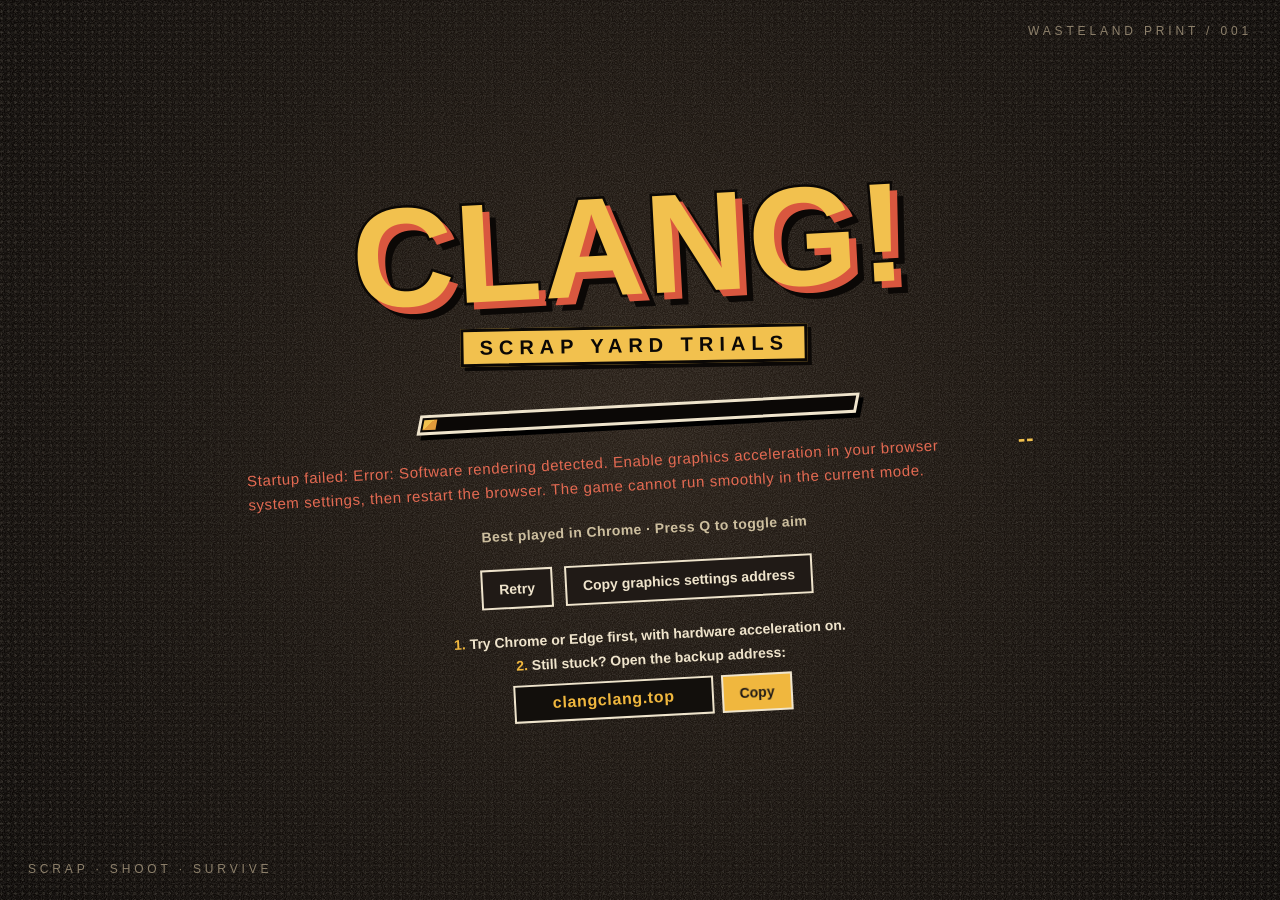
<file: clang-original/index.html>
<!doctype html>
<html lang="zh-CN">
<head><meta charset="UTF-8"><meta name="viewport" content="width=device-width,initial-scale=1,maximum-scale=1,user-scalable=no,viewport-fit=cover"><meta name="apple-mobile-web-app-capable" content="yes"><meta name="mobile-web-app-capable" content="yes"><meta name="apple-mobile-web-app-status-bar-style" content="black-translucent"><meta name="apple-mobile-web-app-title" content="CLANG!"><link rel="manifest" href="manifest.webmanifest"><link rel="icon" href="data:image/svg+xml,%3Csvg xmlns=%27http://www.w3.org/2000/svg%27 viewBox=%270 0 64 64%27%3E%3Crect width=%2764%27 height=%2764%27 rx=%2712%27 fill=%27%23201a16%27/%3E%3Cpath d=%27M10 46 6 20l14 12 12-20 12 20 14-12-4 26z%27 fill=%27%23f5b82a%27 stroke=%27%23fbf0d8%27 stroke-width=%273%27 stroke-linejoin=%27round%27/%3E%3C/svg%3E"><meta name="description" content="CLANG! 哐当！拆机试炼场 —— 在浏览器里打的美漫废土机械 FPS：枪、钩锁、卡牌改装，三十关与六个 Boss。"><meta property="og:title" content="CLANG! 哐当！· 拆机试炼场"><meta property="og:description" content="浏览器里的美漫废土机械 FPS：拆机、射击、活下去。"><meta property="og:type" content="website"><meta property="og:url" content="https://clangclang.top/"><meta property="og:image" content="https://clangclang.top/ui/share.jpg"><meta property="og:image:width" content="1200"><meta property="og:image:height" content="630"><meta name="twitter:card" content="summary_large_image"><meta name="twitter:image" content="https://clangclang.top/ui/share.jpg"><meta itemprop="image" content="https://clangclang.top/ui/share-square.jpg"><meta name="theme-color" content="#201a16"><title>CLANG! 哐当！ · 拆机试炼场</title>
<style>html{-webkit-text-size-adjust:100%;-moz-text-size-adjust:100%;text-size-adjust:100%}#boot{z-index:2147483000;color:#efe4cc;cursor:progress;background:radial-gradient(circle at 50% 46%,#2a2119 0%,#15100c 62%,#0b0806 100%);place-items:center;font-family:Bahnschrift SemiBold Condensed,Bahnschrift,Microsoft YaHei,sans-serif;transition:opacity .15s,visibility 0s .15s;display:grid;position:fixed;inset:0;overflow:hidden}#boot.out{opacity:0;visibility:hidden;pointer-events:none}#boot:before{content:"";background:radial-gradient(#e8dcc21a 1.1px,#0000 1.6px) 0 0/7px 7px;position:absolute;inset:-10%;-webkit-mask:radial-gradient(circle at 50% 46%,#0000 18%,#000 75%);mask:radial-gradient(circle at 50% 46%,#0000 18%,#000 75%)}#boot:after{content:"";opacity:.16;mix-blend-mode:screen;background:url("data:image/svg+xml,%3Csvg xmlns='http://www.w3.org/2000/svg' width='180' height='180'%3E%3Cfilter id='n'%3E%3CfeTurbulence type='fractalNoise' baseFrequency='.9' numOctaves='2' stitchTiles='stitch'/%3E%3CfeColorMatrix values='0 0 0 0 1 0 0 0 0 .95 0 0 0 0 .85 0 0 0 1.6 -.55'/%3E%3C/filter%3E%3Crect width='100%25' height='100%25' filter='url(%23n)'/%3E%3C/svg%3E");animation:.5s steps(4,end) infinite boot-grain;position:absolute;inset:-50%}@keyframes boot-grain{0%{transform:translate(0)}25%{transform:translate(-3%,2%)}50%{transform:translate(2%,-3%)}75%{transform:translate(-2%,-1%)}}#boot .bt{z-index:1;justify-items:center;gap:22px;display:grid;position:relative;transform:rotate(-3deg)}#boot .mark{letter-spacing:.01em;color:#f2c14e;-webkit-text-stroke:5px #0b0806;paint-order:stroke fill;text-shadow:7px 7px #d9573f,13px 13px #0b0806;font:900 clamp(76px,11vw,150px)/.9 Impact,Arial Black,sans-serif;animation:.36s step-end infinite boot-boil;position:relative}@keyframes boot-boil{0%{transform:translate(0)rotate(0)}33%{transform:translate(1px,-1px)rotate(.4deg)}66%{transform:translate(-1px,1px)rotate(-.3deg)}}#boot .tag{color:#0b0806;letter-spacing:.3em;background:#f2c14e;border:3px solid #0b0806;margin-top:-6px;padding:5px 16px 4px;font-size:20px;font-weight:700;transform:rotate(2deg);box-shadow:4px 4px #0b0806}#boot .bar{background:#0b0806;border:3px solid #efe4cc;width:min(440px,72vw);height:20px;margin-top:18px;position:relative;transform:skew(-14deg);box-shadow:5px 5px #000}#boot .bar i{width:calc((100% - 4px) * var(--p,0));background:repeating-linear-gradient(-45deg,#f2c14e 0 9px,#e09a3a 9px 18px) 0 0/51px 100%;transition:width .2s linear;animation:.6s linear infinite boot-stripe;position:absolute;inset:2px auto 2px 2px}@keyframes boot-stripe{to{background-position:51px 0}}#boot .mark span{animation:2.4s cubic-bezier(.3,1.6,.5,1) infinite boot-hop;animation-delay:calc(var(--i) * .11s);transform-origin:50% 90%;display:inline-block}@keyframes boot-hop{0%,38%,to{transform:translateY(0)scale(1)rotate(0)}10%{transform:translateY(-.13em)scale(1.08,.94)rotate(-3deg)}20%{transform:translateY(.02em)scale(.96,1.05)rotate(1.5deg)}28%{transform:translateY(-.03em)scale(1)rotate(0)}}#boot .boot-sub{text-align:center;letter-spacing:.06em;color:#a99b80;max-width:min(700px,80vw);min-height:1.6em;font:600 14px/1.6 Microsoft YaHei,sans-serif}#boot .boot-sub.slow{color:#f2c14e}#boot.failed .boot-sub{display:none}@media (prefers-reduced-motion:reduce){#boot .mark span{animation:none}}#boot .info{letter-spacing:.14em;color:#cdbf9f;align-items:baseline;gap:18px;font-size:15px;display:flex}#boot .info b{color:#f2c14e;letter-spacing:.04em;text-align:right;min-width:3.2em;font-size:22px}#boot .corner{z-index:1;letter-spacing:.32em;color:#8d806b;font-size:12px;position:absolute}#boot .corner.l{bottom:24px;left:28px}#boot .corner.r{top:24px;right:28px}#boot.failed .info span{color:#e46a52;letter-spacing:.04em}#boot .browser-tip{color:#cdbf9f;letter-spacing:.03em;font:600 14px/1.5 Microsoft YaHei,sans-serif}#boot .info span{max-width:min(700px,78vw);line-height:1.6}#boot.failed:after,#boot.failed .mark,#boot.failed .bar i{animation:none}#boot.failed .info{max-width:85vw}.boot-actions{flex-wrap:wrap;justify-content:center;gap:12px;display:none}#boot.failed .boot-actions{display:flex}.boot-actions button{color:#efe4cc;cursor:pointer;background:#201a16;border:2px solid #efe4cc;padding:10px 16px;font:700 14px sans-serif}#boot.file-entry .boot-settings,#boot.touch .boot-settings{display:none}.boot-help{text-align:center;color:#efe4cc;flex-direction:column;align-items:center;gap:8px;max-width:min(620px,86vw);font:600 14px/1.7 Microsoft YaHei,sans-serif;display:none}#boot.failed .boot-help{display:flex}#boot.file-entry .boot-help{display:none}.boot-help p{margin:0}.boot-help b{color:#f0b73e}.boot-alt{gap:8px;display:flex}.boot-alt-url{color:#f0b73e;text-align:center;letter-spacing:.04em;background:#120f0c;border:2px solid #efe4cc;width:200px;padding:8px 12px;font:800 16px/1 sans-serif}.boot-alt-copy{color:#201a16;cursor:pointer;background:#f0b73e;border:2px solid #efe4cc;padding:8px 16px;font:800 14px sans-serif}html:not(.scene-ready) #entry{visibility:hidden}#boot.browser-notice{cursor:default}#boot.browser-notice .bt{display:none}#boot.browser-notice:after{animation:none}.browser-card[hidden]{display:none!important}.browser-card{--bp-ink:#201810;z-index:2;box-sizing:border-box;border:4px solid var(--bp-ink);width:min(760px,100vw - 48px);max-height:calc(100dvh - 48px);color:var(--bp-ink);text-align:left;background:radial-gradient(#b6a47d30 .8px,#0000 1px) 0 0/5px 5px,#f1e5c5;padding:30px 38px 28px;font-family:Smiley Sans,Microsoft YaHei,sans-serif;font-weight:400;position:relative;overflow:auto;box-shadow:8px 8px #d9573f,13px 13px #080604}.bp-top{justify-content:space-between;align-items:center;gap:16px;margin-bottom:20px;display:flex}.bp-label{align-items:center;gap:14px;font-size:17px;display:flex}.bp-brand{background:var(--bp-ink);color:#f1e5c5;letter-spacing:.04em;padding:5px 10px 4px;font:400 24px/1 Impact,sans-serif;display:inline-block;transform:skew(-8deg)}.bp-language{color:var(--bp-ink);border:2px solid var(--bp-ink);cursor:pointer;background:0 0;flex-shrink:0;padding:6px 10px;font:400 16px Smiley Sans,sans-serif}.bp-heading{justify-content:space-between;align-items:center;gap:24px;margin-bottom:14px;display:flex}.browser-card h1{isolation:isolate;letter-spacing:.025em;margin:0;font:400 clamp(32px,4.4vw,54px)/1.15 Impact,Smiley Sans,sans-serif;position:relative;transform:rotate(-2deg)}.browser-card h1:after{content:"";z-index:-1;background:#f2c14e;height:40%;position:absolute;bottom:-2px;left:-6px;right:-8px;transform:skew(-13deg)}.bp-mouse{border:4px solid var(--bp-ink);height:78px;box-shadow:4px 4px 0 var(--bp-ink);background:#f8f0dc;border-radius:26px 26px 22px 22px;flex:0 0 56px;margin:0 10px 0 0;position:relative;overflow:hidden;transform:rotate(12deg)}.bp-mouse:before{content:"";border-left:3px solid var(--bp-ink);border-bottom:3px solid var(--bp-ink);background:#f2c14e;width:50%;height:38px;position:absolute;top:0;right:0}.bp-mouse:after{content:"";border:2px solid var(--bp-ink);background:#f8f0dc;border-radius:5px;width:7px;height:16px;position:absolute;top:10px;left:50%;transform:translate(-50%)}.browser-card p{margin:10px 0;font:400 20px/1.5 Smiley Sans,Microsoft YaHei,sans-serif}.browser-card .bp-alt{color:#8c3b28;margin:4px 0 21px}.bp-route{border:2px solid var(--bp-ink);background:#e8d8ae;padding:13px 16px;font-size:21px;line-height:1.5}.bp-address-label{margin-top:17px;font-size:15px;line-height:1.5;display:block}.bp-address-row{border:2px solid var(--bp-ink);background:#fbf3df;margin-top:6px;display:flex}.bp-address{width:0;min-width:0;color:var(--bp-ink);background:0 0;border:0;flex:1;padding:12px 10px;font:12px/1.5 Consolas,monospace;display:block}.bp-copy{border:0;border-left:2px solid var(--bp-ink);color:var(--bp-ink);cursor:pointer;background:#e8d8ae;flex-shrink:0;padding:0 14px;font:400 17px Smiley Sans,sans-serif}.bp-status{color:#8c3b28;min-height:1.5em;margin-top:4px;font:400 14px/1.5 Smiley Sans,sans-serif}.bp-actions{margin-top:10px;display:flex}.bp-confirm{border:3px solid var(--bp-ink);width:100%;color:var(--bp-ink);cursor:pointer;box-shadow:4px 4px 0 var(--bp-ink);background:#f2c14e;justify-content:center;align-items:center;gap:18px;padding:13px 20px;font:400 25px/1.2 Impact,Smiley Sans,sans-serif;display:flex}.bp-confirm:after{content:"→";font:700 25px/1 sans-serif}.bp-confirm:hover,.bp-copy:hover{background:#ffda70}.bp-confirm:active{box-shadow:2px 2px 0 var(--bp-ink);transform:translate(2px,2px)}.browser-card button:focus-visible,.bp-address:focus-visible{outline-offset:3px;outline:3px dashed #a3422e}@media (width<=600px),(height<=600px){.browser-card{max-height:calc(100dvh - 32px);padding:20px}.bp-top{margin-bottom:14px}.bp-label{gap:9px;font-size:14px}.bp-mouse{display:none}.browser-card h1{font-size:32px}.browser-card p,.bp-route{font-size:17px}.bp-address{font-size:11px}.bp-copy{padding-inline:9px}.bp-confirm{font-size:22px}}#rotate-tip{display:none}@media (orientation:portrait) and (pointer:coarse) and (width<=600px){#rotate-tip{z-index:2147483640;color:#fbf0d8;text-align:center;background:#201a16;flex-direction:column;justify-content:center;align-items:center;gap:18px;padding:24px;font:600 18px/1.6 system-ui,sans-serif;display:flex;position:fixed;inset:0}#rotate-tip .ph{border:4px solid #f5b82a;border-radius:10px;width:54px;height:92px;animation:2.2s ease-in-out infinite rt}#rotate-tip small{opacity:.8;max-width:320px;font-size:14px;font-weight:400}@keyframes rt{0%,30%{transform:rotate(0)}60%,to{transform:rotate(-90deg)}}}</style>  <script type="module" crossorigin src="./assets/index-WwWq61wR.js"></script>
  <link rel="stylesheet" crossorigin href="./assets/index-B3Z_Wvdw.css">
</head>
<body><img src="ui/share-square.jpg" alt="" width="600" height="600" loading="lazy" aria-hidden="true" style="display:none"><!-- share thumbnail for WeChat / QQ link previews (they take the first large image); hidden + lazy, so browsers never download it -->
<div id="rotate-tip"><div class="ph"></div><div id="rotate-msg">请把手机横过来玩</div><small id="rotate-sub"></small></div>
<script>
// 2026-11-08: older Android browsers (Honor / Huawei built-in, some WebViews) have no structuredClone; the game only clones plain data.
if (!Object.hasOwn) Object.hasOwn = function (o, k) { return Object.prototype.hasOwnProperty.call(o, k); };
if (!Array.prototype.at) Object.defineProperty(Array.prototype, 'at', { configurable: true, writable: true, value: function (i) { i = Math.trunc(i) || 0; if (i < 0) i += this.length; return this[i]; } });
if (typeof structuredClone !== 'function') window.structuredClone = function (v) { return v === undefined ? v : JSON.parse(JSON.stringify(v)); };
(function () { var ua = navigator.userAgent, sub = document.getElementById('rotate-sub'), en = !/^zh/.test(navigator.language || '');
  if (en) document.getElementById('rotate-msg').textContent = 'Turn your phone sideways to play';
  if (/MicroMessenger/i.test(ua)) sub.textContent = en ? 'WeChat cannot rotate here: tap ··· (top right) → Open in browser.' : '微信里转不过来？点右上角 ··· →「在浏览器打开」；或在微信「我 → 设置 → 通用」里开启横屏模式。';
  else sub.textContent = en ? 'Turn on auto-rotate if it stays upright.' : '转了没反应？请打开系统的「自动旋转」，或换用 Chrome / Safari。'; })();
</script>
<div id="boot" role="progressbar" aria-label="正在加载" aria-valuemin="0" aria-valuemax="100"><div class="bt"><div class="mark">CLANG!</div><div class="tag">拆机试炼场</div><div class="bar"><i></i></div><div class="info"><span>正在印刷…</span><b>0%</b></div></div><div class="corner r">WASTELAND PRINT / 001</div><div class="corner l">SCRAP · SHOOT · SURVIVE</div></div>
<script>
// Recommended browser and Q aim hint remain static; game loading uses the original driver.
var bootEnglish = false; try { var bootLang = localStorage.getItem('clang.language'); bootEnglish = bootLang ? bootLang === 'en' : !navigator.language.startsWith('zh'); } catch (_) { bootEnglish = !navigator.language.startsWith('zh'); }
if (bootEnglish) { document.documentElement.lang = 'en'; document.title = 'CLANG! Scrap Yard Trials'; document.querySelector('#boot .tag').textContent = 'SCRAP YARD TRIALS'; document.querySelector('#boot .info span').textContent = 'Inking the yard…'; }
// Touch devices (mobile round 4, 2026-11-08): the same line in touch words (the game's 操作方式 override is honoured, as in touchControls.ts).
var bootTouch = (function () { try { var q = new URLSearchParams(location.search).get('touch'); if (q === '1' || q === '0') return q === '1'; var m = localStorage.getItem('clang.inputMode'); if (m === 'touch' || m === 'mouse') return m === 'touch'; return matchMedia('(pointer: coarse)').matches && navigator.maxTouchPoints > 0; } catch (_) { return false; } })();
document.querySelector('#boot .bt').insertAdjacentHTML('beforeend', '<div class="browser-tip">' + (bootTouch ? (bootEnglish ? 'Play sideways · left thumb moves, right thumb aims' : '横屏游玩 · 左手移动，右手瞄准') : bootEnglish ? 'Best played in Chrome · Press Q to toggle aim' : '推荐使用 Chrome 浏览器游玩 · 可按 Q 切换瞄准') + '</div>');
if (bootTouch) document.getElementById('boot').classList.add('touch');
// Boot overlay driver (see src/hud/boot.ts): the bar eases toward the reported stage and creeps a little between stages so it never looks stuck.
(function () {
  var el = document.getElementById('boot'), bar = el.querySelector('.bar'), label = el.querySelector('.info span'), pct = el.querySelector('.info b');
  var finished = false, started = performance.now(), lastStep = started, stages = [], errors = [];
  function resourceUrl(value) { try { var url = new URL(value, document.baseURI); return url.origin + url.pathname; } catch (_) { return String(value || ''); } }
  function gameResource(value) { try { var url = new URL(value, document.baseURI); return url.origin === location.origin && /\/(assets|src)\//.test(url.pathname); } catch (_) { return false; } }
  function diagnose(kind, error, source, fatal) { var item = { kind: kind, message: String(error && error.message || error), stack: error && error.stack || '', code: error && error.code || '', resource: source ? resourceUrl(source) : '', stage: stages.length ? stages[stages.length - 1].stage : 'entry', ms: Math.round(performance.now() - started), fatal: !!fatal }; if (errors.length >= 40) errors.shift(); errors.push(item); if (fatal) console.error('[CLANG startup]', item, error); else console.warn('[CLANG optional resource]', item); return item; }
  var actions = document.createElement('div'); actions.className = 'boot-actions';
  actions.innerHTML = '<button type="button" class="boot-retry">' + (bootEnglish ? 'Retry' : '重新加载') + '</button><button type="button" class="boot-settings">' + (bootEnglish ? 'Copy graphics settings address' : '复制图形加速设置地址') + '</button>';
  el.querySelector('.bt').append(actions);
  // 2026-11-09: when loading fails, say what to try: first another browser (Chrome / Edge, hardware acceleration on), then the backup address, with a copy button.
  var help = document.createElement('div'); help.className = 'boot-help'; help.setAttribute('data-no-i18n', '');
  help.innerHTML = '<p>' + (bootEnglish ? '<b>1.</b> Try Chrome or Edge first, with hardware acceleration on.<br><b>2.</b> Still stuck? Open the backup address:' : '<b>① 先换个浏览器试试</b>：推荐 Chrome / Edge，并打开浏览器的「硬件加速」。<br><b>② 还是打不开</b>：用备用地址打开游戏：') + '</p><div class="boot-alt"><input class="boot-alt-url" readonly spellcheck="false" value="clangclang.top"><button type="button" class="boot-alt-copy">' + (bootEnglish ? 'Copy' : '复制') + '</button></div>';
  el.querySelector('.bt').append(help);
  help.querySelector('.boot-alt-copy').onclick = function () { var inp = help.querySelector('.boot-alt-url'), btn = this, done = function (ok) { btn.textContent = ok ? (bootEnglish ? 'Copied' : '已复制') : (bootEnglish ? 'Press Ctrl+C' : '请按 Ctrl+C'); };
    var manual = function () { inp.focus(); inp.select(); var ok = false; try { ok = document.execCommand('copy'); } catch (_) {} done(ok); };
    if (navigator.clipboard && navigator.clipboard.writeText) navigator.clipboard.writeText('clangclang.top').then(function () { done(true); }, manual); else manual(); };
  var notice = document.createElement('section'); notice.id = 'browser-notice'; notice.className = 'browser-card'; notice.hidden = true; notice.setAttribute('data-no-i18n', '');
  notice.innerHTML = '<div class="bp-top"><div class="bp-label"><span class="bp-brand">CLANG!</span><span data-notice-text="eyebrow"></span></div><button type="button" class="bp-language" data-notice-action="language" aria-label="Switch notice language">EN</button></div><div class="bp-heading"><h1 id="browser-notice-title" data-notice-text="title"></h1><span class="bp-mouse" aria-hidden="true"></span></div><p data-notice-text="intro"></p><p class="bp-alt" data-notice-text="alternative"></p><div class="bp-route" data-notice-text="route"></div><label class="bp-address-label" for="gesture-settings-address" data-notice-text="addressLabel"></label><div class="bp-address-row"><input id="gesture-settings-address" class="bp-address" readonly spellcheck="false" value="edge://settings/appearance/browserBehavior/mouseGestures"><button type="button" class="bp-copy" data-notice-action="copy" data-notice-text="copy"></button></div><div class="bp-status" role="status" aria-live="polite"></div><div class="bp-actions"><button type="button" class="bp-confirm" data-notice-action="confirm" data-notice-text="confirm"></button></div>';
  el.append(notice);
  var noticeLanguage = 'zh', settingsAddress = 'edge://settings/appearance/browserBehavior/mouseGestures';
  var noticeCopy = {
    zh: { eyebrow: '开玩前 · 小提示', title: '右键，瞄准！', intro: 'Edge 等浏览器的“鼠标手势”可能干扰右键瞄准。', alternative: '不设置也能玩，按 Q 瞄准；关掉手势会更顺手。', route: '浏览器设置 → 搜索“鼠标手势” → 关闭', addressLabel: 'Edge 快捷入口 · 复制后粘贴到地址栏', copy: '复制', confirm: '知道了，开始游戏', copied: '已复制，粘贴到浏览器地址栏即可。', manual: '请按 Ctrl+C 复制已选中的地址。' },
    en: { eyebrow: 'BEFORE YOU PLAY', title: 'RIGHT CLICK. TAKE AIM.', intro: 'Mouse gestures in Edge and some other browsers can get in the way of aiming.', alternative: 'You can still play: press Q to aim. Turn gestures off for smoother right-click aiming.', route: 'Browser settings → Search “mouse gestures” → Turn off', addressLabel: 'Edge shortcut · Copy and paste into the address bar', copy: 'Copy', confirm: 'GOT IT. LET’S PLAY.', copied: 'Copied. Paste into your browser’s address bar.', manual: 'Press Ctrl+C to copy the selected address.' }
  };
  // Touch devices (mobile round 3, 2026-11-08): no mouse, so the Edge mouse-gesture note becomes a short phone / tablet note.
  // 2026-11-09: on a phone / tablet the card is the author's note: the game is made for a PC (Chrome / Edge, steady network); the phone version works but is a lesser picture.
  if (bootTouch) {
    noticeCopy.zh.eyebrow = '开玩前 · 作者的话'; noticeCopy.zh.title = '电脑上玩，效果最好';
    noticeCopy.zh.intro = '我是一名独立开发者，精力和设备都有限，但一直在努力，想把《哐当！》做到最好。';
    noticeCopy.zh.alternative = '手机也能玩：请横屏，左手摇杆移动，右半屏拖动转视角，准星对准敌人会自动开火。但手机画质会大打折扣，操作也不如键鼠方便。';
    noticeCopy.zh.route = '推荐：电脑 · Chrome / Edge 浏览器 · 稳定的网络'; noticeCopy.zh.confirm = '知道了，先在手机上玩';
    noticeCopy.en.eyebrow = 'BEFORE YOU PLAY · A NOTE FROM THE AUTHOR'; noticeCopy.en.title = 'BEST PLAYED ON A PC';
    noticeCopy.en.intro = 'I am a solo developer with limited time and hardware, but I am trying my best to make CLANG! as good as it can be.';
    noticeCopy.en.alternative = 'It runs on phones: play in landscape, left stick to move, drag the right half to look, and the gun fires by itself when the sight is on a machine. But the picture is much lower quality and controls are less comfortable than mouse and keyboard.';
    noticeCopy.en.route = 'Recommended: a PC · Chrome or Edge · a steady connection'; noticeCopy.en.confirm = 'GOT IT. PLAY ON PHONE.';
    var touchStyle = document.createElement('style'); touchStyle.textContent = '.browser-card .bp-address-label, .browser-card .bp-address-row, .browser-card .bp-mouse, .browser-card .bp-status { display: none !important; } @media (max-height: 460px) { .browser-card { padding: 12px 22px !important; } .browser-card p, .bp-route { font-size: 13px !important; margin: 4px 0 !important; } .bp-route { padding: 6px 10px !important; } .browser-card h1 { font-size: 24px !important; } .bp-top, .bp-heading { margin-bottom: 6px !important; } .browser-card .bp-alt { margin: 2px 0 8px !important; } .bp-confirm { font-size: 18px !important; padding: 8px 14px !important; } }'; document.head.appendChild(touchStyle);
  }
  function renderNotice() { notice.lang = noticeLanguage === 'zh' ? 'zh-CN' : 'en'; notice.querySelectorAll('[data-notice-text]').forEach(function (node) { node.textContent = noticeCopy[noticeLanguage][node.getAttribute('data-notice-text')]; }); notice.querySelector('.bp-language').textContent = noticeLanguage === 'zh' ? 'EN' : '中文'; notice.querySelector('.bp-status').textContent = ''; }
  function confirmNotice() { if (notice.hidden || el.classList.contains('out')) return; document.documentElement.classList.add('scene-ready'); document.body.classList.add('booted'); window.dispatchEvent(new CustomEvent('clang-beforeplay-confirm')); el.classList.add('out'); var startButton = document.getElementById('start'); if (startButton) startButton.focus(); }
  notice.addEventListener('click', function (event) { var button = event.target.closest('[data-notice-action]'); if (!button) return; var action = button.getAttribute('data-notice-action');
    if (action === 'language') { noticeLanguage = noticeLanguage === 'zh' ? 'en' : 'zh'; renderNotice(); }
    if (action === 'confirm') confirmNotice();
    if (action === 'copy') { var input = notice.querySelector('.bp-address'), status = notice.querySelector('.bp-status'); var manual = function () { input.focus(); input.select(); var copied = false; try { copied = document.execCommand('copy'); } catch (_) {} status.textContent = noticeCopy[noticeLanguage][copied ? 'copied' : 'manual']; };
      if (navigator.clipboard && navigator.clipboard.writeText) navigator.clipboard.writeText(settingsAddress).then(function () { status.textContent = noticeCopy[noticeLanguage].copied; }, manual); else manual(); }
  });
  window.addEventListener('keydown', function (event) { if (notice.hidden || el.classList.contains('out')) return; event.stopImmediatePropagation();
    if (event.code === 'Tab') { var focusable = Array.from(notice.querySelectorAll('button,input')), first = focusable[0], last = focusable[focusable.length - 1]; if (event.shiftKey && document.activeElement === first) { event.preventDefault(); last.focus(); } else if (!event.shiftKey && document.activeElement === last) { event.preventDefault(); first.focus(); } }
    else if (!event.ctrlKey && !event.metaKey && !['Enter', 'Space', 'ShiftLeft', 'ShiftRight'].includes(event.code)) event.preventDefault();
  }, true);
  actions.querySelector('.boot-retry').onclick = function () { location.reload(); };
  actions.querySelector('.boot-settings').onclick = function () { var address = navigator.userAgent.indexOf('Edg/') >= 0 ? 'edge://settings/system' : 'chrome://settings/system'; if (navigator.clipboard && navigator.clipboard.writeText) navigator.clipboard.writeText(address).catch(function () {}); label.textContent = address; };
  // 2026-11-09: the bar no longer jumps from stage to stage. `target` is what the game reported; `shown` glides toward it and, between reports, keeps creeping
  // toward just short of the next stage (slower and slower, never past target + .06 or 97 %), so a long stage still moves. Ticks every 100 ms; stops when finished.
  var target = 0, shown = 0, stageAt = performance.now(), subIndex = 0, stageText = '', sub = document.createElement('div');
  function render() { bar.style.setProperty('--p', String(shown)); pct.textContent = Math.round(shown * 100) + '%'; el.setAttribute('aria-valuenow', Math.round(shown * 100)); }
  function progress(p, text) { if (p > target) target = p; if (text) { label.textContent = text; if (text !== stageText) { stageText = text; stageAt = performance.now(); subIndex = 0; showSub(); } } if (p >= 1) { shown = 1; render(); } }
  setInterval(function () { if (finished) return; var cap = Math.min(.97, target + .06);
    if (shown < target) shown = Math.min(target, shown + Math.max(.003, (target - shown) * .12)); else if (shown < cap) shown += (cap - shown) * .012;
    render(); }, 100);
  // The line under the bar: what the stage is doing, as a picture, changing every 3 s; after a long wait it says the device is slow and to keep waiting.
  var SUBS_ZH = [[/物理/, ['点燃物理引擎…', '校准重力，拧紧螺丝…']], [/机械场/, ['搭建世界中…', '浇筑地基，焊接钢梁…', '把废料场一块块拼起来…']], [/上墨/, ['给机器上墨…', '用粗黑线勾出每一台机器…']],
    [/枪械/, ['构建枪械中…', '拧紧枪管，装上弹匣…', '给扳机上点油…']], [/唤醒/, ['唤醒机器人…', '给机器人接上电线…', '检查它们的拳头…']], [/路网/, ['铺设路网…', '给敌人画好巡逻路线…', '预演第一场爆炸…']],
    [/预热|95%/, ['预热战斗着色器…', '提前点燃火花与爆炸…', '把最后一层墨迹晾干…']]];
  var SUBS_EN = [[/./, ['Building the world…', 'Welding steel beams…', 'Assembling the guns…', 'Waking the machines…']]];
  function showSub() { var list = [/./, ['正在印刷…']], table = bootEnglish ? SUBS_EN : SUBS_ZH, i; for (i = 0; i < table.length; i++) if (table[i][0].test(stageText)) { list = table[i]; break; }
    sub.className = 'boot-sub'; sub.textContent = list[1][subIndex % list[1].length]; }
  sub.className = 'boot-sub'; sub.setAttribute('data-no-i18n', ''); el.querySelector('.info').after(sub);
  setInterval(function () { if (finished) return; var waited = (performance.now() - stageAt) / 1000;
    if (waited > 45) { sub.className = 'boot-sub slow'; sub.textContent = bootEnglish ? 'Still loading. Please keep this page open.' : '仍在加载中，请不要关闭或刷新页面。'; }
    else if (waited > 15) { sub.className = 'boot-sub slow'; sub.textContent = bootEnglish ? 'This device is a bit slow here. It may need a little longer…' : '设备性能有限，这一步可能需要再等一会儿…'; }
    else { subIndex++; showSub(); } }, 3000);
  // The title: each letter in its own box so it can hop in turn.
  (function () { var mark = el.querySelector('.mark'); if (!mark) return; var letters = mark.textContent.split(''); mark.setAttribute('aria-label', mark.textContent); mark.innerHTML = letters.map(function (c, i) { return '<span aria-hidden="true" style="--i:' + i + '">' + c + '</span>'; }).join(''); })();
  // Crash breadcrumb (mobile round 1b, 2026-11-08): iOS Safari kills an over-budget page and reloads it with no console to read. Each boot step and,
  // in play, a heartbeat (machinePreview.ts) are written to localStorage; a clean exit (pagehide) clears the flag. If the previous visit ended
  // without one, the boot screen says where it stopped. window.__bootTrail(text) is the writer.
  function trail(text) { try { localStorage.setItem('clang.trail', JSON.stringify({ at: text, t: Date.now(), up: Math.round(performance.now() / 1000), open: true })); } catch (_) {} }
  window.__bootTrail = trail;
  (function () { try {
    var prev = JSON.parse(localStorage.getItem('clang.trail') || 'null');
    // 2026-11-09 (urgent fix): a visit that ended (killed, or failed) while still loading, not in the menu / in play, makes this visit a light boot (src/weakDevice.ts reads window.__lastCrash.loading).
    if (prev && (prev.open || prev.failed)) prev.loading = !/^(游戏中|菜单|主菜单|main menu)/.test(String(prev.at || ''));
    if (prev && prev.open) { var note = document.createElement('div'); note.className = 'boot-crash-note';
      note.textContent = (bootEnglish ? 'Last visit stopped at: ' : '上次在这一步中断：') + prev.at + (bootEnglish ? ' (after ' : '（打开后 ') + prev.up + (bootEnglish ? ' s)' : ' 秒）') + (prev.loading ? (bootEnglish ? ' · starting in light mode' : ' · 本次自动轻量启动') : '');
      note.style.cssText = 'position:absolute;left:0;right:0;bottom:18px;z-index:3;text-align:center;font:600 14px/1.4 sans-serif;color:#f2c14e;padding:0 12px';
      el.appendChild(note); window.__lastCrash = prev; }
    addEventListener('pagehide', function () { try { var t = JSON.parse(localStorage.getItem('clang.trail') || 'null'); if (t) { t.open = false; localStorage.setItem('clang.trail', JSON.stringify(t)); } } catch (_) {} });
    trail(bootEnglish ? 'page loaded' : '页面开始加载');
  } catch (_) {} })();
  window.__boot = {
    stages: stages,
    errors: errors,
    step: function (p, text) { if (finished) return; lastStep = performance.now(); stages.push({ stage: text, ms: Math.round(performance.now() - started) }); progress(p, text); trail(text); },
    done: function () { if (finished) return; finished = true; trail(bootEnglish ? 'main menu' : '主菜单'); stages.push({ stage: 'ready', ms: Math.round(performance.now() - started) }); progress(1, bootEnglish ? 'Ready' : '准备就绪'); noticeLanguage = 'zh'; renderNotice(); el.classList.add('browser-notice'); notice.hidden = false; el.setAttribute('role', 'dialog'); el.setAttribute('aria-modal', 'true'); el.setAttribute('aria-labelledby', 'browser-notice-title'); el.removeAttribute('aria-label'); el.removeAttribute('aria-valuemin'); el.removeAttribute('aria-valuemax'); el.removeAttribute('aria-valuenow'); window.dispatchEvent(new CustomEvent('clang-assets-ready')); notice.querySelector('[data-notice-action="confirm"]').focus(); },
    fail: function (msg, error, kind, source) { diagnose(kind || 'startup', error || new Error(msg), source, true); if (finished) return;
      // Remember a failure that is the device's (not the network's or the browser's) so the next visit starts light, even though the page was closed cleanly.
      if (!kind || kind === 'startup' || kind === 'runtime' || kind === 'unhandledrejection') { try { var ft = JSON.parse(localStorage.getItem('clang.trail') || 'null'); if (ft) { ft.failed = true; localStorage.setItem('clang.trail', JSON.stringify(ft)); } } catch (_) {} } finished = true; el.classList.add('failed'); el.setAttribute('role', 'alert'); label.textContent = msg; pct.textContent = '--'; document.title = bootEnglish ? 'CLANG! - Unable to start' : 'CLANG! - 无法启动'; }
  };
  if (location.protocol === 'file:') {
    window.__boot.fail(bootEnglish ? 'This web build needs an HTTP address. Go up one folder and run the web preview launcher, or use the offline game launcher. Upload the web folder to a host for online play.' : '网页版不能直接双击 HTML 运行。请返回上一层双击“预览网页版.cmd”，或进入“离线转发版”启动游戏；上线时请通过网站网址访问。');
    el.classList.add('file-entry'); return;
  }
  window.addEventListener('error', function (event) {
    var target = event.target;
    if (target && (target.tagName === 'SCRIPT' || target.tagName === 'LINK' && target.rel === 'stylesheet')) {
      var source = target.src || target.href, error = new Error('Resource could not load: ' + resourceUrl(source));
      if (gameResource(source)) { var name = resourceUrl(source).split('/').pop(); window.__boot.fail((bootEnglish ? 'A required game resource could not load: ' : '游戏资源加载失败：') + name, error, 'game-resource', source); }
      else diagnose('optional-resource', error, source, false);
    } else if (event.message) {
      if (!event.filename || gameResource(event.filename) || resourceUrl(event.filename) === resourceUrl(location.href)) window.__boot.fail(event.message, event.error || new Error(event.message), 'runtime', event.filename);
      else diagnose('optional-runtime', event.error || new Error(event.message), event.filename, false);
    }
  }, true);
  window.addEventListener('unhandledrejection', function (event) { var error = event.reason || new Error(bootEnglish ? 'Startup failed' : '启动失败'); if (/https:\/\/cdnstatic\.tencentcs\.com\/edgeone\//.test(error && error.stack || '')) diagnose('optional-rejection', error, '', false); else window.__boot.fail(String(error), error, 'unhandledrejection'); });
  window.addEventListener('securitypolicyviolation', function (event) { diagnose('csp', new Error(event.violatedDirective + ': ' + resourceUrl(event.blockedURI)), event.blockedURI, false); });
  // 2026-11-09: the timeout watches progress, not the clock: every reported step restarts the wait (90 s per step, 180 s overall). A slow device compiling shaders is not a dead one.
  var STEP_WAIT = 90000, TOTAL_WAIT = 180000;
  setInterval(function () { if (finished) return; var now = performance.now(); if (now - lastStep < STEP_WAIT && now - started < TOTAL_WAIT) return;
    var wechatIOS = /MicroMessenger/i.test(navigator.userAgent) && /iPhone|iPad|iPod/.test(navigator.userAgent);
    window.__boot.fail((bootEnglish ? 'Loading timed out. Check your connection and graphics acceleration, then retry.' : '加载超时。请检查网络和浏览器图形加速后重新加载。') + (wechatIOS ? (bootEnglish ? ' In WeChat on iOS: tap ··· (top right) → Open in Safari.' : '苹果设备在微信里请点右上角「···」→「在 Safari 中打开」。') : '')); }, 2000);
  progress(.03, bootEnglish ? 'Loading game…' : '加载游戏…');
  // No WebGL 2 (old phones, some in-app browsers): say so plainly before the game tries, instead of a blank page or a raw error (mobile round 4).
  (function () {
    var gl = null; try { var c = document.createElement('canvas'); gl = c.getContext('webgl2'); var lose = gl && gl.getExtension('WEBGL_lose_context'); if (lose) lose.loseContext(); } catch (_) { gl = null; }
    if (gl) return;
    var ua = navigator.userAgent, inApp = /MicroMessenger|aweme|BytedanceWebview|NewsArticle|Toutiao|DingTalk|Weibo|QQ\/|Lark/i.test(ua);
    window.__noWebGL2 = true;
    window.__boot.fail(bootEnglish
      ? 'This browser cannot draw the game (no WebGL 2). ' + (inApp ? 'Tap ··· (top right) → Open in browser, then play in Safari or Chrome.' : 'Please update the browser or the system, or play in a recent Chrome / Safari.')
      : '这个浏览器画不出游戏（不支持 WebGL 2）。' + (inApp ? '请点右上角「···」→「在浏览器打开」，用 Safari 或 Chrome 玩。' : '请更新浏览器或系统，或换用较新的 Chrome / Safari。'), new Error('WebGL 2 unavailable'), 'unsupported');
  })();
  // Very little memory (Android reports it; iOS does not): a note under the bar, the game still tries.
  try { if (navigator.deviceMemory && navigator.deviceMemory <= 2) el.querySelector('.bt').insertAdjacentHTML('beforeend', '<div class="browser-tip" style="color:#f2c14e">' + (bootEnglish ? 'This device has little memory: the game may run slowly or reload.' : '这台设备内存较小，游戏可能较卡或自动重新载入。') + '</div>'); } catch (_) {}
})();
</script>
<canvas id="game" aria-label="工业机械试炼场三维预览"></canvas><div id="vignette" aria-hidden="true"></div>
<header id="masthead"><div class="eyebrow">INDUSTRIAL FIELD STUDY / 001</div><h1>CLANG!</h1><div class="subtitle">哐当！ · 拆机试炼场</div></header>
<nav id="regions" aria-label="区域观察"><div class="section-label">SITE DIRECTORY</div><button data-view="all" class="selected">00 / 全场总览</button><button data-view="core">A / 中央机械核心</button><button data-view="cargo">B / 悬吊货运区</button><button data-view="pressure">C / 压力容器区</button><button data-view="salvage">D / 机械残骸区</button><button data-view="power">E / 通风动力区</button></nav>
<section id="entry"><div class="badge">WAVE PLAYTEST / 拆机试炼</div><p class="lead">拆掉它们，<br>别被它们拆掉。</p><button id="start" class="primary" disabled>正在建立场景…</button><button id="overview" class="secondary">返回鸟瞰</button><button id="reset" class="secondary">回到入口</button><p id="status">正在加载物理与几何结构…</p></section>
<div id="controls">WASD 移动 · Shift 切换奔跑 · Space 跳跃 · C 蹲伏（奔跑中按 C 滑铲）<br>左键 开火 · 右键 / Q 瞄准（Q切换） · R 装填 · 1–4 / 滚轮 切枪 · G 手雷 · E 钩爪 · F 处决<br>Esc 暂停 / 继续<span class="creator-keys"><br>T 入口 · H 高台 · V 收起武器 · M 鸟瞰 · F3 数据</span></div>
<div id="telemetry"></div><div id="fps" aria-live="off"></div><div id="crosshair"></div><div id="scope"><i></i><b></b></div><div id="ammo"></div><pre id="debug" hidden></pre>

</body></html>
</file>
<file: clang-original/assets/index-B3Z_Wvdw.css>
@font-face{font-family:Smiley Sans;src:url(../fonts/SmileySans.woff2)format("woff2");font-display:swap}:root{--f-display:Impact, "Smiley Sans", "Microsoft YaHei", sans-serif;--f-body:"Microsoft YaHei UI", "Microsoft YaHei", "PingFang SC", sans-serif;--f-title:var(--f-display);--f-ui:var(--f-display);--f-num:var(--f-display);font-family:var(--f-ui);color:#e9e9e9;font-synthesis:none;background:#bbb}#entry,#codex,#preview-exit{--f-title:Impact, "Arial Black", "Microsoft YaHei", sans-serif;--f-ui:"Bahnschrift SemiBold", "Bahnschrift", "Microsoft YaHei UI", "Microsoft YaHei", "PingFang SC", sans-serif;--f-num:"Bahnschrift SemiBold Condensed", "Bahnschrift Condensed", "Bahnschrift", "Microsoft YaHei", sans-serif}*{box-sizing:border-box}html,body{overscroll-behavior:none;width:100%;height:100%;margin:0;overflow:clip}button{font:inherit;cursor:pointer}#game{touch-action:none;width:100vw;height:100vh;display:block}#masthead{pointer-events:none;color:#292929;text-shadow:0 1px 10px #ddd8;position:fixed;top:30px;left:34px}.eyebrow{letter-spacing:.24em;margin-bottom:10px;font-size:10px;font-weight:700}h1{letter-spacing:-.055em;margin:0;font-size:clamp(22px,2.5vw,37px);font-weight:500;line-height:1.05}.subtitle{letter-spacing:.15em;margin-top:10px;font-size:11px}#entry{color:#e5e5e5;background:#202020ed;border:1px solid #7779;border-radius:2px;width:345px;padding:23px 25px 20px;position:fixed;bottom:38px;left:34px}.badge{letter-spacing:.17em;color:#aaa;margin-bottom:14px;font-size:10px}.lead{margin:0 0 14px;font-size:17px;font-weight:500;line-height:1.45}#status{color:#b6b6b6;margin:12px 0 0;font-size:11px;line-height:1.6}.primary{color:#202020;text-align:left;background:#ddd;border:1px solid #ddd;width:100%;padding:11px 16px;font-size:12px;font-weight:600}.primary:after{content:"↗";float:right}.primary:hover{background:#fff}#difficulty{margin:0 0 12px}#difficulty .label{letter-spacing:.17em;color:#aaa;justify-content:space-between;margin-bottom:6px;font-size:10px;display:flex}#difficulty .row{grid-template-columns:repeat(3,1fr);gap:5px;display:grid}#difficulty button{color:#ccc;letter-spacing:.1em;cursor:pointer;background:0 0;border:1px solid #666;padding:8px 4px 7px;font-size:12px;font-weight:600}#difficulty button small{color:#999;letter-spacing:.04em;margin-top:3px;font-size:9px;font-weight:400;display:block}#difficulty button:hover{color:#fff;border-color:#bbb}#difficulty button.selected{color:#202020;background:#ddd;border-color:#ddd}#difficulty button.selected small{color:#444}#difficulty .note{color:#999;min-height:15px;margin-top:6px;font-size:10px;line-height:1.5}.secondary{color:#ccc;background:0 0;border:1px solid #666;width:49%;margin-top:8px;padding:8px 4px;font-size:10px}#regions{gap:5px;display:grid;position:fixed;top:32px;right:30px}#regions button{text-align:left;color:#333;background:#ececece8;border:1px solid #7778;min-width:156px;padding:9px 13px;font-size:11px}#regions button:hover,#regions .selected{color:#ddd;background:#292929ef}#regions .section-label{color:#333;letter-spacing:.2em;text-align:right;padding:0 0 5px;font-size:9px}#controls{color:#222;background:#dddc;border:1px solid #9995;padding:10px 14px;font-size:10px;line-height:1.9;position:fixed;bottom:20px;right:30px}#telemetry{color:#333;letter-spacing:.1em;font:10px Consolas,monospace;position:fixed;bottom:95px;right:30px}#crosshair{pointer-events:none;background:#fafafa;border-radius:50%;width:4px;height:4px;display:none;position:fixed;top:50%;left:50%;transform:translate(-50%,-50%);box-shadow:0 0 1px 1px #3338}#ammo{color:#fff;text-shadow:0 1px 4px #111;font-size:13px;position:fixed;bottom:124px;right:35px}#debug{color:#eee;pointer-events:none;background:#111c;padding:13px;font:11px/1.7 Consolas,monospace;position:fixed;top:125px;left:24px}[hidden]{display:none!important}.walking #regions{display:none}.walking #masthead{opacity:.75;top:20px;left:24px}.walking h1{font-size:20px}.walking .subtitle,.walking .eyebrow{display:none}.walking #crosshair{display:block}.walking #controls{color:#ddd;background:#222a}.walking #telemetry{color:#ddd;text-shadow:0 1px 3px #000}@media (width<=700px){#masthead{top:20px;left:18px}#regions{top:110px;right:14px}#regions button{min-width:110px;padding:7px;font-size:9px}#entry{width:min(310px,100vw - 150px);padding:14px;bottom:85px;left:16px}.lead{font-size:14px}#controls{font-size:9px;bottom:12px;left:16px;right:auto}#telemetry{bottom:75px;right:16px}}.walking #crosshair.aiming{display:none}#scope{pointer-events:none;background:radial-gradient(circle at calc(50% + var(--sx,0px)) calc(50% + var(--sy,0px)),transparent 0 33vh,#111 33.5vh);display:none;position:fixed;inset:0}#scope.active{display:block}#scope i,#scope b{background:#151515;position:absolute;top:50%;left:50%;transform:translate(-50%,-50%)}#scope i{width:66vh;height:1px}#scope b{width:1px;height:66vh}#fps{text-align:right;color:#eee;letter-spacing:.04em;pointer-events:none;background:#111b;min-width:96px;padding:6px 10px;font:12px/1.35 Consolas,monospace;display:none;position:fixed;top:20px;right:24px}#fps b{font-size:18px;font-weight:600}#fps small{color:#aaa;font-size:10px;display:block}#fps.warn b{color:#f2c86b}#fps.bad b{color:#ff7a6b}.walking #fps{display:block}#frame-graph{z-index:5;pointer-events:none;border:1px solid #ffffff2e;width:340px;height:280px;position:fixed;top:108px;right:24px}body:not(.walking) #frame-graph,body.cinematic #frame-graph{display:none!important}#vignette{pointer-events:none;background:radial-gradient(78% 72%,#0000 58%,#14141429 84%,#0a0a0a4d 100%);position:fixed;inset:0}.editing #vignette,.graybox #vignette{display:none}#gun-edit-open{z-index:6;color:#eee;cursor:pointer;background:#202020e8;border:1px solid #7779;border-radius:6px;padding:8px 12px;font:12px Segoe UI,sans-serif;position:fixed;top:120px;left:34px}.walking:not(.gunedit) #gun-edit-open{display:none}#gun-editor{z-index:20;box-sizing:border-box;color:#e9e9e9;background:#181818ee;border-right:1px solid #555;width:360px;padding:10px 12px 40px;font:12px/1.4 Segoe UI,Microsoft YaHei,sans-serif;position:fixed;top:0;bottom:0;left:0;overflow-y:auto}#gun-editor[hidden]{display:none}#gun-editor h3{margin:4px 0 10px;font-size:14px}#gun-editor .ge-tabs{gap:4px;margin-bottom:8px;display:flex}#gun-editor button{color:#ddd;cursor:pointer;font:inherit;background:#2b2b2b;border:1px solid #555;border-radius:4px;flex:1;padding:6px 4px}#gun-editor button.on{color:#fff;background:#6a5322;border-color:#d1a23c}#gun-editor .ge-sec{background:#222;border-radius:6px;margin:10px 0;padding:6px 8px}#gun-editor .ge-title{color:#d1a23c;margin-bottom:4px;font-weight:600}#gun-editor .ge-row{grid-template-columns:58px 1fr 64px 14px;align-items:center;gap:6px;margin:3px 0;display:grid}#gun-editor .ge-row small{color:#999;grid-column:2/5;margin-top:-2px}#gun-editor input[type=number]{box-sizing:border-box;color:#eee;background:#111;border:1px solid #555;border-radius:3px;width:100%;padding:2px 3px}#gun-editor .ge-actions{grid-template-columns:1fr 1fr;gap:6px;margin-top:12px;display:grid}#gun-editor .ge-json{box-sizing:border-box;color:#ddd;background:#111;border:1px solid #555;width:100%;height:90px;margin-top:8px}#gun-editor .ge-status{color:#9ec27a;margin-top:8px}body.gunedit #controls,body.gunedit #ammo,body.gunedit #telemetry{display:none}body.touch-mode{touch-action:none;overscroll-behavior:none;-webkit-user-select:none;user-select:none;-webkit-touch-callout:none;-webkit-tap-highlight-color:transparent}body.touch-mode canvas{touch-action:none}body.touch-mode{--sl:max(env(safe-area-inset-left), var(--sim-l,0px));--sr:max(env(safe-area-inset-right), var(--sim-r,0px));--st:max(env(safe-area-inset-top), var(--sim-t,0px));--sb:max(env(safe-area-inset-bottom), var(--sim-b,0px))}#touch-ui{z-index:900;touch-action:none;font-family:Impact,Microsoft YaHei,sans-serif;display:none;position:fixed;inset:0}#touch-ui.show{display:block}#touch-ui .tc-stick-zone{width:45%;position:absolute;top:18%;bottom:0;left:0}#touch-ui .tc-look-zone{position:absolute;inset:0 0 0 45%}#touch-ui.mirror .tc-stick-zone{left:auto;right:0}#touch-ui.mirror .tc-look-zone{left:0;right:45%}#touch-ui .tc-stick{pointer-events:none;opacity:0;width:0;height:0;transition:opacity .12s;position:absolute;top:0;left:0}#touch-ui .tc-stick.on{opacity:1}#touch-ui .tc-stick:before{content:"";background:#efe4cc22;border:3px solid #0b0806cc;border-radius:50%;width:124px;height:124px;position:absolute;top:-62px;left:-62px;box-shadow:inset 0 0 0 2px #efe4cc55}#touch-ui .tc-stick i{background:#efe4ccbb;border:3px solid #0b0806;border-radius:50%;width:52px;height:52px;position:absolute;top:-26px;left:-26px}#touch-ui{--r:max(14px, var(--sr));--l:max(14px, var(--sl));--b:max(14px, var(--sb));--k:calc(var(--ui-k,1) * var(--tc-k,1))}#touch-ui .tc-btn{color:#0b0806;touch-action:none;box-sizing:border-box;--x:0px;--y:0px;--w:54px;--fs:15px;--sz:calc(var(--w) * var(--k) * var(--s,1));width:var(--sz);height:var(--sz);font:700 calc(var(--fs) * var(--k) * var(--s,1))/1 Impact, "Microsoft YaHei", sans-serif;right:calc(var(--r) + var(--x) * var(--k));bottom:calc(var(--b) + var(--y) * var(--k));opacity:calc(var(--tc-alpha,1) * var(--a,1));background:#efe4cc99;border:3px solid #0b0806;border-radius:50%;align-content:center;place-items:center;gap:1px;padding:0;display:grid;position:absolute;box-shadow:3px 3px #0b080699}#touch-ui.mirror .tc-btn:not(.tc-pause){right:auto;left:calc(var(--l) + var(--x) * var(--k))}#touch-ui .tc-btn.down{background:#f2c14edd;transform:translate(2px,2px);box-shadow:1px 1px #0b080699}#touch-ui .tc-btn{--ac:#d9573f}#touch-ui .tc-btn svg{width:calc(var(--sz) * .6);height:calc(var(--sz) * .6);fill:none;stroke:currentColor;stroke-width:3px;stroke-linecap:round;stroke-linejoin:round;flex:none;display:block;overflow:visible}#touch-ui .tc-btn svg .f{fill:currentColor;stroke:none}#touch-ui .tc-btn svg .a{fill:var(--ac);stroke:#0b0806;stroke-width:1.6px}#touch-ui .tc-btn svg .as{stroke:var(--ac);stroke-width:3.4px}#touch-ui .tc-btn>span{letter-spacing:.02em;margin-top:-2px;font-size:.62em;line-height:1}#touch-ui .tc-fire,#touch-ui.manual-fire .tc-fire{--ac:#f2c14e}#touch-ui .tc-exec{--ac:#b32d22}#touch-ui .tc-pause svg{width:calc(var(--sz) * .5);height:calc(var(--sz) * .5)}#touch-ui .tc-jump{--w:70px;--y:6px;--fs:20px}#touch-ui .tc-slide{--w:58px;--x:82px}#touch-ui .tc-reload{--w:44px;--x:150px;--y:4px;--fs:13px}#touch-ui .tc-ads{--w:54px;--x:8px;--y:90px}#touch-ui .tc-hook{--w:54px;--x:74px;--y:72px}#touch-ui .tc-grenade{--w:48px;--x:136px;--y:64px}#touch-ui .tc-exec{--w:56px;--x:74px;--y:136px;--fs:14px;background:#f2c14edd}#touch-ui .tc-fire{--w:54px;--x:8px;--y:154px;color:#efe4cc;background:#d9573fbb}#touch-ui.manual-fire .tc-fire{--w:86px;--x:84px;--y:76px;--fs:20px}#touch-ui.manual-fire .tc-hook{--x:8px;--y:154px}#touch-ui.manual-fire .tc-grenade{--x:180px;--y:60px}#touch-ui.manual-fire .tc-exec{--x:180px;--y:120px}#touch-ui .tc-fire.down{background:#d9573f}#touch-ui .tc-btn[hidden]{display:none}#touch-ui .tc-btn.dim{opacity:calc(var(--tc-alpha,1) * var(--a,1) * .45)}#touch-ui .tc-grenade b{color:#efe4cc;background:#0b0806;border-radius:9px;min-width:18px;padding:1px 3px;font:700 12px/16px Consolas,monospace;position:absolute;top:-4px;right:-4px}#touch-ui .tc-grenade b:empty{display:none}#touch-ui.auto-firing .tc-fire{box-shadow:0 0 0 4px #f2c14e,3px 3px #0b080699}#touch-ui .tc-guns{top:max(8px, var(--st));right:var(--r);transform-origin:100% 0;scale:calc(var(--ui-k,1) * var(--ls,1));translate:var(--lx,0px) var(--ly,0px);filter:opacity(var(--la,1));gap:6px;display:flex;position:absolute}#touch-ui .tc-gun{color:#0b0806;touch-action:none;min-width:48px;height:38px;opacity:var(--tc-alpha,1);background:#efe4cc88;border:3px solid #0b0806;border-radius:8px;padding:0 7px;font:700 13px/1 Impact,Microsoft YaHei,sans-serif}#touch-ui .tc-gun.on{background:#f2c14e}#touch-ui .tc-pause{z-index:30;--w:42px;--fs:14px;bottom:auto;right:auto;left:calc(var(--l) + var(--radar-w,120px));top:max(8px, var(--st));--k:var(--ui-k,1);translate:var(--lx,0px) var(--ly,0px);border-radius:10px}#touch-ui.aiming .tc-ads{background:#f2c14edd}#touch-ui .tc-fps{left:50%;bottom:max(2px, var(--sb));text-align:center;opacity:.8;color:#efe4cc;pointer-events:none;white-space:pre;background:#0b0806aa;border-radius:4px;padding:2px 8px;font:12px/1.3 Consolas,monospace;position:absolute;transform:translate(-50%);display:block!important}#touch-ui:not(.show)>:not(.tc-fps){display:none}body.hide-fps #touch-ui .tc-fps,body.touch-mode #fps{display:none!important}#touch-ui:not(.show){pointer-events:none;display:block}body.touch-mode:after{content:"请把设备横过来玩 ⟳";z-index:2147483600;color:#f2c14e;text-align:center;background:#15100c;place-items:center;font:900 28px/1.4 Impact,Microsoft YaHei,sans-serif;display:none;position:fixed;inset:0}@media (orientation:portrait){body.touch-mode:after{display:grid}}#enemy-hud,#enemy-hp,#enemy-notice,#enemy-hit,#enemy-hurt{pointer-events:none;display:none}.walking #enemy-hud,.walking #enemy-hp,.walking #enemy-notice,.walking #enemy-hit,.walking #enemy-hurt{display:block}.gunedit #enemy-hud,.gunedit #enemy-hp,.gunedit #enemy-notice{display:none}#enemy-hud{z-index:4;color:#f1ece2;font:600 13px/1.3 var(--f-num);letter-spacing:.06em;white-space:nowrap;background:#1d1b19c8;border:1px solid #fff2;padding:7px 14px;position:fixed;top:16px;left:50%;transform:translate(-50%)}#enemy-hud b{color:#ffcf6a;font-weight:700}#enemy-hp{z-index:4;color:#f1ece2;width:230px;font:600 12px var(--f-num);text-shadow:0 1px 3px #000;position:fixed;bottom:26px;left:26px}#enemy-hp .bar{background:#1d1b19c8;border:1px solid #fff3;height:9px;margin-top:5px}#enemy-hp .fill{background:linear-gradient(#e9e2d0,#c9bea4);height:100%;transition:width .12s}#enemy-hp.low .fill{background:linear-gradient(#ff7a5c,#d23d2a)}#enemy-hp.low{color:#ff9c86}#enemy-notice{z-index:4;color:#1d1b19;font:700 22px/1.35 var(--f-num);text-align:center;white-space:pre-line;letter-spacing:.05em;background:#f1ece2e0;padding:10px 22px;transition:opacity .25s;position:fixed;top:19%;left:50%;transform:translate(-50%)}#enemy-notice small{color:#6a6258;font-size:12px;font-weight:600;display:block}#enemy-hurt{z-index:3;opacity:0;background:radial-gradient(#b0140c00 35%,#b0140c 100%);position:fixed;inset:0}#enemy-hit{z-index:5;width:30px;height:30px;transform:translate(-50%, -50%) scale(var(--s,1));opacity:0;position:fixed;top:50%;left:50%}#enemy-hit:before,#enemy-hit:after{content:"";background:linear-gradient(#fff 0 35%,#0000 35% 65%,#fff 65%);width:2px;height:30px;position:absolute;top:50%;left:50%;transform:translate(-50%,-50%)rotate(45deg);box-shadow:0 0 2px #000}#enemy-hit:after{transform:translate(-50%,-50%)rotate(-45deg)}#enemy-hit.crit:before,#enemy-hit.crit:after{background:linear-gradient(#ffd34a 0 35%,#0000 35% 65%,#ffd34a 65%)}#enemy-hit.kill:before,#enemy-hit.kill:after{background:linear-gradient(#ff3b2a 0 38%,#0000 38% 62%,#ff3b2a 62%);width:3px}#enemy-death{z-index:30;color:#f1ece2;font:14px var(--f-num);background:#15110ed8;flex-direction:column;justify-content:center;align-items:center;gap:10px;display:flex;position:fixed;inset:0}#enemy-death[hidden]{display:none}#enemy-death strong{letter-spacing:.14em;color:#ff8a6a;font-size:40px}#enemy-death p{color:#cfc6b6;text-align:center;margin:0 0 8px;line-height:1.6}#enemy-death button{min-width:230px;font:600 14px var(--f-num);color:#1d1b19;cursor:pointer;background:#f1ece2;border:0;padding:10px 16px}#enemy-death button.alt{color:#f1ece2;background:0 0;border:1px solid #f1ece288}#enemy-toasts{z-index:4;pointer-events:none;display:none;position:fixed;bottom:86px;left:26px}.walking #enemy-toasts{display:block}.enemy-toast{color:#1d1b19;font:700 13px var(--f-num);background:#f1ece2e6;border-left:4px solid #d9a63a;margin-top:4px;padding:4px 10px;transition:opacity .45s,transform .45s}.enemy-toast.out{opacity:0;transform:translateY(-6px)}.enemy-mark{z-index:4;will-change:transform;pointer-events:none;color:#ffd36a;font:600 11px var(--f-num);text-shadow:0 1px 3px #000;text-align:center;display:none;position:fixed;top:0;left:0;transform:translate(-50%,-50%)}.walking .enemy-mark:not([hidden]){display:block}.enemy-mark i{filter:drop-shadow(0 0 2px #000);border:7px solid #0000;border-left:12px solid #ffd36a;width:0;height:0;margin:0 auto 2px;display:block}.enemy-mark:not(.edge) i{border:2px solid #ffd36a;border-radius:50%;width:10px;height:10px;transform:none!important}#enemy-tune{z-index:25;box-sizing:border-box;color:#ddd;background:#181818f2;width:560px;max-width:100vw;padding:12px 14px 20px;font:12px/1.4 system-ui,sans-serif;position:fixed;top:0;bottom:0;right:0;overflow-y:auto}#enemy-tune[hidden]{display:none}#enemy-tune h3{color:#ffcf6a;margin:2px 0 6px;font-size:14px}#enemy-tune .hint{color:#9a9a9a;margin:0 0 8px}#enemy-tune table{border-collapse:collapse;width:100%;margin-bottom:10px}#enemy-tune th{color:#d1a23c;text-align:left;padding:3px 2px;font-weight:600}#enemy-tune td{padding:2px}#enemy-tune td:first-child{color:#bbb;white-space:nowrap}#enemy-tune input[type=number]{box-sizing:border-box;color:#eee;background:#0f0f0f;border:1px solid #444;width:100%;padding:3px 4px;font:12px Consolas,monospace}#enemy-tune input.changed{border-color:#d1a23c}#enemy-tune .row{flex-wrap:wrap;align-items:center;gap:6px;margin:6px 0;display:flex}#enemy-tune button{color:#ddd;cursor:pointer;background:#2b2b2b;border:1px solid #555;padding:6px 10px;font:12px system-ui,sans-serif}#enemy-tune button:hover{background:#3a3a3a}#enemy-tune button.on{color:#fff;background:#6a5322;border-color:#d1a23c}#enemy-tune textarea{box-sizing:border-box;color:#ddd;background:#0f0f0f;border:1px solid #444;width:100%;height:110px;font:11px Consolas,monospace}#enemy-tune .status{color:#9ec27a;min-height:16px}#enemy-tune .sec{color:#d1a23c;margin:10px 0 4px;font-weight:600}#enemy-tune-open{z-index:6;color:#eee;cursor:pointer;background:#222d;border:1px solid #666;padding:8px 12px;font:12px system-ui,sans-serif;position:fixed;top:160px;left:34px}.walking:not(.gunedit) #enemy-tune-open{display:none}#enemy-hud .diff{opacity:.8;border:1px solid;border-radius:2px;margin-right:6px;padding:1px 6px;font-size:.8em;font-style:normal}#enemy-boss,#enemy-grenades{pointer-events:none;display:none}.walking #enemy-boss,.walking #enemy-grenades{display:block}.walking #enemy-boss[hidden],.walking #enemy-grenades[hidden]{display:none}#enemy-boss{z-index:4;color:#f1ece2;width:min(520px,70vw);font:600 12px var(--f-num);letter-spacing:.08em;text-shadow:0 1px 3px #000;text-align:center;position:fixed;top:52px;left:50%;transform:translate(-50%)}#enemy-boss b{color:#ff8a5c;font-size:14px}#enemy-boss .armor{background:#1d1b19d8;border:2px solid #9fb0b8;height:11px;margin-top:4px;display:none;position:relative;box-shadow:0 2px #0008}#enemy-boss.armored .armor{display:block}#enemy-boss .armor .fill{background:repeating-linear-gradient(135deg,#dfe8ec 0 5px,#8fa0a8 5px 10px);height:100%;transition:width .12s}#enemy-boss.armor-hit .armor{border-color:#fff;box-shadow:0 0 0 2px #201a16,0 0 8px #dfe8ec99}#enemy-boss.armored .bar{margin-top:3px}#enemy-boss .shield{font:900 12px var(--f-ui);letter-spacing:.08em;color:#201a16;background:#56c2b6;padding:1px 7px;font-style:normal;display:none;position:absolute;top:-3px;right:0}#enemy-boss.shielded .shield{display:inline-block}#enemy-boss .bar{background:#1d1b19d8;border:2px solid #f1ece2aa;height:12px;margin-top:4px;position:relative;box-shadow:0 2px #0008}#enemy-boss .fill{background:linear-gradient(#ff6a4a,#b8261a);height:100%;transition:width .15s}#enemy-boss .bar i{background:#ffd36a;width:2px;margin-left:-1px;position:absolute;top:-3px;bottom:-3px}#enemy-boss.stunned .fill{background:linear-gradient(#ffe08a,#d9a63a)}#enemy-boss .open{font:900 12px var(--f-ui);letter-spacing:.1em;color:#201a16;background:#ecb93e;margin-left:10px;padding:1px 7px;font-style:normal;display:none;transform:skew(-10deg)}#enemy-boss.exposed .open,#enemy-boss.stunned .open{animation:.32s steps(2,end) infinite boss-open;display:inline-block}#enemy-boss.exposed .fill{background:linear-gradient(#ffe08a,#e0752e)}#enemy-boss.exposed .bar{border-color:#ecb93e;box-shadow:0 0 0 2px #201a16,0 0 10px #ecb93e88}@keyframes boss-open{50%{transform:skew(-10deg)scale(1.08)}}#enemy-notice small.boss{color:#b8261a;font-size:15px}#enemy-hud .ev{color:#201a16;font-style:normal;font-family:var(--f-ui);background:#ecb93e;padding:1px 8px;font-weight:900}#enemy-hud .sp{color:#ecb93e;font-style:normal;font:900 12px/1.4 var(--f-ui);letter-spacing:.08em;background:#201a16;border:1px solid #ecb93e;margin-right:4px;padding:1px 8px}#enemy-hud .ev.zone{background:#8fd16a}#enemy-hud .ev.sandstorm{background:#d9b27a}#enemy-hud .ev.eliteSurge{color:#fbf6ea;background:#e2654e}#enemy-hud .ev.doubleSupply{background:#56c2b6}#enemy-zoneout{z-index:6;pointer-events:none;color:#f1ece2;text-shadow:0 2px #201a16,0 0 12px #201a16;flex-direction:column;align-items:center;display:flex;position:fixed;top:30%;left:50%;transform:translate(-50%)}#enemy-zoneout[hidden]{display:none}#enemy-zoneout small{font:900 16px/1 var(--f-ui);letter-spacing:.3em;color:#7fe0a8}#enemy-zoneout b{font:400 120px/1 var(--f-title);color:#f1ece2;-webkit-text-stroke:4px #201a16}#enemy-zoneout b.hurt{color:#e2654e;animation:.6s ease-in-out infinite enemy-zone-pulse}#enemy-zoneout span{font:800 17px/1.3 var(--f-ui)}@keyframes enemy-zone-pulse{50%{transform:scale(1.15)}}#enemy-zoneout.soft b{font-size:84px}#sand-veil{z-index:3;pointer-events:none;opacity:0;background:radial-gradient(#46301859 1.1px,#0000 1.6px) 0 0/6px 6px,radial-gradient(#c9a56c2e 25%,#b0844ac7 75%,#78542ceb 100%);transition:opacity .12s;position:fixed;inset:0;-webkit-mask-image:radial-gradient(#00000059 20%,#000 70%);mask-image:radial-gradient(#00000059 20%,#000 70%)}body.zone-out canvas#game{filter:grayscale()contrast(1.08);transition:filter .35s}canvas#game{transition:filter .6s}#enemy-bosstip{z-index:5;pointer-events:none;color:#f1ece2;max-width:min(640px,82vw);font:700 15px/1.35 var(--f-ui);text-align:center;opacity:0;background:#1d1b19e8;border:2px solid #ecb93e;flex-direction:column;align-items:center;gap:3px;padding:8px 22px 10px;transition:opacity .35s,transform .35s cubic-bezier(.2,.9,.3,1.2);display:flex;position:fixed;bottom:132px;left:50%;transform:translate(-50%,16px);box-shadow:4px 4px #201a16}#enemy-bosstip.boss{border-color:#e2654e}#enemy-bosstip b{font:900 13px/1 var(--f-num);letter-spacing:.2em;color:#ecb93e;margin-bottom:2px}#enemy-bosstip.boss b{color:#e2654e}#enemy-bosstip[hidden]{display:none}#enemy-bosstip.on{opacity:1;transform:translate(-50%)}#enemy-bosstip.out{opacity:0;transition-duration:.8s;transform:translate(-50%,8px)}#enemy-clock{z-index:4;pointer-events:none;clip-path:polygon(0 0,100% 0,100% 78%,94% 100%,0 100%);background:#1d1b19d9;border:2px solid #201a16;flex-direction:column;align-items:center;gap:2px;padding:4px 14px 7px;display:flex;position:fixed;top:52px;left:50%;transform:translate(-50%);box-shadow:3px 3px #201a1680}#enemy-clock[hidden]{display:none}#enemy-clock small{font:700 10px/1 var(--f-num);letter-spacing:.3em;color:#cfc6b6}#enemy-clock span{align-items:center;gap:3px;display:flex}#enemy-clock .seg{width:26px;height:34px}#enemy-clock .seg path{fill:#e9b53c14;transition:fill 80ms}#enemy-clock .seg path.on{fill:#ecb93e;filter:drop-shadow(0 0 3px #ecb93e80)}#enemy-clock .colon{background:radial-gradient(circle at 50% 25%,#ecb93e 2.2px,#0000 2.6px),radial-gradient(circle at 50% 75%,#ecb93e 2.2px,#0000 2.6px);width:5px;height:22px}#enemy-clock.hurry .seg path.on{fill:#e2654e;filter:drop-shadow(0 0 4px #e2654ea0)}#enemy-clock.hurry .colon{filter:hue-rotate(-30deg)saturate(1.6)}#enemy-clock.hurry span{animation:1s ease-out infinite enemy-clock-pulse}#enemy-clock.out{opacity:.55}@keyframes enemy-clock-pulse{0%{transform:scale(1.08)}30%,to{transform:scale(1)}}#enemy-notice small.event{color:#8a5a12;font-size:15px;font-weight:900}#enemy-grenades{z-index:4;color:#f1ece2;font:600 12px var(--f-num);text-shadow:0 1px 3px #000;position:fixed;bottom:62px;left:26px}#enemy-grenades i{background:0 0;border:1px solid #b9d98c;border-radius:45% 45% 40% 40%;width:9px;height:11px;margin:0 2px -1px;display:inline-block}#enemy-grenades i.on{background:#6f8f3a;box-shadow:inset 0 -3px #45602a}.print-on #enemy-hurt{display:none!important}.print-on #enemy-hit{filter:drop-shadow(1.3px 0 #201a16)drop-shadow(-1.3px 0 #201a16)drop-shadow(0 1.3px #201a16)drop-shadow(0 -1.3px #201a16)}.print-on #enemy-hit:before,.print-on #enemy-hit:after{width:3px;box-shadow:none;background:linear-gradient(#efe6d2 0 34%,#0000 34% 66%,#efe6d2 66%)}.print-on #enemy-hit.crit:before,.print-on #enemy-hit.crit:after{background:linear-gradient(#d9a93a 0 34%,#0000 34% 66%,#d9a93a 66%)}.print-on #enemy-hit.kill:before,.print-on #enemy-hit.kill:after{background:linear-gradient(#a8321f 0 38%,#0000 38% 62%,#a8321f 62%);width:4px}#enemy-hit.headkill:before,#enemy-hit.headkill:after{background:linear-gradient(#ecb93e 0 30%,#a8321f 30% 40%,#0000 40% 60%,#a8321f 60% 70%,#ecb93e 70%);width:5px;height:38px}#enemy-hit.headkill{border-radius:50%;box-shadow:0 0 0 3px #201a16,0 0 0 6px #ecb93e}#enemy-soft{z-index:4;pointer-events:none;color:#f1ece2;font:12px var(--f-num);letter-spacing:.06em;opacity:0;background:#1412109e;border-radius:2px;align-items:center;gap:6px;padding:2px 9px;transition:opacity .35s;display:none;position:fixed;bottom:10vh;left:50%;transform:translate(-50%)}.walking #enemy-soft{display:flex}#enemy-soft.on{opacity:.88}#enemy-soft svg{color:#d9a63a}#hint-bubble{z-index:4;pointer-events:none;display:none;position:fixed;bottom:21%;left:50%;transform:translate(-50%)}.walking #hint-bubble{display:block}.hint{color:#201a16;max-width:360px;font:800 14px/1.25 var(--f-ui);letter-spacing:.03em;background:#f1ece2;border:3px solid #201a16;border-radius:3px;padding:7px 14px 8px 40px;transition:opacity .7s ease-out,transform .7s ease-out;animation:.22s cubic-bezier(.2,.9,.3,1.3) both hint-in;position:relative;transform:rotate(-1.4deg);box-shadow:4px 4px #201a16}.hint:before{content:"";clip-path:polygon(50% 0,62% 32%,98% 35%,70% 56%,80% 92%,50% 72%,20% 92%,30% 56%,2% 35%,38% 32%);background:#d8923a;border:3px solid #201a16;width:22px;height:22px;margin-top:-11px;position:absolute;top:50%;left:9px}.hint.out{opacity:0;transform:translateY(8px)rotate(-1.4deg)}.hint small{color:#6d655b;font:700 11px/1.2 var(--f-ui);letter-spacing:.06em;margin-top:2px;display:block}@keyframes hint-in{0%{opacity:0;transform:translateY(14px)rotate(-4deg)scale(.9)}}#cue-bar{z-index:6;pointer-events:none;color:#201a16;font:900 22px/1.1 var(--f-ui);letter-spacing:.08em;white-space:nowrap;transform-origin:50% 100%;border:3px solid #201a16;border-radius:3px;align-items:center;gap:10px;padding:5px 16px 6px;display:none;position:fixed;bottom:16%;left:50%;transform:translate(-50%);box-shadow:4px 4px #201a16}.walking #cue-bar:not([hidden]){display:flex}#cue-bar.on{animation:.16s cubic-bezier(.2,.9,.3,1.4) both cue-in}#cue-bar.yellow{background:#ecb93e}#cue-bar.red{color:#fff6e8;background:#e2654e}#cue-bar.white{background:#f1ece2}#cue-bar.cyan{background:#56c2b6}#cue-bar .cap{font:900 15px/1.2 var(--f-num);letter-spacing:.06em;color:#f1ece2;background:#201a16;border-radius:3px;padding:1px 8px}#cue-bar small{font:800 13px/1 var(--f-ui);letter-spacing:.06em;opacity:.85;margin-left:4px}@keyframes cue-in{0%{opacity:0;transform:translate(-50%)translateY(10px)scale(.86)}to{opacity:1;transform:translate(-50%)scale(1)}}#card-pick{z-index:40;font-family:var(--f-ui);color:#f1ece2;overscroll-behavior:none;box-sizing:border-box;background:radial-gradient(circle at 50% 45%,#2a231de0 0%,#120e0bf2 70%);flex-direction:column;justify-content:center;align-items:center;gap:18px;padding:22px 14px;display:flex;position:fixed;inset:0;overflow:clip}#card-pick[hidden]{display:none}#card-pick:not([hidden]){animation:.28s ease-out cp-in}#card-pick.leaving{opacity:0;pointer-events:none;transition:opacity .45s ease-in 80ms}#card-pick.warming{opacity:.01;pointer-events:none;animation:none}@keyframes cp-in{0%{opacity:0}}#card-pick:before{content:"";pointer-events:none;opacity:.18;background-image:radial-gradient(#f1ece2 1px,#0000 1.3px);background-size:7px 7px;position:absolute;inset:0}#card-pick:after{content:"";z-index:-1;pointer-events:none;opacity:.22;background:repeating-conic-gradient(#201a16 0deg 1.6deg,#0000 1.6deg 7deg);position:absolute;inset:-40%;-webkit-mask-image:radial-gradient(circle,#0000 22%,#000 52%);mask-image:radial-gradient(circle,#0000 22%,#000 52%)}.cp-title{color:#201a16;font:900 26px/1.15 var(--f-ui);letter-spacing:.08em;background:#f1ece2;border:4px solid #201a16;padding:8px 26px 9px;position:relative;transform:rotate(-1.2deg);box-shadow:6px 6px #201a16}.cp-title small{letter-spacing:.1em;color:#6d655b;font-size:12px;font-weight:700;display:block}.cp-build{z-index:1;flex-wrap:wrap;justify-content:center;gap:10px;display:flex}.cp-build span{color:#cbbfa9;letter-spacing:.07em;border:1px solid #776b58;padding:5px 12px;font-size:11px}.cp-row{perspective:1100px;gap:34px;padding:6px 4px 10px;display:flex;position:relative}.cp-hint{color:#cfc6b6;font:600 12px var(--f-num);letter-spacing:.1em;position:relative}.cp-controls{z-index:1;color:#b6aa94;justify-content:space-between;align-items:center;gap:32px;font-size:12px;display:flex}.cp-action{font:700 13px/1.3 var(--f-ui);color:#29251f;cursor:pointer;background:#dfd2b8;border:2px solid #29251f;padding:11px 20px;box-shadow:3px 3px #0e0b08}.cp-action:hover,.cp-action:focus-visible{background:#c5a360;outline:2px solid #eee3cd}.cp-action:disabled{opacity:.4;cursor:default}.card{--rx:0deg;--ry:0deg;--gx:50%;--gy:30%;--ink:#201a16;--paper:#f4eddc;--rar:#58a05e;--rar-d:#2d6a38;--rar-l:#cfe7c4;--rar-t:#2d6a38;cursor:pointer;outline:none;flex-shrink:0;width:clamp(225px,22vw,300px);height:440px;transition:transform .65s cubic-bezier(.22,.8,.28,1),filter .65s;animation:.5s cubic-bezier(.2,.9,.3,1.2) backwards cp-deal;position:relative;transform:translateY(0)scale(1)}.card.rare{--rar:#4a86c8;--rar-d:#25507f;--rar-l:#cde0f3;--rar-t:#25507f}.card.legend{--rar:#9059c9;--rar-d:#55308b;--rar-l:#e0d0f4;--rar-t:#55308b}.card:nth-child(2){animation-delay:80ms}.card:nth-child(3){animation-delay:.16s}.card:nth-child(4){animation-delay:.24s}@keyframes cp-deal{0%{opacity:0;transform:translateY(70px)rotate(-7deg)scale(.9)}}.card:hover,.card.hot,.card:focus-visible{transform:translateY(-14px)scale(1.035)}.card .tilt{transform-style:preserve-3d;transform:rotateX(var(--rx)) rotateY(var(--ry));transition:transform .35s cubic-bezier(.2,.7,.3,1);position:absolute;inset:0}#card-pick.virtual .card:hover:not(.hot){filter:none;transform:none}.card .face{box-sizing:border-box;border:4px solid var(--ink);box-shadow:8px 8px 0 var(--ink);background:radial-gradient(circle at 11px 11px, var(--ink) 2px, var(--rar-l) 2.6px 4.6px, transparent 5px), radial-gradient(circle at calc(100% - 11px) 11px, var(--ink) 2px, var(--rar-l) 2.6px 4.6px, transparent 5px), radial-gradient(circle at 11px calc(100% - 11px), var(--ink) 2px, var(--rar-l) 2.6px 4.6px, transparent 5px), radial-gradient(circle at calc(100% - 11px) calc(100% - 11px), var(--ink) 2px, var(--rar-l) 2.6px 4.6px, transparent 5px), repeating-linear-gradient(135deg, #ffffff26 0 5px, #0000 5px 10px), linear-gradient(165deg, var(--rar) 0%, var(--rar-d) 100%);border-radius:15px 12px 16px 11px/12px 16px 11px 15px;padding:11px;position:absolute;inset:0;overflow:hidden}.card .face:before{content:"";pointer-events:none;border:2px dashed #fff6;border-radius:10px;position:absolute;inset:4px}.card .face:after{content:"";pointer-events:none;opacity:0;background:radial-gradient(circle at var(--gx) var(--gy), #ffffff52 0%, #fff0 45%);transition:opacity .6s;position:absolute;inset:0}.card:hover .face:after,.card.hot .face:after{opacity:1}.card.rare .face{box-shadow:8px 8px 0 var(--ink), inset 0 0 0 3px var(--rar-l), inset 0 0 0 5px var(--rar-d)}.card.legend .face{box-shadow:8px 8px 0 var(--ink), inset 0 0 0 3px #f6dc8c, inset 0 0 0 5px #7a4f10, inset 0 0 0 7px #e8bf55;background:radial-gradient(circle at 11px 11px, #7a4f10 2px, #f6dc8c 2.6px 4.6px, transparent 5px), radial-gradient(circle at calc(100% - 11px) 11px, #7a4f10 2px, #f6dc8c 2.6px 4.6px, transparent 5px), radial-gradient(circle at 11px calc(100% - 11px), #7a4f10 2px, #f6dc8c 2.6px 4.6px, transparent 5px), radial-gradient(circle at calc(100% - 11px) calc(100% - 11px), #7a4f10 2px, #f6dc8c 2.6px 4.6px, transparent 5px), repeating-linear-gradient(45deg, #ffe9a81c 0 1px, #0000 1px 4px), repeating-linear-gradient(135deg, #ffffff26 0 5px, #0000 5px 10px), linear-gradient(165deg, var(--rar) 0%, var(--rar-d) 100%)}.card.rare .face:before{border-color:color-mix(in srgb, var(--rar-l) 85%, transparent)}.card.legend .face:before{border:2px dashed #f6dc8ccc}.card.rare .tilt:after,.card.legend .tilt:after{content:"";z-index:3;pointer-events:none;border:3px solid var(--ink);width:18px;height:18px;box-shadow:2px 2px 0 var(--ink);background:linear-gradient(135deg,#e6f1fb 0 30%,#4a86c8 31% 70%,#25507f 71%);margin-left:-9px;position:absolute;top:-9px;left:50%;transform:rotate(45deg)}.card.legend .tilt:after{background:linear-gradient(135deg,#fff4c8 0 28%,#e8bf55 29% 64%,#9a6514 65%);width:22px;height:22px;margin-left:-11px;top:-11px}.card.legend .art:before{content:"";z-index:1;pointer-events:none;background:linear-gradient(115deg,#fff0 30%,#fff8dc55 46%,#fff0 60%);position:absolute;inset:0}#card-pick.reward .card:before{content:"";z-index:-1;pointer-events:none;opacity:.8;background:repeating-conic-gradient(#ffd76a 0deg 7deg,#0000 7deg 18deg);border-radius:50%;animation:2.8s ease-in-out infinite cp-glow;position:absolute;inset:-60%;-webkit-mask-image:radial-gradient(circle,#000 18%,#0000 68%);mask-image:radial-gradient(circle,#000 18%,#0000 68%)}@keyframes cp-glow{50%{opacity:.5}}#card-pick.reward .card{animation:.9s cubic-bezier(.2,.9,.3,1.3) backwards cp-reward}#card-pick.reward .cp-title{background:#ecb93e}#card-pick.reward .cp-controls,#card-pick.reward .cp-build{display:none}@keyframes cp-reward{0%{opacity:0;transform:scale(.3)rotate(-14deg)}60%{opacity:1;transform:scale(1.12)rotate(3deg)}}@keyframes cp-foil{0%,to{filter:none}50%{filter:brightness(1.12)saturate(1.2)}}.card .inner{background:var(--paper);height:100%;color:var(--ink);border:3px solid var(--ink);box-shadow:inset 0 0 0 2px var(--rar-l), inset 0 0 0 4px var(--ink);border-radius:8px 6px 9px/6px 9px 6px 8px;flex-direction:column;display:flex;position:relative;overflow:hidden}.card .inner:before{content:"";pointer-events:none;opacity:.09;background-image:radial-gradient(var(--ink) .9px, transparent 1.2px);background-size:6px 6px;position:absolute;inset:0}.card .band{background:var(--ink);color:#f6f0e2;font:800 12px/1 var(--f-ui);letter-spacing:.14em;border-radius:4px;justify-content:space-between;align-items:center;margin:5px 5px 0;padding:9px 12px 7px;display:flex;position:relative}.card .band .gun{color:#ffe08a}.card .band .kind{color:var(--rar-l)}.card .band.weapon-band{background:#f2c14e;gap:8px;padding:6px 10px 5px}.card .weapon-band .gun{color:var(--ink);font:900 20px/1.1 var(--f-ui);letter-spacing:.04em}.card .weapon-band .kind{color:#493719;letter-spacing:.08em;font-size:11px}.card .weapon-band+.art{height:137px}.card .art{border:3px solid var(--ink);background:repeating-conic-gradient(from 0deg at 50% 58%, var(--rar-l) 0deg 8deg, #f8f2e4 8deg 16deg);border-radius:5px;flex-shrink:0;justify-content:center;align-items:center;height:142px;margin:7px 8px 0;display:flex;position:relative;overflow:hidden;box-shadow:3px 3px #201a1633}.card .art:after{content:"";opacity:.22;background-image:radial-gradient(var(--ink) .8px, transparent 1.1px);background-size:5px 5px;position:absolute;inset:0;-webkit-mask-image:linear-gradient(#0000 50%,#000);mask-image:linear-gradient(#0000 50%,#000)}.card .art svg{width:80%;height:132px;transition:transform .5s cubic-bezier(.22,.8,.28,1);position:relative;transform:translateZ(34px)}.card:hover .art svg,.card.hot .art svg{transform:translateZ(34px)scale(1.07)rotate(-2deg)}.card .name{font:900 22px/1.2 var(--f-ui);letter-spacing:.04em;background:url("data:image/svg+xml,%3Csvg xmlns='http://www.w3.org/2000/svg' width='40' height='7' viewBox='0 0 40 7'%3E%3Cpath d='M0 4 Q5 0 10 4 T20 4 T30 4 T40 4' fill='none' stroke='%23201a16' stroke-width='2.2' stroke-linecap='round'/%3E%3C/svg%3E") 0 100%/40px 7px repeat-x;margin:9px 12px 0;padding-bottom:9px;position:relative}.card.rare .name,.card.legend .name{text-shadow:1px 1px 0 var(--rar-l)}.card .headline{border:2.5px solid var(--ink);box-shadow:3px 3px 0 var(--ink);font:900 15px/1.3 var(--f-ui);letter-spacing:.02em;background:#ffee9e;margin:2px 11px 0;padding:8px 10px;position:relative;transform:rotate(-.6deg)}.card .chips{grid-template-columns:1fr 1fr;gap:7px;margin:3px 11px 0;display:grid}.card .chips.n1{grid-template-columns:1fr}.card .chip{border:2.5px solid var(--ink);box-shadow:2px 2px 0 var(--ink);border-radius:5px;padding:6px 8px 5px}.card .chips.n3 .chip{padding:3px 8px 2px}.card .chip small{font:700 11px/1.1 var(--f-ui);letter-spacing:.06em;color:#4a4339;display:block}.card .chip b{font:900 22px/1.05 var(--f-ui);white-space:nowrap;margin-top:2px;display:block}.card .chip.good{background:#dff0d4}.card .chip.good b{color:#226b2e}.card .chip.bad{background:#f8dcd4}.card .chip.bad b{color:#a3281b}.card .flavour{text-align:center;color:#6d655b;font:italic 600 13px/1.5 var(--f-ui);margin:14px 16px 0}.card ul{font:700 12.5px/1.4 var(--f-ui);color:#3b342c;gap:5px;margin:8px 12px 0;padding:0;list-style:none;display:grid}.card li{padding-left:17px;position:relative}.card li:before{width:14px;font-size:10px;position:absolute;top:.12em;left:0}.card li.good{color:#2a6535}.card li.good:before{content:"▲"}.card li.bad{color:#a3372a}.card li.bad:before{content:"▼"}.card li.neutral:before{content:"●";color:#8a8072}.card .tip{color:#4a3a22;font:700 11.5px/1.35 var(--f-ui);background:#fff7d6;border:2px solid #201a16;border-radius:10px 10px 10px 2px;margin:8px 12px 0;padding:5px 9px 6px 26px;position:relative}.card .tip:before{content:"!";color:#201a16;width:14px;height:14px;font:900 10px/14px var(--f-title);text-align:center;background:#ecb93e;border:2px solid #201a16;border-radius:50%;position:absolute;top:50%;left:6px;transform:translateY(-50%)}.card .foot{color:#6d655b;font:700 11px/1 var(--f-ui);letter-spacing:.08em;border-top:2px dashed #201a1655;justify-content:space-between;align-items:center;margin-top:auto;padding:7px 12px 8px;display:flex;position:relative}.card .pips{gap:5px;margin-left:8px;display:inline-flex}.card .pips i{border:2px solid var(--ink);background:#fff8e8;border-radius:50%;width:11px;height:11px}.card .pips i.on{background:var(--rar)}.card .foot .word{display:inline-block}.card .key{z-index:3;width:32px;height:32px;color:var(--ink);border:3px solid var(--ink);font:900 15px var(--f-num);box-shadow:3px 3px 0 var(--ink);background:#ffcf6a;border-radius:50%;place-items:center;display:grid;position:absolute;top:-14px;left:-14px;transform:translateZ(46px)}.card .stamp{z-index:3;background:var(--rar);color:#fff;border:3px solid var(--ink);font:900 13px/1 var(--f-ui);letter-spacing:.16em;text-shadow:1px 1px 0 var(--ink);box-shadow:3px 3px 0 var(--ink);border-radius:4px;padding:5px 11px 4px;position:absolute;top:-9px;right:-12px;transform:translateZ(46px)rotate(5deg)}.card.picked{z-index:3;animation:.5s ease-in forwards cp-pick}.card.dropped{pointer-events:none;animation:.4s ease-in forwards cp-drop}@keyframes cp-pick{30%{transform:translateY(-30px)scale(1.12)}to{opacity:0;transform:translateY(-60px)scale(1.18)}}@keyframes cp-drop{to{opacity:0;transform:translateY(80px)rotate(8deg)}}#gun-strip{z-index:4;pointer-events:none;font:700 11px var(--f-num);gap:6px;display:none;position:fixed;bottom:150px;right:35px}.walking #gun-strip{display:flex}#gun-strip span{color:#8a8478;background:#1d1b19c8;border:1px solid #fff2;padding:3px 7px}#gun-strip span.own{color:#f1ece2}#gun-strip span.active{color:#1d1b19;background:#ffcf6a}.cp-cursor{z-index:41;pointer-events:none;width:18px;height:18px;transform:translate(var(--cx), var(--cy));background:#ffcf6a;border:3px solid #201a16;border-radius:50%;margin:-9px 0 0 -9px;display:none;position:fixed;top:0;left:0;box-shadow:2px 2px #201a16}#card-pick.virtual .cp-cursor{display:block}@media (height<=760px){#card-pick{gap:12px;padding:15px}.card{height:392px}.card .art{height:104px}.card .art svg{height:98px}.card .weapon-band+.art{height:99px}.card .name{margin-top:6px;font-size:19px}.card .headline{padding:6px 9px;font-size:13.5px}.card .chip b{font-size:19px}.card ul{gap:3px;margin-top:6px;font-size:12px}.cp-title{font-size:21px}}@media (width<=900px){.cp-row{gap:14px;transform:none}.card{width:min(29vw,250px)}.card .name{font-size:18px}.card .weapon-band .gun{letter-spacing:.02em;font-size:16px}.card ul{font-size:12px}}@media (prefers-reduced-motion:reduce){#card-pick:after,.card.legend .face{animation:none}.card,.card .tilt{transition:none;animation:none}}.cp-relation{color:#66451f;text-align:right;max-width:68%;margin-left:auto;font:700 11px/1.2 Microsoft YaHei,sans-serif}.card .art img.weapon-thumb{object-fit:contain;width:94%;height:132px;position:relative;transform:translateZ(34px)}.card .art img.weapon-thumb.long-gun{transform:translateZ(34px)scale(1.22)}#card-pick{contain:layout paint style}#card-pick .card{will-change:transform, opacity}#card-pick .card .face{backface-visibility:hidden}@media (height<=760px){.card .art img.weapon-thumb{height:98px}}.phud{--ink:#1c1713;--paper:#efe6d2;--amber:#e3b247;--hot:#c8462c;--plate:#14110fdb;--font:var(--f-num);z-index:4;pointer-events:none;font-family:var(--font);color:var(--paper);display:none;position:fixed;inset:0}.walking .phud:not([hidden]){display:block}.gunedit .phud,.editing .phud,.phud-on.walking #ammo,.phud-on.walking #gun-strip,.phud-on.walking #enemy-hp,.phud-on.walking #enemy-grenades,.phud-on.walking #masthead,.phud-on.walking #controls,.phud-on.walking #telemetry{display:none!important}.phud-radar{width:196px;position:absolute;top:14px;left:16px}.phud-radar canvas{filter:drop-shadow(5px 5px #00000073);display:block}.phud-radar-label{background:var(--ink);border:2px solid var(--amber);letter-spacing:.12em;width:max-content;margin:-14px 0 0 58px;padding:3px 12px 3px 10px;font-size:12px;transform:skew(-12deg);box-shadow:3px 3px #00000080}.phud-radar-label b{color:var(--amber);margin-right:7px}.phud-hurt{width:300px;height:300px;position:absolute;top:50%;left:50%;overflow:visible;transform:translate(-50%,-50%)}.phud-hurt path{fill:none;stroke-linecap:round}.phud-hurt .glow{stroke:url(#phud-arc-glow);filter:blur(6px)}.phud-hurt .ink{stroke:url(#phud-arc-ink)}.phud-hurt .arc{stroke:url(#phud-arc-red)}.phud-vitals{box-sizing:border-box;transform-origin:0 100%;background:radial-gradient(#ffd27812 1px, transparent 1.3px) 0 0 / 5px 5px, linear-gradient(160deg, #221c18eb, var(--plate));border:3px solid var(--ink);clip-path:polygon(0 0,calc(100% - 22px) 0,100% 22px,100% 100%,0 100%);width:372px;padding:12px 18px 12px 26px;position:absolute;bottom:24px;left:30px;transform:skew(-7deg)scale(.72);box-shadow:inset 0 0 0 2px #f3ead624,7px 7px #00000073}.phud-vitals:before{content:"";border-right:3px solid var(--ink);background:repeating-linear-gradient(-45deg, var(--amber) 0 7px, var(--ink) 7px 14px);width:11px;position:absolute;top:0;bottom:0;left:0}.phud-vitals .hp{align-items:center;gap:10px;display:flex}.phud-vitals .tag{background:var(--amber);color:var(--ink);letter-spacing:.06em;border:2px solid var(--ink);padding:1px 7px;font-size:17px}.phud-vitals .bar{border:3px solid var(--ink);background:#0000008c;flex:1;height:19px;position:relative;overflow:hidden;box-shadow:0 0 0 1.5px #f3ead640}.phud-vitals .bar i{position:absolute;top:0;bottom:0;left:0}.phud-vitals .ghost{opacity:.9;background:#fff6e0}.phud-vitals .fill{background:linear-gradient(#fbf3dc 0 45%,#d8c49a 46% 100%);transition:width 80ms}.phud-vitals .notches{background:repeating-linear-gradient(90deg, transparent 0 calc(var(--seg,10%) - 2px), var(--ink) calc(var(--seg,10%) - 2px) var(--seg,10%));right:0}.phud-vitals .num{text-align:right;min-width:52px;text-shadow:3px 3px 0 var(--ink);font-size:34px;line-height:1}.phud-vitals.low .fill{background:linear-gradient(#ff8c6c 0 45%,#d8301c 46% 100%);animation:.55s ease-in-out infinite alternate phud-pulse}.phud-vitals.low .num{color:#ff8c6c}@keyframes phud-pulse{to{filter:brightness(1.45)}}.phud-vitals .ar{align-items:center;gap:10px;margin-bottom:5px;display:flex}.phud-vitals .ar[hidden]{display:none}.phud-vitals .ar .tag{background:#9fb6c2;padding:0 6px;font-size:12px}.phud-vitals .ar .bar{height:11px}.phud-vitals .ar .fill{background:linear-gradient(#dfeaf0 0 45%,#7f9aa8 46% 100%)}.phud-vitals .ar .num{min-width:46px;font-size:18px}.phud-vitals .ar.gain .bar{animation:.35s ease-out phud-armor}@keyframes phud-armor{0%{box-shadow:0 0 0 1.5px #f3ead640,0 0 14px 4px #bfe0f0}}.phud-vitals .ammo{align-items:baseline;gap:8px;margin-top:6px;display:flex}.phud-vitals .mag{color:var(--amber);text-shadow:3px 3px 0 var(--ink), -1px -1px 0 var(--ink), 1px -1px 0 var(--ink), -1px 1px 0 var(--ink);font-size:58px;line-height:.95}.phud-vitals .res{color:var(--paper);text-shadow:2px 2px 0 var(--ink);font-size:25px}.phud-vitals .gun{letter-spacing:.08em;color:var(--ink);background:var(--paper);border:2px solid var(--ink);margin-left:auto;padding:2px 9px;font-size:16px}.phud-vitals.empty .mag{color:var(--hot)}.phud-vitals.reloading .gun{background:var(--amber);animation:.3s ease-in-out infinite alternate phud-pulse}.phud-vitals .rounds{flex-wrap:wrap;gap:5px 10px;min-height:22px;margin-top:8px;display:flex}.phud-vitals .grp{align-items:flex-end;gap:2px;display:inline-flex}.phud-vitals .rounds i{box-shadow:0 0 0 1.5px var(--ink);transition:background .1s,opacity .1s;display:block}.phud-vitals .r-smg{background:linear-gradient(90deg,#ffe7a8,#d4952a);border-radius:3px 3px 1px 1px;width:7px;height:18px}.phud-vitals .r-pistol{background:linear-gradient(90deg,#ffe7a8,#c9892a);border-radius:3px 3px 1px 1px;width:8px;height:17px}.phud-vitals .r-shell{background:linear-gradient(#e2533a 0 68%,#e3b14a 69% 100%);border-radius:2px;width:11px;height:21px}.phud-vitals .r-long{background:linear-gradient(90deg,#fff0c4,#c7922f);border-radius:3px 3px 1px 1px;width:7px;height:28px}.phud-vitals .rounds i.spent{background:0 0;box-shadow:0 0 0 1.5px #f3ead647}.phud-vitals .rounds.dense{gap:4px 6px}.phud-vitals .rounds.dense i{transform-origin:bottom;margin:0 -1px;transform:scale(.82)}.phud-vitals .extras{letter-spacing:.06em;align-items:center;gap:12px;margin-top:9px;font-size:16px;display:flex}.phud-vitals .nade{align-items:center;gap:4px;display:inline-flex}.phud-vitals .nade em{background:var(--paper);color:var(--ink);border:2px solid var(--ink);margin-right:3px;padding:0 5px;font-style:normal}.phud-vitals .nade svg{width:23px;height:29px;overflow:visible}.phud-vitals .nade svg:not(.on){opacity:.4}.phud-vitals .nade svg .shadow{fill:#00000059}.phud-vitals .nade svg .body{fill:#f3ead61a;stroke:var(--paper);stroke-width:1.6px;stroke-linejoin:round}.phud-vitals .nade svg .groove{fill:none;stroke:#f3ead659;stroke-width:1.1px}.phud-vitals .nade svg .spoon,.phud-vitals .nade svg .ring{fill:none;stroke:var(--paper);stroke-width:1.6px;stroke-linecap:round;opacity:.55}.phud-vitals .nade svg.on .body{fill:#f3ead6;stroke:#1c1712;stroke-width:1.8px}.phud-vitals .nade svg.on .groove{stroke:var(--ink);opacity:.75}.phud-vitals .nade svg.on .spoon,.phud-vitals .nade svg.on .ring{stroke:var(--paper);opacity:1}.phud-vitals .nade svg:not(.on) .shadow{display:none}.phud-vitals .nade.none{opacity:.45}.phud-vitals .cal{background:var(--ink);border:2px solid var(--amber);color:var(--paper);padding:1px 8px}.phud-vitals .cal b{color:var(--amber)}.phud-guns{flex-direction:column;align-items:flex-end;gap:4px;display:flex;position:absolute;bottom:26px;right:26px}.phud-guns .gun{opacity:.62;transform-origin:100%;align-items:center;gap:10px;transition:opacity .15s,transform .15s;display:flex;transform:scale(.8)}.phud-guns .slot{width:20px;height:20px;color:var(--paper);background:var(--ink);border:2px solid var(--paper);place-items:center;font-size:13px;display:grid;transform:skew(-10deg)}.phud-guns .sil{place-items:center;width:128px;height:42px;display:grid}.phud-guns .sil svg{filter:brightness(0)invert(.94)drop-shadow(2px 0 #0d0b0a)drop-shadow(-2px 0 #0d0b0a)drop-shadow(0 2px #0d0b0a)drop-shadow(0 -2px #0d0b0a)drop-shadow(4px 4px #0006);width:128px;height:auto;max-height:52px}.phud-guns .name{letter-spacing:.08em;text-align:center;min-width:74px;color:var(--paper);background:#0d0b0ad1;border:2px solid #f3ead673;padding:2px 10px;font-size:15px;transform:skew(-10deg)}.phud-guns .gun.on{opacity:1;transform:scale(1)}.phud-guns .gun.on .slot{background:var(--amber);color:var(--ink);border-color:var(--ink)}.phud-guns .gun.on .name{color:var(--ink);background:var(--amber);border-color:var(--ink);box-shadow:3px 3px #00000080}.phud-guns .gun.on .sil svg{filter:brightness(0)invert()drop-shadow(2.5px 0 #0d0b0a)drop-shadow(-2.5px 0 #0d0b0a)drop-shadow(0 2.5px #0d0b0a)drop-shadow(0 -2.5px #0d0b0a)drop-shadow(5px 5px #ffc93c8c)}.phud-on #enemy-hud{background:var(--plate,#14110fdb);font:15px/1.25 var(--f-num);letter-spacing:.08em;border:3px solid #0d0b0a;border-bottom:5px solid #e3b247;padding:7px 22px 6px;top:14px;transform:translate(-50%)skew(-8deg);box-shadow:6px 6px #00000073}.phud-on #enemy-hud b{color:#e3b247;font-size:18px}.phud-on #enemy-hud .diff{border-width:2px}.phud-on #enemy-boss{font-family:var(--f-num);font-size:13px;top:60px}.phud-on #enemy-boss b{color:#e07a52;text-shadow:2px 2px #0d0b0a;font-size:17px}.phud-on #enemy-boss .bar{border:3px solid #0d0b0a;height:15px;transform:skew(-10deg);box-shadow:0 0 0 2px #f3ead680,5px 5px #00000073}.phud-on #enemy-boss .fill{background:linear-gradient(#d0704a 0 45%,#94321f 46% 100%)}.phud-on #enemy-notice{color:#0d0b0a;font:28px/1.25 var(--f-num);letter-spacing:.06em;background:radial-gradient(#0d0b0a14 1px,#0000 1.3px) 0 0/5px 5px,#f3ead6;border:4px solid #0d0b0a;padding:12px 30px;transform:translate(-50%)skew(-6deg);box-shadow:8px 8px #00000073}.phud-on #enemy-notice small{color:#5a5148;font-size:14px}.phud-on #enemy-notice small.boss{color:#94321f;font-size:18px}.phud-on #enemy-toasts{bottom:164px;left:32px}.phud-on .enemy-toast{font:14px var(--f-num);letter-spacing:.04em;background:#f3ead6;border:2px solid #0d0b0a;border-left:7px solid #e3b247;padding:4px 12px;transform:skew(-7deg);box-shadow:4px 4px #0006}.phud-on .enemy-mark{font-family:var(--f-num);font-size:12px}@media (width<=900px){.phud-vitals{transform-origin:0 100%;transform:skew(-7deg)scale(.6)}.phud-guns{transform-origin:100% 100%;transform:scale(.8)}.phud-radar{transform-origin:0 0;transform:scale(.75)}}.phud-ink{opacity:.9;width:140px;height:140px;margin:-70px 0 0 -70px;animation:.48s ease-out forwards phud-ink;position:absolute;top:50%;left:50%}.phud-ink svg{fill:#0d0b0a;stroke:#0d0b0a;stroke-linecap:round;width:100%;height:100%;transform:rotate(var(--rot))}@keyframes phud-ink{0%{opacity:.95;transform:scale(.3)}25%{opacity:.9;transform:scale(1.05)}to{opacity:0;transform:scale(1.15)}}.phud-vitals,.phud-guns,.phud-radar,.phud-ink,.phud-on #enemy-hud,#enemy-boss{will-change:transform}body.hud2 .phud-vitals{background:radial-gradient(#ffeecd12 1.3px, transparent 1.8px) 2px 2px / 8px 8px, radial-gradient(#ffd27812 1px, transparent 1.3px) 0 0 / 5px 5px, linear-gradient(160deg, #221c18eb, var(--plate))}body.hud2 .phud-vitals:after{content:"";clip-path:polygon(3% 0,97% 6%,100% 92%,2% 100%,0 40%);pointer-events:none;background:repeating-linear-gradient(90deg,#ecdebacc 0 7px,#decda2cc 7px 9px);width:58px;height:12px;position:absolute;top:3px;right:40px;transform:rotate(3deg)}body.hud2:not(.touch-mode) .phud-vitals{rotate:-.6deg}body.hud2 .phud-vitals .hp .bar{background-color:#0000008c;background-image:radial-gradient(#c8341f59 1.2px,#0000 1.7px);background-size:5px 5px}body.hud2 .phud-vitals.torn .hp{animation:.32s steps(4,end) hud2-jolt}body.hud2 .phud-vitals.torn .hp .bar:after{content:"";mix-blend-mode:screen;clip-path:polygon(0 40%,8% 18%,15% 52%,27% 10%,36% 60%,48% 22%,57% 70%,69% 28%,78% 64%,90% 20%,100% 48%,100% 62%,86% 86%,72% 58%,60% 92%,47% 54%,33% 90%,22% 58%,10% 88%,0 64%);pointer-events:none;background:#fff3d6;animation:.26s steps(3,end) forwards hud2-rip;position:absolute;inset:-4px -2px}@keyframes hud2-jolt{0%{transform:translate(0)}25%{transform:translate(-6px,2px)rotate(-1.2deg)}50%{transform:translate(5px,-1px)rotate(.8deg)}75%{transform:translate(-2px,1px)}to{transform:translate(0)}}@keyframes hud2-rip{0%{opacity:1}to{opacity:0}}body.hud2 .phud-vitals.mend .hp .num{color:#c9f2b0;animation:.3s cubic-bezier(.2,1.6,.4,1) hud2-stamp}body.hud2 .phud-vitals.low{background-image:radial-gradient(#dc3c2838 1.3px,#0000 1.8px)}body.hud2 .phud-vitals.low .hp{animation:.5s steps(6,end) infinite hud2-tremble}@keyframes hud2-tremble{0%,to{transform:translate(0)}33%{transform:translate(-1px,1px)}66%{transform:translate(1px,-1px)}}body.hud2 .phud-vitals .mag{transform-origin:50% 85%;display:inline-block}body.hud2 .phud-vitals .mag.flip{animation:.12s steps(2,end) hud2-flip}body.hud2 .phud-vitals .mag.stamp{animation:.34s cubic-bezier(.2,1.6,.4,1) hud2-stamp}@keyframes hud2-flip{0%{transform:scaleY(.55)skew(-8deg)}to{transform:none}}@keyframes hud2-stamp{0%{opacity:.4;transform:scale(1.7)rotate(-8deg)}60%{opacity:1;transform:scale(.92)rotate(2deg)}to{transform:none}}body.hud2 .phud-vitals.empty .mag{-webkit-text-decoration:line-through #c8341f;text-decoration:line-through #c8341f;text-decoration-thickness:5px}body.hud2 .phud-vitals .gun{border:2px solid #0d0b0a;transform:skew(-8deg);box-shadow:3px 3px #0d0b0a}body.hud2 .phud-radar-label{box-shadow:4px 4px #0d0b0acc}body.hud2.phud-on #enemy-hud{color:#1c1713;text-shadow:none;background:#efe6d2f0;border:3px solid #0d0b0a;padding:3px 14px;transform:skew(-6deg);box-shadow:4px 4px #0d0b0a}body.hud2.phud-on #enemy-hud b{color:#c8341f;text-shadow:2px 2px #0d0b0a}body.hud2.phud-on #enemy-notice{background-image:radial-gradient(#0d0b0a1f 1.3px,#0000 1.8px);background-size:6px 6px;border:3px solid #0d0b0a;box-shadow:6px 6px #0d0b0a}body.hud3 .phud-vitals{--ink3:#17120f;--paper3:#f1e7cf;--red3:#c0392b;color:var(--ink3);box-shadow:inset 0 0 0 3px var(--ink3), inset 0 0 22px #785a3240;clip-path:polygon(0 3%,6% 0,14% 2%,25% 0,37% 3%,49% 1%,61% 3%,72% 0,84% 2%,93% 0,100% 4%,99% 22%,100% 41%,98% 63%,100% 82%,98% 100%,86% 97%,74% 100%,61% 98%,47% 100%,33% 97%,21% 100%,9% 98%,0 100%,2% 76%,0 52%,2% 27%);background:radial-gradient(60px 40px at 82% 26%,#96693729,#0000 70%),radial-gradient(90px 30px at 18% 90%,#785a321f,#0000 70%),radial-gradient(#17120f1f 1.1px,#0000 1.6px) 0 0/6px 6px,linear-gradient(172deg,#f3ead4 0%,#eadcbc 60%,#dcc9a2 100%);border:none}body.hud3:not(.touch-mode) .phud-vitals{rotate:-1.4deg}body.hud3 .phud-vitals:before{opacity:.92;background:repeating-linear-gradient(-45deg,#f2be2e 0 7px,#17120f 7px 14px);border-right:none;width:13px}body.hud3 .phud-vitals:after{background:repeating-linear-gradient(90deg,#f0e4c4e0 0 7px,#e2d2aae0 7px 9px);width:74px;height:16px;top:1px;right:26px;transform:rotate(-4deg)}body.hud3 .phud-vitals .tag{background:var(--ink3);color:var(--paper3);border:none;padding:1px 8px;font-size:16px;rotate:-5deg;box-shadow:2px 2px #17120f59}body.hud3 .phud-vitals .ar .tag{color:#f1e7cf;background:#3b5a6e;rotate:4deg}body.hud3 .phud-vitals .bar{border:3px solid var(--ink3);background-color:#17120f1a;background-image:repeating-linear-gradient(-55deg,#17120f38 0 1.5px,#0000 1.5px 6px);box-shadow:2px 3px #17120f4d}body.hud3 .phud-vitals .hp .fill{background:repeating-linear-gradient(97deg, #ffecd629 0 2px, transparent 2px 9px), linear-gradient(#e2553e 0 40%, var(--red3) 41% 100%)}body.hud3 .phud-vitals .ghost{background:#f7f0de}body.hud3 .phud-vitals .notches{background:repeating-linear-gradient(90deg, transparent 0 calc(var(--seg,10%) - 2px), var(--ink3) calc(var(--seg,10%) - 2px) var(--seg,10%))}body.hud3 .phud-vitals .ar .fill{background:linear-gradient(#a7c1cf 0 45%,#55788c 46% 100%)}body.hud3 .phud-vitals.low .hp .fill{background:linear-gradient(#ff7a5c 0 45%,#b8221a 46% 100%)}body.hud3 .phud-vitals .num,body.hud3 .phud-vitals .mag{color:var(--ink3);text-shadow:none}body.hud3 .pd{vertical-align:-.08em;background-position:50%;background-repeat:no-repeat;background-size:contain;height:1em;margin:0 -.06em;display:inline-block}body.hud3 .phud-vitals .hp .num{min-width:60px;font-size:40px}body.hud3 .phud-vitals .ar .num{font-size:22px}body.hud3 .phud-vitals .mag{font-size:70px;line-height:.9}body.hud3 .phud-vitals .res{color:var(--ink3);text-shadow:none;opacity:.8;font-size:24px}body.hud3 .phud-vitals.empty .mag{text-decoration:none}body.hud3 .phud-vitals.empty .mag:after{content:"";background:var(--red3);height:9px;box-shadow:0 0 0 2px var(--ink3);position:absolute;top:46%;left:-6%;right:-6%;rotate:-8deg}body.hud3 .phud-vitals .mag{position:relative}body.hud3 .phud-vitals .gun{color:var(--red3);border:3px double var(--red3);box-shadow:none;letter-spacing:.12em;opacity:.9;background:0 0;transform:skew(-4deg)rotate(-4deg);-webkit-mask:radial-gradient(#0000008c 1px,#000 1.6px) 0 0/5px 5px;mask:radial-gradient(#0000008c 1px,#000 1.6px) 0 0/5px 5px}body.hud3 .phud-vitals.reloading .gun{color:var(--ink3);border-color:var(--ink3);background:#f2be2ea6}body.hud3 .phud-vitals .rounds i{box-shadow:0 0 0 1.5px var(--ink3)}body.hud3 .phud-vitals .rounds i.spent{background:0 0;box-shadow:0 0 0 1.5px #17120f59}body.hud3 .phud-vitals .extras{color:var(--ink3)}body.hud3 .phud-vitals .nade em{background:var(--ink3);color:var(--paper3);border:none;rotate:4deg}body.hud3 .phud-vitals .nade svg:not(.on){opacity:.5}body.hud3 .phud-vitals .nade svg .body{fill:#17120f14;stroke:var(--ink3)}body.hud3 .phud-vitals .nade svg .spoon,body.hud3 .phud-vitals .nade svg .ring{stroke:var(--ink3)}body.hud3 .phud-vitals .cal{background:var(--ink3);color:var(--paper3);border:none;rotate:-3deg}body.hud3 .phud-guns .name{color:#e8dcc0;background:#17120fc7;border:none;transform:skew(-6deg)rotate(-2deg)}body.hud3 .phud-guns .slot{color:#f1e7cf;background:#17120f;border:none;rotate:-6deg}body.hud3 .phud-guns .gun.on .name{color:#17120f;background:radial-gradient(#17120f1f 1px,#0000 1.5px) 0 0/5px 5px,#f1e7cf;border:2px solid #17120f;transform:rotate(-3deg);box-shadow:4px 4px #17120f8c}body.hud3 .phud-guns .gun.on .slot{color:#17120f;background:#f2be2e;outline:2px solid #17120f}body.hud3 .phud-radar-label{background:#17120f;border:none;transform:rotate(-3deg);box-shadow:3px 3px #17120f80}body.hud3 .phud-radar-label b{color:#17120f;background:#f2be2e;margin-right:8px;padding:0 5px;display:inline-block;rotate:4deg}body.hud3.phud-on #enemy-hud{color:#17120f;box-shadow:none;clip-path:polygon(0 8%,10% 0,22% 6%,35% 1%,50% 5%,64% 0,78% 6%,90% 1%,100% 7%,99% 50%,100% 94%,88% 100%,74% 94%,60% 100%,46% 95%,31% 100%,17% 94%,4% 100%,1% 52%);background:radial-gradient(#17120f1a 1px,#0000 1.4px) 0 0/5px 5px,linear-gradient(#f3ead4,#e6d7b5);border:none;padding:6px 22px;transform:translate(-50%)rotate(-1deg)}body.hud3.phud-on #enemy-hud b{color:#c0392b;text-shadow:none}body.hud3.phud-on #enemy-notice{rotate:-1.5deg;box-shadow:8px 8px #17120f}body.hud3.phud-on .enemy-toast{background:#f1e7cf;border:none;border-left:8px solid #c0392b;transform:rotate(-1deg);box-shadow:3px 3px #17120f80}.cm-layer{z-index:5;pointer-events:none;--ink:#201a16;--paper:#efe6d2;--amber:#d9a93a;--rust:#9a4a30;--steel:#8a98a2;font-family:var(--f-title);display:none;position:fixed;inset:0;overflow:hidden}.walking .cm-layer:not([hidden]){display:block}.gunedit .cm-layer,.editing .cm-layer{display:none!important}.cm-defs{width:0;height:0;position:absolute;overflow:hidden}.cm-layer>div:not(.cm-defs):not(.cm-screen){will-change:transform, opacity;position:absolute;top:0;left:0}.cm-word{font-family:var(--f-title);letter-spacing:.02em}.cm-sub{font-family:var(--f-num);letter-spacing:.06em;font-weight:700}.cm-num{transform-origin:50%;place-items:center;display:grid}.cm-num b{color:var(--paper);text-shadow:-1.5px 0 0 var(--ink), 1.5px 0 0 var(--ink), 0 -1.5px 0 var(--ink), 0 1.5px 0 var(--ink), 2.5px 3px 0 var(--ink);font-size:22px;font-style:italic;line-height:1;position:relative;transform:rotate(-6deg)}.cm-num i{display:none}.cm-num.crit b{color:var(--amber);font-size:29px}.cm-num.crit i{background:var(--ink);opacity:.9;clip-path:polygon(50% 0,60% 32%,95% 22%,70% 50%,98% 76%,62% 68%,50% 100%,38% 68%,4% 78%,30% 50%,4% 20%,40% 32%);width:40px;height:40px;display:block;position:absolute;transform:rotate(12deg)}.cm-num.pop b{animation:.18s ease-out cm-pop}@keyframes cm-pop{0%{transform:rotate(-6deg)scale(1.55)}60%{transform:rotate(-6deg)scale(.92)}to{transform:rotate(-6deg)scale(1)}}.cm-stamp svg,.cm-stamp img{width:116px;height:auto;animation:.2s cubic-bezier(.2,1.6,.4,1) both cm-slam;display:block}.cm-stamp.boss svg,.cm-stamp.boss img{width:210px}@keyframes cm-slam{0%{opacity:0;transform:scale(2.1)rotate(-12deg)}55%{opacity:1}to{transform:scale(1)rotate(0)}}.cm-tink{align-items:center;gap:0;display:flex}.cm-tink span{color:var(--steel);-webkit-text-stroke:1px var(--ink);text-shadow:1.5px 1.5px 0 var(--ink);letter-spacing:.08em;font-size:15px;transform:rotate(-10deg)}.cm-tink svg{fill:none;stroke:#c9d2d6;stroke-width:3px;stroke-linecap:round;width:22px;height:22px}.cm-tink svg .sh{stroke:#201a16}.cm-alert svg{will-change:transform;width:34px;height:auto;animation:.45s ease-in-out infinite alternate cm-bob;display:block}.cm-alert.lock svg{width:40px;animation-duration:.18s}.cm-alert.lock text{fill:#efe6d2}@keyframes cm-bob{0%{transform:translateY(0)rotate(-4deg)}to{transform:translateY(-5px)rotate(4deg)}}.cm-dial svg{width:32px;height:32px;display:block}.cm-dial circle.sh{fill:#201a1699;stroke:none}.cm-dial circle{fill:var(--paper);stroke:var(--ink);stroke-width:2.5px}.cm-dial circle.dot{fill:var(--ink);stroke:none}.cm-dial path{fill:none;stroke:#201a1640;stroke-width:5px;stroke-linecap:round}.cm-dial path.on{stroke:#a8321f}.cm-dial.late svg{animation:90ms linear infinite alternate cm-bob}.cm-screen{position:absolute}.cm-clear{width:min(420px,60vw);animation:.26s cubic-bezier(.2,1.5,.4,1) both cm-stampin,.35s ease-in 1.5s forwards cm-out;top:21%;left:50%;transform:translate(-50%,-50%)}.cm-bossdown{pointer-events:none;width:min(560px,72vw);animation:.22s cubic-bezier(.2,1.6,.4,1) both cm-stampin,.4s ease-in 1.6s forwards cm-out;top:29%;left:50%;transform:translate(-50%,-50%)}.cm-execute{pointer-events:none;width:min(340px,52vw);animation:.16s cubic-bezier(.2,1.6,.4,1) both cm-stampin,.25s ease-in .8s forwards cm-out;top:27%;left:50%;transform:translate(-50%,-50%)}.cm-execute svg,.cm-bossdown svg,.cm-clear svg,.cm-multi svg,.cm-multi img{width:100%;height:auto;display:block}.cm-multi{width:210px;animation:.2s cubic-bezier(.2,1.6,.4,1) both cm-stampin,.3s ease-in .85s forwards cm-out;top:31%;left:63%;transform:translate(-50%,-50%)}@keyframes cm-stampin{0%{opacity:0;transform:translate(-50%,-50%)scale(2.2)rotate(-10deg)}60%{opacity:1}to{transform:translate(-50%,-50%)scale(1)}}@keyframes cm-out{to{opacity:0;transform:translate(-50%,-50%)scale(.92)}}.cm-boss{animation:.35s cubic-bezier(.2,1.2,.4,1) both cm-slide,.4s ease-in 3.7s forwards cm-fade;top:92px;left:50%;transform:translate(-50%)}.cm-boss .panel{color:var(--paper);border:4px solid var(--ink);white-space:nowrap;background:radial-gradient(#efe6d21a 1px,#0000 1.4px) 0 0/5px 5px,linear-gradient(100deg,#6a3324,#9a4a30);align-items:baseline;gap:12px;padding:8px 22px 9px;display:flex;transform:skew(-10deg);box-shadow:7px 7px #201a168c}.cm-boss .tag{background:var(--amber);color:var(--ink);border:2px solid var(--ink);letter-spacing:.1em;padding:1px 8px;font-size:15px}.cm-boss b{letter-spacing:.06em;text-shadow:3px 3px 0 var(--ink);font-size:26px}.cm-boss small{font:700 13px var(--f-num);color:#f2dfc0;letter-spacing:.04em}@keyframes cm-slide{0%{transform:translate(-180%)}to{transform:translate(-50%)}}@keyframes cm-fade{to{opacity:0;transform:translate(-50%)translateY(-10px)}}.cm-chapter{pointer-events:none;animation:.4s cubic-bezier(.2,1.1,.4,1) both cm-slide,.5s ease-in 2.7s forwards cm-fade;top:138px;left:50%;transform:translate(-50%)}.cm-chapter .panel{color:var(--paper);border:4px solid var(--ink);white-space:nowrap;background:radial-gradient(#efe6d214 1px,#0000 1.4px) 0 0/5px 5px,linear-gradient(100deg,#2a2420,#3d332b);align-items:baseline;gap:14px;padding:7px 22px 8px;display:flex;transform:skew(-10deg);box-shadow:6px 6px #201a1680}.cm-chapter .tag{background:var(--amber);color:var(--ink);border:2px solid var(--ink);letter-spacing:.1em;padding:1px 9px;font-size:14px}.cm-chapter b{letter-spacing:.08em;text-shadow:3px 3px 0 var(--ink);font-size:24px}.cm-chapter small{font:700 12px var(--f-num);color:#e6d6b6;letter-spacing:.06em}.cm-gun{flex-direction:column;align-items:flex-end;animation:.55s ease-out forwards cm-gunpop;display:flex;top:58%;right:57%}.cm-gun span{color:var(--paper);-webkit-text-stroke:1.2px var(--ink);text-shadow:2px 2px 0 var(--ink);letter-spacing:.05em;font-size:22px;transform:rotate(-8deg)}.cm-gun small{background:var(--ink);color:var(--amber);font:700 12px var(--f-num);margin:2px 0 0 6px;padding:0 6px}.cm-gun.clack span{color:var(--amber);font-size:19px}@keyframes cm-gunpop{0%{opacity:0;transform:scale(1.4)}20%{opacity:1;transform:scale(1)}75%{opacity:1}to{opacity:0;transform:translateY(-8px)}}.cm-plus{left:calc(30px + var(--x));color:#8fa86a;-webkit-text-stroke:1.5px var(--ink);text-shadow:2px 2px 0 var(--ink);font-size:26px;animation:.85s ease-out both cm-rise;bottom:120px}@keyframes cm-rise{0%{opacity:0;transform:translateY(10px)scale(.6)}25%{opacity:1;transform:translateY(0)scale(1.1)}to{opacity:0;transform:translateY(-50px)scale(.9)}}.cm-misprint .phud-vitals,.cm-misprint .phud-radar,.cm-misprint .phud-guns,.cm-misprint #enemy-hud{animation:.2s steps(3,end) both cm-misreg}@keyframes cm-misreg{0%{filter:drop-shadow(-3px 0 #a8321fb3)drop-shadow(3px 0 #5f6f7ab3);translate:4px -2px}50%{translate:-3px 2px}to{filter:none;translate:0}}.cm-cleared #enemy-notice{opacity:0!important}.cm-cut{filter:drop-shadow(0 2px 3px #14100d73)}.phud-on #enemy-notice:before{content:"";z-index:-2;pointer-events:none;opacity:.92;background:url("data:image/svg+xml,%3Csvg xmlns='http://www.w3.org/2000/svg' viewBox='0 0 400 200' preserveAspectRatio='none'%3E%3Cg fill='%23201a16'%3E%3Cpath d='M40 100 C20 60 70 30 120 42 C150 10 230 14 262 38 C320 20 380 52 366 96 C392 130 352 176 300 160 C262 192 170 190 140 166 C90 184 30 160 44 126 C18 120 22 108 40 100Z'/%3E%3Ccircle cx='18' cy='60' r='7'/%3E%3Ccircle cx='384' cy='40' r='9'/%3E%3Ccircle cx='392' cy='150' r='5'/%3E%3Ccircle cx='10' cy='170' r='6'/%3E%3Ccircle cx='200' cy='6' r='4'/%3E%3Ccircle cx='330' cy='194' r='6'/%3E%3Cpath d='M70 34 L40 8 L78 30Z M330 168 L372 196 L322 174Z M370 70 L398 58 L372 82Z'/%3E%3C/g%3E%3C/svg%3E") 50%/100% 100% no-repeat;position:absolute;inset:-34px -46px;transform:skew(6deg)rotate(-2deg)}.phud-on #enemy-notice{box-shadow:none!important;background:0 0!important;border-color:#0000!important}.phud-on #enemy-notice:after{content:"";z-index:-1;pointer-events:none;background:radial-gradient(#201a1614 1px,#0000 1.3px) 0 0/5px 5px,#f3ead6;border:4px solid #201a16;position:absolute;inset:0;box-shadow:8px 8px #00000059}#boss-intro{z-index:45;pointer-events:none;contain:strict;--ink:#15110d;--paper:#f4ecda;font-family:var(--f-display);--ease-in:cubic-bezier(.16, 1, .3, 1);--ease-out:cubic-bezier(.55, 0, .75, .2);display:none;position:fixed;inset:0;overflow:hidden}#boss-intro.on{display:block}#boss-intro .bi-bar,#boss-intro .bi-dim,#boss-intro .bi-echo,#boss-intro .bi-band,#boss-intro .bi-lines,#boss-intro .bi-text>*,#boss-intro .bi-burst,#boss-intro .bi-portrait{will-change:transform, opacity}.bi-bar{background:var(--ink);height:11vh;transition:transform .6s var(--ease-in);z-index:3;position:absolute;left:0;right:0;transform:scaleY(0)}.bi-bar.top{transform-origin:top;top:0}.bi-bar.bot{transform-origin:bottom;bottom:0}.bi.in .bi-bar,.bi.hold .bi-bar{transform:scaleY(1)}.bi.out .bi-bar{transition:transform .5s var(--ease-out) .15s;transform:scaleY(0)}.bi-dim{opacity:0;background:radial-gradient(at 60%,#140e0a26 20%,#140e0ab3 100%);transition:opacity .5s;position:absolute;inset:0}.bi.in .bi-dim,.bi.hold .bi-dim{opacity:1}.bi.out .bi-dim{opacity:0;transition:opacity .55s .1s}.bi-stage{z-index:4;position:absolute;inset:0;transform:rotate(-7deg)}.bi-echo{background:var(--deep);opacity:0;width:140vw;height:50vh;transition:transform .8s var(--ease-in) 50ms, opacity .35s ease 50ms;background-image:repeating-linear-gradient(115deg,#00000038 0 14px,#0000 14px 34px);position:absolute;top:calc(50% - 25vh);left:-20vw;transform:translate(40vw)}.bi.in .bi-echo,.bi.hold .bi-echo{opacity:.92;transform:translate(0,0)}.bi.out .bi-echo{opacity:0;transition:transform .55s var(--ease-out), opacity .45s ease 50ms;transform:translate(-40vw)}.bi-band{background:var(--c);border-top:7px solid var(--ink);border-bottom:7px solid var(--ink);opacity:0;width:130vw;height:40vh;transition:transform .75s var(--ease-in), opacity .3s ease;position:absolute;top:calc(50% - 20vh);left:-15vw;overflow:hidden;transform:translate(-55vw)}.bi.in .bi-band,.bi.hold .bi-band{opacity:1;transform:translate(0,0)}.bi.out .bi-band{opacity:0;transition:transform .55s var(--ease-out), opacity .4s ease .12s;transform:translate(55vw)}.bi-dots{background:radial-gradient(#00000047 1.6px,#0000 2.1px) 0 0/9px 9px;position:absolute;inset:0;-webkit-mask-image:linear-gradient(#0000 25%,#000 100%);mask-image:linear-gradient(#0000 25%,#000 100%)}.bi-lines{background:repeating-linear-gradient(90deg,#0000 0 60px,#fff6e133 60px 64px,#0000 64px 150px,#0000001a 150px 153px,#0000 153px 300px);width:calc(100% + 300px);animation:.6s linear infinite bi-speed;position:absolute;top:0;bottom:0;left:0}@keyframes bi-speed{0%{transform:translate(0,0)}to{transform:translate(-300px)}}.bi-edge{border-top:2px solid #f4ecda8c;border-bottom:2px solid #f4ecda8c;position:absolute;inset:7px 0}.bi-text{flex-direction:column;align-items:flex-start;gap:.6vh;max-width:44vw;display:flex;position:absolute;top:50%;left:48.333vw;transform:translate(-50%,-50%)rotate(2deg)}.bi-text>*{opacity:0;transition:opacity .4s ease, transform .7s var(--ease-in);transform:translate(-40px)}.bi.in .bi-text>*,.bi.hold .bi-text>*{opacity:1;transform:translate(0,0)}.bi.in .bi-tag{transition-delay:.18s}.bi.in .bi-name{transition-delay:.24s}.bi.in .bi-en{transition-delay:.3s}.bi.in .bi-line{transition-delay:.36s}.bi.in .bi-stats{transition-delay:.42s}.bi.out .bi-text>*{opacity:0;transition:opacity .3s ease, transform .45s var(--ease-out);transform:translate(40px)}.bi-tag{background:var(--ink);color:#f2c230;letter-spacing:.18em;padding:.5vh 1.1vw .45vh;font-size:clamp(13px,1.25vw,22px);transform:skew(-10deg)}.bi-name{letter-spacing:.04em;color:var(--paper);-webkit-text-stroke:clamp(4px, .38vw, 7px) var(--ink);paint-order:stroke fill;text-shadow:.5vw .55vw 0 var(--ink);margin-bottom:1.4vh;font-size:clamp(54px,7.6vw,140px);line-height:.95}.bi-en{letter-spacing:.42em;color:var(--ink);background:#f4ecdad9;padding:.35vh .8vw;font:clamp(14px,1.45vw,26px)/1 Impact,Arial Black,sans-serif}.bi-line{font-family:var(--f-body);color:var(--paper);text-shadow:2px 2px 0 var(--ink);letter-spacing:.06em;margin:.3vh 0 .6vh;font-size:clamp(13px,1.15vw,20px);font-weight:700}.bi-stats{flex-wrap:wrap;gap:.7vw;display:flex}.bi-stats span{background:var(--ink);border:2px solid #f4ecdab3;flex-direction:column;gap:.25vh;padding:.7vh .9vw .8vh;display:flex;transform:skew(-8deg)}.bi-stats small{letter-spacing:.25em;color:var(--c);font-size:clamp(10px,.78vw,14px)}.bi-stats b{color:var(--paper);letter-spacing:.04em;white-space:nowrap;font-size:clamp(13px,1.05vw,19px);font-weight:400}.bi-stats .threat b{color:#f2c230;letter-spacing:.08em}.bi-stats .threat i{color:#f4ecda33;font-style:normal}.bi-burst{opacity:0;width:96vh;height:96vh;transition:opacity .5s ease .2s, transform .9s var(--ease-in) .2s;background:repeating-conic-gradient(#fff4d673 0deg 7deg,#0000 7deg 18deg);border-radius:50%;margin-top:-48vh;position:absolute;top:50%;right:0;transform:scale(.6);-webkit-mask-image:radial-gradient(circle,#000 30%,#0000 70%);mask-image:radial-gradient(circle,#000 30%,#0000 70%)}.bi.in .bi-burst,.bi.hold .bi-burst{opacity:1;transform:scale(1)rotate(8deg)}.bi.hold .bi-burst{transition:transform 3s linear;transform:scale(1.04)rotate(14deg)}.bi.out .bi-burst{opacity:0;transition:opacity .3s}.bi-portrait{object-fit:contain;opacity:0;max-width:66vw;height:104vh;transition:transform .85s var(--ease-in) .12s, opacity .4s ease .12s;position:absolute;top:50%;right:0;transform:translate(22vw,-50%)rotate(8deg)scale(1.08)}.bi.in .bi-portrait{opacity:1;transform:translateY(-50%)rotate(5deg)scale(1)}.bi.hold .bi-portrait{opacity:1;transition:transform 3s linear;transform:translate(1.2vw,-50%)rotate(5deg)scale(1.025)}.bi.out .bi-portrait{opacity:0;transition:transform .55s var(--ease-out), opacity .4s ease .1s;transform:translate(-22vw,-50%)rotate(2deg)scale(.97)}.bi-skip{z-index:4;color:#f4ecdabf;letter-spacing:.2em;opacity:0;align-items:center;gap:8px;font-size:14px;transition:opacity .4s .5s;display:flex;position:absolute;bottom:3vh;right:2.4vw}.bi-skip kbd{font:inherit;border:2px solid #f4ecda99;padding:2px 8px;font-size:12px}.bi.in .bi-skip,.bi.hold .bi-skip{opacity:1}.bi.lock .bi-skip,.bi.out .bi-skip{opacity:0;transition-delay:0s}body.cinematic .phud,body.cinematic #enemy-hud,body.cinematic #enemy-boss,body.cinematic #crosshair,body.cinematic #enemy-toasts,body.cinematic #feel-combo,body.cinematic #feel-style,body.cinematic #enemy-bosstip,body.cinematic .hint,body.cinematic #grapple-hud,body.cinematic .enemy-mark{transition:opacity .3s;opacity:0!important}#victory{z-index:60;--ink:#15110d;--paper:#f4ecda;--amber:#e3b247;--coral:#d0503a;font-family:var(--f-display);color:var(--ink);opacity:0;background:radial-gradient(at 50% 40%,#1e1610c7,#0a0806f0);place-items:center;padding:4vh 3vw;transition:opacity .5s;display:grid;position:fixed;inset:0;overflow:auto}#victory[hidden]{display:none}#victory.in{opacity:1}body.victory-open #entry{visibility:hidden}.vs-sheet{background:radial-gradient(#15110d12 1px, transparent 1.4px) 0 0 / 6px 6px, var(--paper);border:5px solid var(--ink);width:min(1060px,94vw);padding:30px 36px 26px;transition:transform .7s cubic-bezier(.16,1,.3,1);position:relative;transform:translateY(24px)rotate(-.6deg)scale(.98);box-shadow:12px 12px #0000008c}#victory.in .vs-sheet{transform:rotate(-.6deg)}.vs-sheet header{flex-direction:column;align-items:flex-start;gap:6px;margin-right:210px;display:flex}.vs-tag{background:var(--ink);color:var(--amber);letter-spacing:.25em;padding:4px 12px;font-size:14px;transform:skew(-10deg)}.vs-sheet h2{font:400 76px/1 var(--f-display);letter-spacing:.06em;color:var(--amber);-webkit-text-stroke:4px var(--ink);paint-order:stroke fill;text-shadow:6px 6px 0 var(--ink);margin:2px 0 0}.vs-sheet header p{font:700 16px/1.4 var(--f-body);color:#5a5148;margin:4px 0 0}.vs-rank{border:6px double var(--coral);width:170px;height:170px;color:var(--coral);opacity:0;border-radius:50%;flex-direction:column;justify-content:center;align-items:center;transition:transform .45s cubic-bezier(.3,1.6,.5,1) .45s,opacity .2s .45s;display:flex;position:absolute;top:26px;right:34px;transform:rotate(10deg)scale(1.6)}#victory.in .vs-rank{opacity:.92;transform:rotate(10deg)}.vs-rank b{font:400 92px/.9 var(--f-display)}.vs-rank span{letter-spacing:.18em;font-size:17px}.vs-rank.r-S{color:#c9411f;border-color:#c9411f}.vs-rank.r-A{color:#b8791a;border-color:#b8791a}.vs-rank.r-B{color:#3e78b5;border-color:#3e78b5}.vs-rank.r-C{color:#5a5148;border-color:#5a5148}.vs-stats{grid-template-columns:repeat(4,1fr);gap:10px;margin-top:22px;display:grid}.vs-stat{background:var(--ink);color:var(--paper);border:2px solid var(--ink);padding:8px 12px 10px;transform:skew(-6deg);box-shadow:4px 4px #0000004d}.vs-stat>*{display:block;transform:skew(6deg)}.vs-stat small{letter-spacing:.25em;color:var(--amber);font-size:12px}.vs-stat b{font:400 26px/1 var(--f-num);margin-top:4px}.vs-stat.big{background:var(--amber);color:var(--ink);grid-column:span 1}.vs-stat.big small{color:var(--ink)}.vs-stat.big b{font-size:40px}.vs-loadout{margin-top:22px}.vs-loadout h3{background:var(--ink);color:var(--paper);font:400 18px/1 var(--f-display);letter-spacing:.12em;margin:0 0 10px;padding:4px 12px;display:inline-block;transform:skew(-10deg)}.vs-gun{border-top:2px dashed #15110d40;flex-wrap:wrap;align-items:center;gap:6px;padding:7px 0;display:flex}.vs-gun h4{min-width:84px;font:400 18px/1 var(--f-display);letter-spacing:.06em;margin:0 8px 0 0}.vs-card{font:700 13px/1.2 var(--f-body);border:2px solid var(--ink);background:#fff9ea;padding:4px 9px}.vs-card i{color:var(--coral);margin-left:4px;font-style:normal}.vs-card.rare{background:#dbe9f6}.vs-card.legend{background:#f6e3a8;border-color:#8a5a12}.vs-none{font:700 13px var(--f-body);color:#8a8072}.vs-sheet footer{justify-content:flex-end;gap:14px;margin-top:24px;display:flex}.vs-sheet footer button{cursor:pointer;font:400 20px/1.1 var(--f-display);letter-spacing:.08em;border:3px solid var(--ink);box-shadow:5px 5px 0 var(--ink);padding:12px 22px;transition:transform .12s,box-shadow .12s;transform:skew(-8deg)}.vs-sheet footer button:hover{box-shadow:7px 7px 0 var(--ink);transform:skew(-8deg)translate(-2px,-2px)}.vs-menu{background:var(--paper);color:var(--ink)}.vs-endless{background:var(--coral);color:var(--paper);-webkit-text-stroke:1px var(--ink);flex-direction:column;align-items:flex-start;display:flex}.vs-endless small{font:700 12px/1 var(--f-body);-webkit-text-stroke:0;letter-spacing:.04em;opacity:.9;margin-top:3px}@media (width<=900px){.vs-stats{grid-template-columns:repeat(2,1fr)}.vs-sheet header{margin-right:0}.vs-rank{width:120px;height:120px}.vs-rank b{font-size:60px}}#grapple-hud{pointer-events:none;z-index:6;width:0;height:0;position:fixed;top:50%;left:50%}body:not(.walking) #grapple-hud{display:none}.gh-cue{opacity:0;width:40px;height:40px;transition:opacity 90ms,transform .12s ease-out;position:absolute;top:-20px;left:-20px;transform:scale(.75)}.gh-cue.on{opacity:1;transform:scale(1)}.gh-cue svg{width:100%;height:100%;overflow:visible}.gh-cue .gh-o,.gh-cue .gh-i{fill:none;stroke-linecap:round;stroke-linejoin:round}.gh-cue .gh-o{stroke:#201a16;stroke-width:4.2px;opacity:.75}.gh-cue .gh-i{stroke:#f4ecd8;stroke-width:1.8px}.gh-cue[data-kind=heavy] .gh-i,.gh-cue[data-kind=enemy] .gh-i{stroke:#ecb93e}.gh-cue[data-kind=ledge] .gh-i{stroke:#7fe3d3}.gh-cue.dim{opacity:.45}.gh-cue.dim .gh-i{stroke-dasharray:3.2 3.6}.gh-bar{opacity:0;background:#201a168c;border-radius:3px;width:46px;height:5px;transition:opacity .25s;position:absolute;top:30px;left:-23px;overflow:hidden;box-shadow:0 0 0 1px #f4ecd859}.gh-bar.on{opacity:.9}.gh-bar i{transform-origin:0;background:#56c2b6;border-radius:2px;position:absolute;inset:1px}.gh-bar.locked i{background:#e2654e}.gh-bar.deny{animation:.45s ease-out gh-deny}@keyframes gh-deny{0%,50%{transform:translate(-2px);box-shadow:0 0 0 1.5px #e2654e}25%,75%{transform:translate(2px)}to{transform:none}}#feel-combo{color:#f4ecd8;font:700 12px/1 var(--f-ui);opacity:0;pointer-events:none;z-index:6;background:#201a16d1;border:2px solid #201a16;align-items:baseline;gap:6px;padding:4px 10px 7px;transition:opacity .2s,transform .2s;display:flex;position:fixed;top:232px;left:30px;transform:skew(-8deg)translate(-8px);box-shadow:3px 3px #00000059,inset 0 0 0 1px #f4ecd840}#feel-combo.on{opacity:1;transform:skew(-8deg)}#feel-combo span{letter-spacing:.1em;opacity:.8}#feel-combo b{color:#ecb93e;text-shadow:2px 2px #201a16;font-size:20px;font-style:italic}#feel-combo small{color:#56c2b6;letter-spacing:.06em;font-size:11px}#feel-combo[data-level="3"] small,#feel-combo[data-level="4"] small{color:#e2654e}#feel-combo i{transform-origin:0;background:#ecb93e;height:2px;position:absolute;bottom:3px;left:6px;right:6px}#feel-combo.up{animation:.32s ease-out feel-pop}@keyframes feel-pop{0%{transform:skew(-8deg)scale(1.35)}60%{transform:skew(-8deg)scale(.95)}to{transform:skew(-8deg)scale(1)}}body:not(.walking) #feel-combo,body:not(.walking) #feel-execute,body:not(.walking) #feel-style{display:none}#feel-style{pointer-events:none;z-index:6;opacity:0;align-items:center;gap:8px;transition:opacity .25s;display:flex;position:fixed;top:262px;left:34px}#feel-style.on{opacity:1}#feel-style span{font:700 10px/1 var(--f-ui);letter-spacing:.24em;color:#f4ecd8;text-shadow:1px 1px #201a16}#feel-style b{font:400 30px/1 var(--f-title);color:#f4ecd8;-webkit-text-stroke:2px #201a16;paint-order:stroke fill;text-shadow:3px 3px #201a16;display:inline-block;transform:rotate(-8deg)}#feel-style[data-grade=B] b{color:#56c2b6;font-size:34px}#feel-style[data-grade=A] b{color:#ecb93e;font-size:40px}#feel-style[data-grade=S] b{color:#e2654e;text-shadow:3px 3px #201a16,0 0 12px #ecb93e;font-size:48px}#feel-style i{background:#0000008c;border:1.5px solid #201a16;width:70px;height:5px;position:relative}#feel-style i:after{content:"";transform-origin:0;transform:scaleX(var(--p,0));background:#ecb93e;position:absolute;inset:0}#feel-style.up b{animation:.4s cubic-bezier(.2,1.6,.4,1) style-pop}@keyframes style-pop{0%{transform:rotate(-8deg)scale(1.9)}to{transform:rotate(-8deg)scale(1)}}#feel-execute{color:#f4ecd8;font:700 12px/1.2 var(--f-ui);letter-spacing:.08em;opacity:0;pointer-events:none;z-index:6;background:#201a16c7;border:1.5px solid #e2654e;align-items:center;gap:5px;padding:2px 8px 2px 3px;transition:opacity .1s,transform .12s;display:flex;position:fixed;top:calc(50% + 46px);left:50%;transform:translate(-50%)scale(.85)}#feel-execute.on{opacity:1;animation:.7s ease-in-out infinite alternate exec-pulse;transform:translate(-50%)scale(1.12)}#feel-execute .go em{color:#ffd36b;margin-left:2px;font-style:normal}#feel-execute .far{display:none}#feel-execute.near{opacity:.8;border-color:#e2654e99}#feel-execute.near .go{display:none}#feel-execute.near .far{display:inline}#feel-execute.near kbd{opacity:.75}@keyframes exec-pulse{0%{box-shadow:0 0 #e2654e00}to{box-shadow:0 0 10px 2px #e2654ea6}}#feel-execute kbd{color:#201a16;min-width:16px;font:800 11px/1.2 var(--f-ui);text-align:center;background:#e2654e;border-radius:2px;padding:1px 4px;display:inline-block}#entry.sm{--ink:#1c1712;--paper:#f3ead6;--amber:#ecb93e;--coral:#e2654e;--red:#d8473a;--teal:#56c2b6;--u:min(1vw, 1.78vh);width:auto;box-shadow:none;color:var(--ink);z-index:20;pointer-events:none;background:0 0;border:none;border-radius:0;margin:0;padding:0;display:block;position:fixed;inset:0;overflow:hidden}#entry.sm[hidden]{display:none}#entry.sm>*{pointer-events:auto}#entry.sm>.sm-logo,#entry.sm>.sm-fore,#entry.sm>.sm-marks,#entry.sm>.sm-defs,#entry.sm>.sm-atmos{pointer-events:none}body:not(.walking) #game{filter:saturate(1.16)contrast(1.06)brightness(1.03)}.sm-atmos{z-index:0;position:absolute;inset:0}.sm-atmos>i{position:absolute;left:0;right:0}.sm-atmos .dof{--hole:radial-gradient(ellipse 13% 75% at 61% 55%, transparent 55%, #000 100%)}.sm-atmos .dof.far{-webkit-backdrop-filter:blur(5px);height:58%;-webkit-mask:linear-gradient(#000 0%, #000 62%, transparent 100%), var(--hole);-webkit-mask-composite:source-in;-webkit-mask:linear-gradient(#000 0%, #000 62%, transparent 100%), var(--hole);mask:linear-gradient(#000 0%, #000 62%, transparent 100%), var(--hole);top:0;-webkit-mask-composite:source-in;mask-composite:intersect}.sm-atmos .dof.near{-webkit-backdrop-filter:blur(7px);height:46%;bottom:0;-webkit-mask:linear-gradient(#0000 0%,#000 62%);mask:linear-gradient(#0000 0%,#000 62%)}.sm-atmos .dust{mix-blend-mode:screen;background:linear-gradient(#0000,#eccea024 50%,#eccea00f 75%,#0000);height:30%;top:32%}.sm-atmos .sun{mix-blend-mode:soft-light;background:radial-gradient(50% 45% at 70% 30%,#ffe2aa8c,#ffd2962e 45%,#0000 70%);inset:0}#entry.sm:before{content:"";pointer-events:none;background:linear-gradient(90deg,#1c171252,#1c171214 38%,#0000 55%);position:absolute;inset:0}.sm-defs{width:0;height:0;position:absolute;overflow:hidden}.sm-layer{transform:translate3d(var(--px,0), var(--py,0), 0);will-change:transform;transition:transform .6s cubic-bezier(.2,.7,.3,1)}.sm-layer img{-webkit-user-select:none;user-select:none;width:100%;height:auto;display:block}.sm-logo{left:calc(var(--u) * -.4);top:calc(var(--u) * .9);width:calc(var(--u) * 50);aspect-ratio:1622/899;z-index:2;position:absolute}.sm-logo .sm-layer{position:absolute}.sm-logo-bg{inset:0}.sm-logo-bg img{transform-origin:45% 55%;animation:6s ease-in-out infinite sm-breathe}.sm-logo-title{width:74.5%;top:18.6%;left:6.6%}.sm-logo-title img{transform-origin:50% 60%;filter:drop-shadow(calc(var(--u) * .25) calc(var(--u) * .3) 0 #00000059);animation:4.6s ease-in-out infinite sm-float}@keyframes sm-breathe{50%{transform:scale(1.012)rotate(-.3deg)}}@keyframes sm-float{0%,to{transform:translateY(0)rotate(0)}50%{transform:translateY(calc(var(--u) * -.35)) rotate(-.6deg)}}.sm-fore{z-index:1;position:absolute;bottom:-3%;left:-3%;right:-3%}.sm-marks{z-index:3;position:absolute;inset:0}.sm-marks>*{position:absolute}.sm-tag{left:calc(var(--u) * 3.75);top:calc(var(--u) * 1.5);padding:calc(var(--u) * .5) calc(var(--u) * 1) calc(var(--u) * .45);font:700 calc(var(--u) * .85)/1 var(--f-ui);letter-spacing:.32em;color:var(--paper);background:var(--ink);box-shadow:calc(var(--u) * .2) calc(var(--u) * .2) 0 #1c17124d;transform:rotate(-2.5deg)}.sm-build{right:calc(var(--u) * 2.4);top:calc(var(--u) * 1.1);font:700 calc(var(--u) * .7)/1 var(--f-num);letter-spacing:.45em;color:var(--ink);text-align:right}.sm-build i{width:calc(var(--u) * 10.5);height:calc(var(--u) * .9);margin-top:calc(var(--u) * .35);background:repeating-linear-gradient(90deg, var(--ink) 0 1px, transparent 1px 3px, var(--ink) 3px 5px, transparent 5px 6px, var(--ink) 6px 7px, transparent 7px 10px);display:block}.sm-scrawl{font:700 calc(var(--u) * 1.45)/1.02 "Ink Free", "Segoe Print", "Comic Sans MS", cursive;letter-spacing:.04em;white-space:nowrap}.sm-scrawl svg{width:calc(var(--u) * 2.2);fill:none;stroke:currentColor;stroke-width:2.4px;stroke-linejoin:round;position:absolute}.sm-scrawl.s1{left:calc(var(--u) * 73.5);top:calc(var(--u) * 5.6);color:#56657a;transform:rotate(-14deg)}.sm-scrawl.s1 svg{left:calc(var(--u) * 6.6);top:calc(var(--u) * -.6)}.sm-scrawl.s2{left:calc(var(--u) * 85.5);top:calc(var(--u) * 16.5);font-size:calc(var(--u) * 2.3);color:#f6f1e69e;transform:rotate(-15deg)}.sm-scrawl.s3{left:calc(var(--u) * 91.5);top:calc(var(--u) * 40);font-size:calc(var(--u) * 1.35);color:var(--paper);text-shadow:0 0 calc(var(--u) * .4) #0009;transform:rotate(-15deg)}.sm-scrawl.s3 svg{margin:0 0 calc(var(--u) * .2) calc(var(--u) * -.4);display:block;position:static}.sm-credits{left:calc(var(--u) * 2.2);bottom:calc(var(--u) * .9);white-space:nowrap;font:700 calc(var(--u) * .68)/1 var(--f-ui);letter-spacing:.32em;color:var(--paper);text-shadow:0 1px 2px #0009}.sm-esc{right:calc(var(--u) * 2.4);bottom:calc(var(--u) * 1.5);align-items:center;gap:calc(var(--u) * .8);font:700 calc(var(--u) * .75)/1 var(--f-ui);letter-spacing:.25em;color:var(--paper);text-shadow:0 1px 2px #0009;display:flex}.sm-esc kbd{padding:calc(var(--u) * .35) calc(var(--u) * .55);font:700 calc(var(--u) * .7)/1 var(--f-num);letter-spacing:.1em;border:2px solid var(--paper);border-radius:3px}.sm-menu{z-index:4;width:0;height:0;position:absolute;top:0;left:0}.sm-menu>button{align-items:center;gap:calc(var(--u) * 1.1);padding:0 calc(var(--u) * 2.2);cursor:pointer;isolation:isolate;box-shadow:none;color:var(--ink);text-align:left;transform:rotate(var(--rot,0deg));background:0 0;border:none;margin:0;transition:transform .16s cubic-bezier(.3,1.6,.5,1);display:flex;position:absolute}.sm-menu>button .frame{z-index:-1;background:radial-gradient(#1c171217 1px, transparent 1.4px) 0 0 / 5px 5px, var(--paper);border:calc(var(--u) * .3) solid var(--ink);filter:url(#sm-rough);box-shadow:calc(var(--u) * .45) calc(var(--u) * .45) 0 var(--ink), calc(var(--u) * .8) calc(var(--u) * .8) 0 var(--teal), calc(var(--u) * .8) calc(var(--u) * .8) 0 calc(var(--u) * .2) var(--ink);transition:background .12s,box-shadow .12s;position:absolute;inset:0;transform:skew(-9deg)}.sm-menu>button span{font:400 calc(var(--u) * 2.5)/1 var(--f-title);letter-spacing:.03em;filter:url(#sm-rough);position:relative;transform:skew(-9deg)rotate(-2deg)}.sm-menu>button small{white-space:nowrap;padding:calc(var(--u) * .25) calc(var(--u) * .5);font:900 calc(var(--u) * .9)/1 var(--f-ui);letter-spacing:.12em;color:var(--paper);background:var(--ink);flex:none;transform:rotate(-3deg)}.sm-menu>button .ic{width:calc(var(--u) * 2.5);height:calc(var(--u) * 2.5);fill:none;stroke:var(--ink);stroke-width:2.6px;stroke-linejoin:round;stroke-linecap:round;filter:url(#sm-rough);flex:none}.sm-menu>button .crown{right:calc(var(--u) * -1.6);top:calc(var(--u) * -2.3);width:calc(var(--u) * 3.3);opacity:0;transition:opacity .12s,transform .2s cubic-bezier(.3,1.8,.5,1);position:absolute;transform:rotate(14deg)scale(.4)}.sm-menu>button .crown svg{fill:none;width:100%;stroke:var(--amber);stroke-width:3px;stroke-linejoin:round;filter:drop-shadow(1px 1px 0 var(--ink));display:block}.sm-menu>[data-panel=levels]{left:calc(var(--u) * 6.2);top:calc(var(--u) * 38.2);width:calc(var(--u) * 21);height:calc(var(--u) * 4.5);--rot:-1.4deg}.sm-menu>[data-panel=codex]{left:calc(var(--u) * 6.9);top:calc(var(--u) * 43.3);width:calc(var(--u) * 19.6);height:calc(var(--u) * 4.4);--rot:-.6deg}.sm-menu>[data-panel=settings]{left:calc(var(--u) * 7.2);top:calc(var(--u) * 48.2);width:calc(var(--u) * 20);height:calc(var(--u) * 4.4);--rot:-1.8deg}#entry.sm .sm-menu>#start{left:calc(var(--u) * 5);top:calc(var(--u) * 29.8);width:calc(var(--u) * 28);height:calc(var(--u) * 7.4);padding:0 calc(var(--u) * 2.4) 0 calc(var(--u) * 3);--rot:-2deg;color:var(--paper);font:inherit;text-shadow:none}.sm-menu>#start .frame,.sm-menu>button:hover .frame,.sm-menu>button.selected .frame{background:radial-gradient(#3c0a0647 1.1px, transparent 1.6px) 0 0 / 5px 5px, linear-gradient(100deg, #e0543f, var(--red) 60%, #c43a30);box-shadow:calc(var(--u) * -.75) calc(var(--u) * .6) 0 var(--amber), calc(var(--u) * -.75) calc(var(--u) * .6) 0 calc(var(--u) * .3) var(--ink), calc(var(--u) * .4) calc(var(--u) * .4) 0 calc(var(--u) * .1) var(--ink)}.sm-menu>#start span{font-size:calc(var(--u) * 5.4)}.sm-menu>#start span,.sm-menu>button:hover span,.sm-menu>button.selected span{color:var(--paper);-webkit-text-stroke:calc(var(--u) * .28) var(--ink);paint-order:stroke fill;text-shadow:calc(var(--u) * .2) calc(var(--u) * .25) 0 var(--ink)}.sm-menu>button:hover .ic,.sm-menu>button.selected .ic{stroke:var(--paper);filter:url(#sm-rough) drop-shadow(1px 1px 0 var(--ink))}.sm-menu>#start small{margin-bottom:calc(var(--u) * 1.3);color:var(--ink);background:var(--amber);align-self:flex-end}.sm-menu>#start .chev{width:calc(var(--u) * 4.4);height:calc(var(--u) * 3.6);color:var(--ink);filter:url(#sm-rough);margin-left:auto;transition:transform .16s;display:block;transform:skew(-9deg)}.sm-menu>#start .chev svg{fill:currentColor;width:100%;height:100%;display:block}.sm-menu>#start .crown,.sm-menu>button:hover .crown,.sm-menu>button.selected .crown{opacity:1;transform:rotate(14deg)scale(1)}.sm-menu>#start .crown{right:calc(var(--u) * -3.6);top:calc(var(--u) * -1.4);width:calc(var(--u) * 3.6)}.sm-menu>#start:after{content:"";right:calc(var(--u) * -2.6);width:calc(var(--u) * 3.4);height:calc(var(--u) * 3.6);z-index:-2;pointer-events:none;background:radial-gradient(circle at 30% 30%, var(--coral) 0 .7px, transparent 1.4px) 0 0 / 7px 9px, radial-gradient(circle, var(--red) 0 calc(var(--u) * .35), transparent calc(var(--u) * .38)) 35% 55% / calc(var(--u) * 1.6) calc(var(--u) * 1.6) no-repeat;position:absolute;top:40%;-webkit-mask:radial-gradient(circle at 20%,#000 30%,#0000 70%);mask:radial-gradient(circle at 20%,#000 30%,#0000 70%)}.sm-menu>button:hover{transform:rotate(var(--rot,0deg)) translate(calc(var(--u) * .35), calc(var(--u) * -.25)) scale(1.03)}.sm-menu>#start:hover .chev{transform:translateX(calc(var(--u) * .6)) skewX(-9deg)}.sm-menu>button:active{transform:rotate(var(--rot,0deg)) translate(calc(var(--u) * .15), calc(var(--u) * .1)) scale(.99)}#entry.sm .sm-menu>#start:disabled{cursor:progress;filter:grayscale(.8)brightness(.9)}.sm-menu>.sm-diff{left:calc(var(--u) * 33.6);top:calc(var(--u) * 35);align-items:baseline;gap:calc(var(--u) * .5);height:auto;padding:calc(var(--u) * .4) calc(var(--u) * .8);white-space:nowrap;font:900 calc(var(--u) * 1)/1 var(--f-ui);color:var(--ink);background:var(--paper);border:2px solid var(--ink);box-shadow:2px 2px 0 var(--ink);--rot:4deg;z-index:2;display:flex}.sm-menu>.sm-diff small{font-size:calc(var(--u) * .75);color:var(--ink);opacity:.6;background:0 0;padding:0;transform:none}.sm-menu>.sm-diff i{font-style:normal;font-size:calc(var(--u) * .7);opacity:.6}.sm-menu>.sm-diff:hover,.sm-menu>.sm-diff.selected{background:var(--amber)}body.booted .sm-logo{animation:.75s cubic-bezier(.2,1.4,.4,1) both sm-in-logo}body.booted .sm-menu>*{animation:.5s cubic-bezier(.2,1.3,.4,1) both sm-in-btn}body.booted .sm-menu>:nth-child(2){animation-delay:.1s}body.booted .sm-menu>:nth-child(3){animation-delay:80ms}body.booted .sm-menu>:nth-child(4){animation-delay:.14s}body.booted .sm-menu>:nth-child(5){animation-delay:.2s}body.booted .sm-fore{animation:.9s cubic-bezier(.2,.8,.3,1) both sm-in-fore}@keyframes sm-in-logo{0%{opacity:0;transform:scale(1.18)rotate(-4deg)}}@keyframes sm-in-btn{0%{opacity:0;translate:calc(var(--u) * -8) 0}}@keyframes sm-in-fore{0%{opacity:0;translate:0 8%}}.sm-panels{left:calc(var(--u) * 36);top:calc(var(--u) * 29.1);width:min(calc(var(--u) * 50), 60vw);z-index:4;position:absolute}.sm-panel{background:radial-gradient(circle, #1c17121a 1px, transparent 1.5px) 0 0 / 6px 6px, var(--paper);border:3px solid var(--ink);max-height:52vh;box-shadow:8px 8px 0 var(--ink);padding:16px 18px 18px;display:none;overflow-y:auto;transform:rotate(-.6deg)}.sm-panel.open{animation:.16s ease-out sm-in;display:block}@keyframes sm-in{0%{opacity:0;transform:translateY(10px)scale(.98)}to{opacity:1;transform:none}}.sm-panel h2{font:900 15px/1 var(--f-ui);letter-spacing:.1em;background:var(--ink);color:var(--amber);margin:0 0 12px;padding:6px 12px;display:inline-block;transform:skew(-10deg)}#entry.sm .sm-go{text-align:left;cursor:pointer;width:100%;font:900 20px/1 var(--f-ui);letter-spacing:.06em;background:var(--coral);color:var(--paper);border:3px solid var(--ink);box-shadow:5px 5px 0 var(--ink);text-shadow:2px 2px 0 var(--ink);margin:6px 0 2px;padding:14px 18px;display:block}#entry.sm .sm-go:after{content:"▶";float:right}#entry.sm .sm-go:hover:not(:disabled){box-shadow:7px 7px 0 var(--ink);transform:translate(-2px,-2px)}.sm-levels{grid-template-columns:repeat(15,1fr);gap:4px;margin-bottom:12px;display:grid}.sm-levels button{aspect-ratio:1;cursor:pointer;font:800 12px/1 var(--f-ui);background:var(--paper);color:var(--ink);border:2px solid var(--ink);padding:0}.sm-levels button.boss{background:var(--ink);color:var(--amber)}.sm-levels button.boss:after{content:"★";margin-top:1px;font-size:7px;display:block}.sm-levels button.selected{background:var(--coral);color:var(--paper);box-shadow:2px 2px 0 var(--ink);transform:translate(-1px,-1px)}.sm-switch{cursor:pointer;grid-template-columns:auto auto 1fr;align-items:center;column-gap:9px;margin:2px 0 10px;display:grid}.sm-switch input{display:none}.sm-switch span{border:2.5px solid var(--ink);background:var(--paper);width:38px;height:19px;position:relative}.sm-switch span:after{content:"";background:var(--ink);width:11px;height:11px;transition:left .12s;position:absolute;top:2px;left:2px}.sm-switch input:checked+span{background:var(--teal)}.sm-switch input:checked+span:after{left:21px}.sm-switch em{font:900 15px/1 var(--f-ui);font-style:normal}.sm-switch small{opacity:.7;grid-column:3;font-size:11px}.sm-note{opacity:.75;margin:10px 0 0;font-size:11px;line-height:1.6}.sm-row{flex-wrap:wrap;align-items:center;gap:6px;margin-bottom:10px;display:flex}.sm-label{font:800 12px/1 var(--f-ui);min-width:70px}.sm-panel button:not(.sm-go):not(#start):not([data-level]),.sm-panel .secondary{cursor:pointer;width:auto;font:800 12px/1.2 var(--f-ui);background:var(--paper);color:var(--ink);border:2px solid var(--ink);box-shadow:2px 2px 0 var(--ink);margin:0 6px 6px 0;padding:8px 13px}.sm-panel button.selected:not([data-level]){background:var(--amber)}.sm-panel button.selected:not([data-level]):not(.sm-go):not(#start),.sm-panel .secondary.selected{background:var(--ink);color:var(--paper);box-shadow:2px 2px 0 var(--amber)}.sm-panel button.selected:not([data-level]):not(.sm-go):not(#start) i{opacity:.8}.sm-panel #regions,.sm-panel #editor-open,.sm-panel #gun-edit-open,.sm-panel #enemy-tune-open{position:static!important;inset:auto!important;transform:none!important}.sm-panel #regions{flex-wrap:wrap;gap:6px;margin-top:8px;display:flex}.sm-panel #regions .section-label{text-align:left;width:100%;color:var(--ink);font:800 10px/1 var(--f-ui);letter-spacing:.2em;padding:6px 0 2px}.sm-panel #regions button{min-width:0}.sm-panel #difficulty{margin:0 0 10px;position:static}#entry.sm #status{color:var(--ink);margin:8px 0 0}#entry.sm #difficulty .label{display:none}body:not(.walking):before{content:"";pointer-events:none;z-index:5;background:radial-gradient(circle,#1c17128c 1.2px,#0000 1.8px) 0 0/6px 6px;position:fixed;inset:0;-webkit-mask:radial-gradient(75% 70% at 50% 45%,#0000 55%,#000 100%);mask:radial-gradient(75% 70% at 50% 45%,#0000 55%,#000 100%)}body:not(.walking) #controls{display:none}@media (width<=760px){.sm-levels{grid-template-columns:repeat(10,1fr)}.sm-scrawl{display:none}}body:not(.walking) #masthead{display:none}.sm-panel.sm-settings{max-height:50vh;padding-bottom:26px;position:relative}.sm-set{grid-template-columns:1.1fr 1fr;gap:6px 26px;display:grid}.sm-set-col{flex-direction:column;gap:9px;display:flex}.sm-slider,.sm-seg{grid-template-columns:1fr;gap:5px;display:grid}.sm-slider{grid-template-columns:1fr auto;align-items:end}.sm-slider .n,.sm-seg .n{font:900 13px/1.1 var(--f-ui)}.sm-slider .n small,.sm-seg .n small{font:600 10px/1.2 var(--f-ui);opacity:.6;letter-spacing:.02em;margin-top:3px;display:block}.sm-slider b{font:900 15px/1 var(--f-num);text-align:right;min-width:52px}.sm-slider input{appearance:none;cursor:pointer;--fill:50%;background:0 0;grid-column:1/-1;width:100%;height:22px;margin:0}.sm-slider input::-webkit-slider-runnable-track{border:2.5px solid var(--ink);background:linear-gradient(90deg, var(--amber) var(--fill), var(--paper) var(--fill));height:10px;box-shadow:2px 2px 0 var(--ink)}.sm-slider input::-webkit-slider-thumb{-webkit-appearance:none;background:var(--coral);border:3px solid var(--ink);width:16px;height:22px;box-shadow:2px 2px 0 var(--ink);margin-top:-9px;transform:skew(-8deg)}.sm-slider input::-moz-range-track{border:2.5px solid var(--ink);background:var(--paper);height:8px}.sm-slider input::-moz-range-progress{background:var(--amber);height:8px}.sm-slider input::-moz-range-thumb{background:var(--coral);border:3px solid var(--ink);border-radius:0;width:12px;height:18px}.sm-seg>div{flex-wrap:wrap;gap:5px;display:flex}.sm-seg button{flex-direction:column;align-items:center;min-width:56px;display:flex}.sm-seg button i{font:700 9px/1 var(--f-ui);opacity:.6;margin-top:2px;font-style:normal}.sm-toggle{margin:0}.sm-reset{align-self:flex-start}.sm-thanks{border-top:2px solid var(--ink);color:var(--ink);margin-top:14px;padding-top:10px;font:400 14px/1.6 Smiley Sans,sans-serif}.sm-thanks summary{cursor:pointer;font-size:16px;font-weight:700}.sm-thanks dl{grid-template-columns:max-content 1fr;gap:2px 14px;margin:8px 0 4px;display:grid}.sm-thanks dt{opacity:.7}.sm-thanks dd{text-align:left;margin:0}.sm-thanks a{color:inherit;text-decoration:underline}.sm-contact{right:calc(var(--u) * 2.4);bottom:calc(var(--u) * 3);z-index:3;pointer-events:auto;align-items:flex-end;gap:calc(var(--u) * .6);flex-direction:column;display:flex;position:absolute}.sm-chip{padding:calc(var(--u) * .4) calc(var(--u) * .9);font:700 calc(var(--u) * .72)/1 var(--f-ui);letter-spacing:.08em;color:var(--paper);cursor:pointer;opacity:.75;background:#201a168c;border:2px solid #efe6d28c;transition:opacity .12s,background .12s}.sm-chip i{margin-left:calc(var(--u) * .5);font-style:normal;transition:transform .15s;display:inline-block}.sm-contact.open .sm-chip i{transform:rotate(180deg)}.sm-chip:hover,.sm-chip:focus-visible,.sm-contact.open .sm-chip{opacity:1;background:var(--ink);outline:none}.sm-pop{justify-items:end;gap:calc(var(--u) * .45);padding:calc(var(--u) * .9) calc(var(--u) * 1.2);max-width:calc(var(--u) * 22);background:var(--paper);color:var(--ink);border:3px solid var(--ink);box-shadow:5px 5px 0 var(--ink);order:-1;display:none;transform:rotate(1.2deg)}.sm-contact.open .sm-pop{display:grid}.sm-contact .sm-who{align-items:baseline;gap:calc(var(--u) * .6);font:700 calc(var(--u) * 1.35)/1 var(--f-ui);letter-spacing:.04em;display:flex}.sm-contact .sm-who span{font-size:calc(var(--u) * 1.15);color:var(--rust,#9a4a30)}.sm-contact small{font:700 calc(var(--u) * .62)/1.2 var(--f-ui);letter-spacing:.14em;opacity:.7}.sm-contact .sm-wechat-note{margin:calc(var(--u) * .3) 0 0;font:700 calc(var(--u) * .7)/1.3 var(--f-ui);letter-spacing:.04em;text-align:right}.sm-wechat{align-items:center;gap:calc(var(--u) * .5);padding:calc(var(--u) * .4) calc(var(--u) * .8);color:var(--ink);border:2px solid var(--ink);box-shadow:2px 2px 0 var(--ink);font:700 calc(var(--u) * .8)/1 var(--f-ui);cursor:pointer;-webkit-user-select:text;user-select:text;background:#8fd16a;transition:transform 80ms;display:inline-flex}.sm-wechat b{font-size:calc(var(--u) * .95);letter-spacing:.03em}.sm-wechat em{font-style:normal;font-size:calc(var(--u) * .62);background:var(--paper);border:1.5px solid var(--ink);padding:2px 5px}.sm-wechat:hover,.sm-wechat:focus-visible{background:#a6e07f;outline:none;transform:translate(-1px,-1px)rotate(-1.5deg)}.sm-links{gap:calc(var(--u) * .5);margin-top:calc(var(--u) * .2);flex-wrap:wrap;justify-content:flex-end;display:flex}.sm-links a{align-items:center;gap:calc(var(--u) * .4);padding:calc(var(--u) * .35) calc(var(--u) * .8);color:var(--ink);border:2px solid var(--ink);box-shadow:2px 2px 0 var(--ink);font:700 calc(var(--u) * .8)/1 var(--f-ui);background:#f5b82a;text-decoration:none;transition:transform 80ms;display:inline-flex}.sm-links a:hover,.sm-links a:focus-visible{background:#ffd25a;outline:none;transform:translate(-1px,-1px)rotate(-1.5deg)}.sm-links svg{width:calc(var(--u) * 1);height:calc(var(--u) * 1);fill:none;stroke:currentColor;stroke-width:3px;stroke-linejoin:round;stroke-linecap:round}.sm-thanks p{opacity:.7;margin:6px 0 0}.sm-creator-key{letter-spacing:.12em;color:var(--ink);opacity:.16;cursor:pointer;position:absolute;bottom:5px;right:8px;font:700 9px/1 var(--f-num)!important;box-shadow:none!important;background:0 0!important;border:none!important;margin:0!important;padding:2px 6px!important}.sm-creator-key:hover,#entry.sm.creator-open .sm-creator-key{opacity:.8}.sm-creator-auth{border:3px solid var(--ink);background:var(--paper);width:min(350px,100vw - 48px);color:var(--ink);box-shadow:7px 7px 0 var(--ink);padding:24px;font:400 20px/1.4 Smiley Sans,sans-serif}.sm-creator-auth::backdrop{background:#100c09b8}.sm-creator-auth h3{background:var(--ink);color:var(--amber);margin:0 0 18px;padding:4px 12px;font:400 26px Impact,sans-serif;display:inline-block;transform:skew(-8deg)}.sm-creator-auth label{margin-bottom:8px;display:block}.sm-creator-auth input{box-sizing:border-box;border:2px solid var(--ink);width:100%;color:var(--ink);letter-spacing:.3em;background:#fff8e5;padding:10px 12px;font:24px/1.3 monospace;display:block}.sm-creator-auth input:focus-visible{outline:2px solid var(--coral);outline-offset:2px}.sm-creator-auth .sm-auth-error{color:#a63024;min-height:1.5em;margin:8px 0 14px;font:400 16px/1.5 Smiley Sans,sans-serif}.sm-creator-auth form>div{justify-content:flex-end;gap:12px;display:flex}.sm-creator-auth button{border:2px solid var(--ink);background:var(--paper);color:var(--ink);cursor:pointer;font:inherit;box-shadow:2px 2px 0 var(--ink);padding:8px 20px}.sm-creator-auth button[type=submit]{background:var(--amber)}.sm-creator{z-index:5;border:3px solid var(--ink);width:min(380px,94%);box-shadow:7px 7px 0 var(--ink);background:radial-gradient(circle,#1c17121f 1px,#0000 1.5px) 0 0/6px 6px,#fbe9b6;padding:12px 14px;display:none;position:absolute;bottom:0;right:0;transform:rotate(.6deg)}#entry.sm.creator-open .sm-panel.sm-settings.open~.sm-creator{animation:.16s ease-out sm-in;display:block}.sm-creator h3{font:900 12px/1 var(--f-num);letter-spacing:.3em;background:var(--ink);color:#fbe9b6;margin:0 0 8px;padding:5px 10px;display:inline-block;transform:skew(-10deg)}.sm-creator .sm-switch{margin-bottom:8px}.sm-creator-body{flex-wrap:wrap;gap:0;display:flex}.sm-creator-body #regions{flex-wrap:wrap;gap:5px;width:100%;margin-top:6px;display:flex}.sm-creator-body button{cursor:pointer;width:auto;font:800 12px/1.2 var(--f-ui);background:var(--paper);color:var(--ink);border:2px solid var(--ink);box-shadow:2px 2px 0 var(--ink);margin:0 6px 6px 0;padding:7px 11px;position:static!important;transform:none!important}.sm-creator-body button.selected{background:var(--amber)}.sm-creator-body #regions .section-label{width:100%;font:800 10px/1 var(--f-ui);letter-spacing:.2em;padding:4px 0 0}body.preview-only #entry,body.preview-only #masthead,body.preview-only #regions,body.preview-only #controls,body.preview-only #telemetry,body.preview-only #fps,body.preview-only #editor-open,body.preview-only #gun-edit-open,body.preview-only #enemy-tune-open,body.preview-only #vignette,body.preview-only:before{display:none!important}#preview-exit{z-index:30;cursor:pointer;font:800 12px/1 var(--f-ui);letter-spacing:.12em;color:#1c1712;opacity:.55;background:#f3ead6;border:2px solid #1c1712;padding:7px 16px;transition:opacity .2s;display:none;position:fixed;bottom:22px;left:50%;transform:translate(-50%);box-shadow:3px 3px #1c1712}#preview-exit:hover{opacity:1}body.preview-only #preview-exit{display:block}body.hide-controls #controls,body.hide-fps #fps{display:none!important}@media (width<=760px){.sm-set{grid-template-columns:1fr}}#entry.sm .sm-creator #regions,#entry.sm .sm-creator #editor-open,#entry.sm .sm-creator #gun-edit-open,#entry.sm .sm-creator #enemy-tune-open{display:inline-block;position:static!important;inset:auto!important;transform:none!important}#entry.sm .sm-creator #regions{background:0 0;border:none;flex-wrap:wrap;gap:5px;width:100%;margin:4px 0 0;padding:0;display:flex}#entry.sm .sm-creator-body button{cursor:pointer;width:auto;min-width:0;font:800 12px/1.2 var(--f-ui);letter-spacing:0;text-align:left;background:var(--paper);color:var(--ink);border:2px solid var(--ink);box-shadow:2px 2px 0 var(--ink);border-radius:0;margin:0 6px 6px 0;padding:7px 11px}#entry.sm .sm-creator-body #regions button{margin:0;padding:6px 9px;font-size:11px}#entry.sm .sm-creator-body button.selected{background:var(--amber)}#entry.sm .sm-creator .section-label{width:100%;font:800 9px/1 var(--f-ui);letter-spacing:.2em;color:var(--ink);opacity:.6;margin:4px 0 2px}.sm-set-col{gap:6px}.sm-set{row-gap:4px}.sm-panel.sm-settings{max-height:46vh}.sm-music{right:calc(var(--u) * 2.4);top:calc(var(--u) * 1.1);z-index:6;background:var(--ink);color:var(--paper);border:2px solid var(--paper);flex-direction:column;align-items:stretch;gap:6px;padding:7px 14px 7px 8px;display:flex;position:absolute;transform:skew(-8deg);box-shadow:4px 4px #00000073}.sm-music>*{transform:skew(8deg)}.sm-vrow{align-items:center;gap:8px;display:flex}.sm-vrow small{min-width:2.4em}.sm-music-on{background:var(--amber);border:2px solid var(--paper);cursor:pointer;place-items:center;width:34px;height:30px;padding:0;display:grid}.sm-music-on svg{width:20px;height:20px}.sm-music-on .note{fill:var(--ink)}.sm-music-on .slash{stroke:var(--coral);stroke-width:3px;stroke-linecap:round;opacity:0}.sm-music small{font:900 12px/1 var(--f-ui);letter-spacing:.2em}.sm-music input{appearance:none;cursor:pointer;--fill:50%;background:0 0;width:120px;height:18px;margin:0}.sm-music input::-webkit-slider-runnable-track{border:2px solid var(--paper);background:linear-gradient(90deg, var(--amber) var(--fill), #3a332b var(--fill));height:8px}.sm-music input::-webkit-slider-thumb{-webkit-appearance:none;background:var(--paper);border:2px solid var(--ink);width:12px;height:18px;margin-top:-7px}.sm-music b{min-width:38px;font:400 15px/1 var(--f-num);text-align:right;color:var(--amber)}.sm-vrow.off .sm-music-on{background:#5b534a}.sm-vrow.off .sm-music-on .slash{opacity:1}.sm-vrow.off .sm-music-on .note{fill:#a39888}.sm-vrow.off input{opacity:.45}.sm-vrow.off b{color:#a39888}#entry.sm .sm-build{top:calc(var(--u) * 1.1 + 104px)}.sm-creator .sm-dev{margin-top:6px;display:block}.sm-creator .sm-dev .sm-seg,.sm-creator .sm-dev .sm-switch{margin:0 0 8px}#pause-keys{z-index:19;pointer-events:none;font-family:var(--f-display);color:#f3ead6;display:none;position:fixed;inset:0}body.paused #pause-keys{animation:.35s both pk-in;display:block}@keyframes pk-in{0%{opacity:0}to{opacity:1}}.pk-veil{background:radial-gradient(at 40% 45%,#0c0907b8,#060504e6);position:absolute;inset:0}body.paused #entry .sm-atmos,body.paused #entry .sm-scrawl{opacity:.15}.pk-panel{width:min(560px,40vw);transition:opacity .25s;position:absolute;top:50%;right:9vw;transform:translateY(-46%)}#entry.panel-open~#pause-keys .pk-panel{opacity:0}.pk-panel h3{font:400 44px/1 var(--f-display);letter-spacing:.12em;color:#f3ead6;text-shadow:4px 4px #000;margin:0 0 18px}.pk-panel h3 small{letter-spacing:.2em;color:#ecb93e;text-shadow:none;margin-left:10px;font-size:16px}.pk-cols{grid-template-columns:1fr 1fr;gap:6px 26px;display:grid}.pk-cols section:last-child{grid-column:1/-1}.pk-panel h4{font:400 15px/1 var(--f-display);letter-spacing:.3em;color:#ecb93e;border-bottom:2px solid #f3ead640;margin:10px 0 6px;padding-bottom:4px}.pk-panel ul{gap:7px;margin:0;padding:0;list-style:none;display:grid}.pk-panel li{font:700 14px/1.2 var(--f-body);color:#f3ead6eb;align-items:center;gap:10px;display:flex}.pk-panel li span{align-items:center;gap:4px;min-width:112px;display:inline-flex}.pk-panel li i{opacity:.5;font-style:normal}.pk-panel kbd{min-width:26px;font:400 14px/1 var(--f-display);text-align:center;color:#f3ead6;border:2px solid #f3ead6;border-bottom-width:4px;border-radius:3px;padding:3px 7px 2px}.pk-panel em{font-style:normal}.pk-panel p{font:700 13px/1 var(--f-body);letter-spacing:.15em;color:#f3ead68c;margin:18px 0 0}@media (width<=1100px){.pk-panel{width:46vw}.pk-cols{grid-template-columns:1fr}}html.no-music .sm-vrow[data-kind=music],html.no-music .sm-slider[data-setting=music]{display:none}body #enemy-notice small,body.phud-on #enemy-notice small,body #enemy-death p,body #enemy-bosstip span,body .hint small,body #card-pick .cp-title small,body #card-pick .cp-build span,body #card-pick .cp-hint,body #card-pick .cp-controls,body #card-pick .card .chip small,body #card-pick .card .flavour,body #card-pick .card ul,body #card-pick .card .tip,body #card-pick .card .foot,body .cm-boss small,body #feel-combo small,body #enemy-soft{font-family:var(--f-body);letter-spacing:.02em;font-weight:700}body #card-pick .card ul{font-size:13px}body #card-pick .card .tip,body #card-pick .card .foot{font-size:12px}body #card-pick .card .flavour{font-style:normal;font-weight:600}body.phud-on #enemy-hud,body #enemy-hud{font-family:var(--f-display);letter-spacing:.06em;text-shadow:2px 2px #0d0b0a;font-size:16px}body.phud-on #enemy-hud b{letter-spacing:.02em;text-shadow:-1.5px 0 #0d0b0a,1.5px 0 #0d0b0a,0 -1.5px #0d0b0a,0 1.5px #0d0b0a,2.5px 2.5px #0d0b0a;font-size:22px}body #enemy-hud .diff{text-shadow:none;padding:1px 7px;font-size:13px;display:inline-block;transform:skew(-6deg)}body #enemy-hud .sp,body #enemy-hud .ev{font-family:var(--f-display);letter-spacing:.08em;text-shadow:none;font-size:14px;font-weight:400;display:inline-block;transform:skew(-8deg)}body #enemy-hud .ev{border:2px solid #0d0b0a;box-shadow:2px 2px #0d0b0a}body #enemy-hud .ev.zone{background:#f2c230}body.phud-on #enemy-notice{max-width:70vw;font-family:var(--f-display);letter-spacing:.03em;padding:5px 12px;font-size:19px;top:15%}body.phud-on #enemy-notice small{margin-top:3px;font-size:14px}body.phud-on #enemy-notice small.boss,body.phud-on #enemy-notice small.event{font-family:var(--f-display);letter-spacing:.04em;font-size:18px;font-weight:400}body #enemy-bosstip{font-family:var(--f-body);letter-spacing:.02em;font-size:15px;font-weight:700}body #enemy-bosstip b{font:400 22px/1.05 var(--f-display);letter-spacing:.06em;color:#ecb93e;-webkit-text-stroke:1px #0d0b0a;paint-order:stroke fill;text-shadow:2px 2px #0d0b0a;margin-bottom:4px}body #enemy-bosstip.boss b{color:#f07a5a}body.phud-on #enemy-boss{font-family:var(--f-display);letter-spacing:.06em;font-size:14px}body.phud-on #enemy-boss b{text-shadow:-1.5px 0 #0d0b0a,1.5px 0 #0d0b0a,0 -1.5px #0d0b0a,0 1.5px #0d0b0a,2px 2px #0d0b0a;font-size:20px}body #enemy-boss .open{font-family:var(--f-display);font-size:13px;font-weight:400}body.phud-on .enemy-toast{font-family:var(--f-display);letter-spacing:.05em;font-size:15px}body.phud-on .enemy-mark{font-family:var(--f-display);letter-spacing:.04em;text-shadow:-1.5px 0 #0d0b0a,1.5px 0 #0d0b0a,0 -1.5px #0d0b0a,0 1.5px #0d0b0a,0 0 3px #0d0b0a;font-size:13px}body #enemy-zoneout small{font-family:var(--f-display);color:#f2c230;letter-spacing:.2em;-webkit-text-stroke:3px #201a16;paint-order:stroke fill;font-size:20px;font-weight:400}body #enemy-zoneout span{font-family:var(--f-display);letter-spacing:.06em;-webkit-text-stroke:4px #201a16;paint-order:stroke fill;font-size:20px;font-weight:400}body #enemy-death{font-family:var(--f-display)}body #enemy-death strong{font:400 64px/1 var(--f-display);letter-spacing:.1em;color:#f07a5a;-webkit-text-stroke:2px #0d0b0a;paint-order:stroke fill;text-shadow:5px 5px #0d0b0a;transform:rotate(-2deg)}body #enemy-death p{font-size:15px}body #enemy-death{background:radial-gradient(circle at 0 0,#0d0b0a55 0 2px,#0000 2.5px) 0 0/9px 9px,radial-gradient(#15110ea8 38%,#15110ee8 100%)}body #enemy-death .ribbon{font:400 15px/1 var(--f-display);letter-spacing:.22em;color:#0d0b0a;background:#e9c46a;border:3px solid #0d0b0a;margin-bottom:4px;padding:6px 18px 5px;font-style:normal;transform:skew(-10deg)rotate(-2deg);box-shadow:4px 4px #0d0b0a}body #enemy-death button{font:400 18px/1 var(--f-display);letter-spacing:.08em;border:3px solid #0d0b0a;padding:12px 18px;transform:skew(-6deg);box-shadow:4px 4px #0d0b0a}body #enemy-death button.alt{box-shadow:none;border:3px solid #f1ece2aa}body #enemy-clock small{font-family:var(--f-display);letter-spacing:.25em;font-size:11px;font-weight:400}body .phud{--font:var(--f-display)}body .phud-radar-label{font-size:13px}body .phud-vitals .tag{font-size:16px}body .phud-vitals .gun,body .phud-guns .name{letter-spacing:.06em;font-size:15px}body .phud-vitals .extras{font-size:14px}body #feel-combo,body #feel-execute{font-family:var(--f-display);letter-spacing:.06em;font-size:13px;font-weight:400}body #feel-execute kbd{font-family:var(--f-display);font-weight:400}body .hint{font-family:var(--f-display);letter-spacing:.04em;font-size:15px;font-weight:400}body .hint small{font-size:12px}body .cm-boss small{font-size:14px}body #card-pick .cp-title{font-family:var(--f-display);letter-spacing:.06em;font-size:30px;font-weight:400}body #card-pick .cp-title small{font-size:13px}body #card-pick .cp-action{font-family:var(--f-display);letter-spacing:.05em;font-size:15px;font-weight:400}body #card-pick .card .band{font-family:var(--f-display);letter-spacing:.1em;font-size:13px;font-weight:400}body #card-pick .card .name{font-family:var(--f-display);letter-spacing:.04em;font-size:24px;font-weight:400}body #card-pick .card .headline{font-family:var(--f-display);letter-spacing:.03em;font-size:15.5px;font-weight:400;line-height:1.32}body #card-pick .card .chip b{font-family:var(--f-display);font-size:24px;font-weight:400}:root{--hud-user-scale:1.1;--hud-screen-scale:1;--hud-scale:calc(var(--hud-user-scale) * var(--hud-screen-scale));--page-scale:1}@media (width>=2200px) and (height>=1200px){:root{--hud-screen-scale:1.12;--page-scale:1.15}}@media (width>=3200px) and (height>=1700px){:root{--hud-screen-scale:1.2;--page-scale:1.3}}.phud-radar{scale:var(--hud-scale);transform-origin:0 0}.phud-vitals{scale:var(--hud-scale)}.phud-guns{scale:var(--hud-scale);transform-origin:100% 100%}body.phud-on #enemy-hud{transform:translateX(-50%) scale(var(--hud-scale));transform-origin:top}body.phud-on #enemy-toasts{scale:var(--hud-scale);transform-origin:0 100%;bottom:calc(164px * var(--hud-scale))}body.phud-on #enemy-boss,#enemy-clock{transform:translateX(-50%) scale(var(--hud-scale));transform-origin:top;top:calc(60px * var(--hud-scale))}#feel-combo{top:calc(232px * var(--hud-scale));scale:var(--hud-scale);transform-origin:0 0}#feel-style{top:calc(270px * var(--hud-scale));scale:var(--hud-scale);transform-origin:0 0}body:not(.creator-mode):not(.perf-tools) .sm-toggle[data-setting=fpsGraph].dev-only,body:not(.creator-mode) .dev-only:not([data-setting=fpsGraph]){display:none!important}.creator-keys{display:none}.creator-mode .creator-keys{display:inline}#fps{font-size:13px}#card-pick>.cp-row,#card-pick>.cp-title,#card-pick>.cp-build,#card-pick>.cp-controls,#card-pick>.cp-hint,.cx-top,.cx-list,.cx-detail{zoom:var(--page-scale)}body .cx-section{max-width:1440px;margin-inline:auto}body .cx-grid{grid-template-columns:repeat(auto-fit,minmax(280px,1fr));gap:20px}body .cx-cell{zoom:.84}#entry.sm .sm-panels{width:min(calc(var(--u) * 54), 60vw)}#entry.sm .sm-panel{max-height:min(57vh, calc(100vh - var(--u) * 29.1 - 24px));box-sizing:border-box}#entry.sm .sm-panel>*{zoom:var(--page-scale)}.pk-panel{width:min(660px,40vw)}.pk-panel h3{font-size:clamp(36px,2.5vw,58px)}.pk-panel li,.pk-panel kbd{font-size:clamp(14px,1.05vw,19px)}.pk-panel li span{flex-shrink:0;min-width:clamp(112px,8vw,160px)}@media (width>=1800px) and (height>=900px){#card-pick{gap:22px}.sm-panel .sm-label,.sm-set .n{font-size:14px}.sm-levels{grid-template-columns:repeat(10,1fr);gap:6px}.sm-levels button{font-size:15px}}@media (width>=1800px) and (width<=2199px) and (height>=900px){:root{--page-scale:1.06}}@media (height<=760px){#entry.sm .sm-panels{top:calc(var(--u) * 26)}#entry.sm .sm-panel{max-height:min(61vh, calc(100vh - var(--u) * 26 - 24px))}}#entry.sm .sm-music{gap:0;padding:6px;right:102px;overflow:visible}.sm-volume-popup{background:#201a16;border:2px solid #ecb93e;align-items:center;gap:9px;min-width:210px;padding:16px 12px;display:none;position:absolute;top:100%;right:0;transform:skew(8deg)}.sm-music:hover .sm-volume-popup,.sm-music:focus-within .sm-volume-popup{display:flex}.sm-music .sm-volume-popup small{white-space:nowrap;font-size:11px}.sm-music .sm-volume-popup input{width:95px}.sm-language{right:20px;top:calc(var(--u) * 1.1);z-index:7;color:#201a16;min-width:65px;font:900 15px/1 var(--f-ui);cursor:pointer;background:#ecb93e;border:2px solid #201a16;padding:11px;position:absolute;box-shadow:3px 3px #201a16}html[lang=en] .sm-logo-bg:after{content:"SCRAP YARD TRIALS";box-sizing:border-box;color:#f3ead6;width:31%;height:12%;font:italic 400 calc(var(--u) * 1.45)/1 Impact, "Arial Black", sans-serif;letter-spacing:.02em;clip-path:polygon(1% 5%,98% 0,100% 94%,0 100%);background:#070706;place-items:center;display:grid;position:absolute;top:86%;left:48%;transform:rotate(-5deg)}#entry.sm .sm-menu button:disabled{opacity:.36;cursor:not-allowed;filter:grayscale()}#entry.sm .sm-levels button:disabled{opacity:.27;cursor:not-allowed}#entry.sm .sm-creator{box-sizing:border-box;width:min(570px,100vw - 40px);max-height:calc(100dvh - 120px);overflow:auto;transform:none}.creator-tools{width:100%;font:700 13px/1.4 var(--f-body);border-top:2px solid #201a16;padding-top:8px}.creator-tools p{margin:6px 0 10px}.creator-grid{grid-template-columns:repeat(2,minmax(0,1fr));gap:8px 16px;display:grid}.creator-grid label{justify-content:space-between;align-items:center;gap:8px;display:flex}.creator-tools input[type=number]{color:#201a16;width:68px;min-width:0;font:700 14px var(--f-body);background:#fff7df;border:2px solid #201a16;padding:5px}.creator-god{align-items:center;gap:8px;margin:9px 0;display:flex}.creator-actions{flex-wrap:wrap;display:flex}.creator-pair{align-items:center;gap:8px;margin:8px 0;display:flex}.creator-pair label{align-items:center;gap:8px;display:flex}.creator-pair select{min-width:0;max-width:70%;font:700 13px var(--f-body);color:#201a16;background:#fff7df;border:2px solid #201a16;flex:1;padding:5px}.creator-tools .creator-status{color:#695025;min-height:20px}:is(body:has(#entry.creator-open) #pause-keys,body:has(#entry.creator-open) #card-pick){visibility:hidden}body.victory-open #pause-keys,body.codex-open #pause-keys,body.cinematic #pause-keys{display:none!important}html[lang=en]{--f-body:Arial, Helvetica, sans-serif}html[lang=en] .sm-panel{overflow-wrap:anywhere}html[lang=en] #entry .sm-panel h2{font-size:22px}html[lang=en] #entry .sm-set .n,html[lang=en] #entry .sm-switch em{font-size:13px}html[lang=en] #entry .sm-switch small{font-size:10px;line-height:1.3}html[lang=en] #card-pick .card .name{overflow-wrap:anywhere;font-size:clamp(17px,1.65vw,25px);line-height:1.05}html[lang=en] #card-pick .card .headline{font-size:13px}html[lang=en] #card-pick .card .flavour,html[lang=en] #card-pick .card .tip{font-size:11px;line-height:1.3}html[lang=en] #pause-keys .pk-panel{width:min(740px,88vw)}html[lang=en] #pause-keys em{font-size:13px}html[lang=en] .phud-guns .name{letter-spacing:0;font-size:12px}html[lang=en] .bi-name{font-size:clamp(25px,5vw,72px)}html[lang=en] .cm-boss{max-width:86vw}@media (width<=720px){.creator-grid{grid-template-columns:1fr}}html[lang=en] #card-pick .card{height:460px}html[lang=en] .card .art{flex-shrink:1;min-height:40px}html[lang=en] .card .art svg,html[lang=en] .card .art img{object-fit:contain;max-height:100%}html[lang=en] .card .band,html[lang=en] .card .name,html[lang=en] .card .headline,html[lang=en] .card .chips,html[lang=en] .card ul,html[lang=en] .card .tip,html[lang=en] .card .foot{flex-shrink:0}@media (height<=760px){html[lang=en] #card-pick .card{height:412px}}body.touch-mode{--vu:1vh}@supports (height:1dvh){body.touch-mode{--vu:1dvh}}body.touch-mode .phud-guns,body.touch-mode #controls,body.touch-mode .sm-esc,body.touch-mode .sm-creator-key,body.touch-mode #editor-open,body.touch-mode #gun-edit-open,body.touch-mode #enemy-tune-open{display:none!important}body.touch-mode #feel-execute kbd{display:none}body.touch-mode #feel-execute{padding-left:8px}body.touch-mode #cue-bar .cap{font-family:var(--f-ui);font-size:13px}@media (hover:none){body.touch-mode .sm-menu>button:hover{transform:rotate(var(--rot,0deg))}body.touch-mode .sm-menu>button:not(#start):not(.selected):hover .frame{background:radial-gradient(#1c171217 1px, transparent 1.4px) 0 0 / 5px 5px, var(--paper);box-shadow:calc(var(--u) * .45) calc(var(--u) * .45) 0 var(--ink), calc(var(--u) * .8) calc(var(--u) * .8) 0 var(--teal), calc(var(--u) * .8) calc(var(--u) * .8) 0 calc(var(--u) * .2) var(--ink)}body.touch-mode .sm-menu>button:not(#start):not(.selected):hover span{color:var(--ink);-webkit-text-stroke:0;text-shadow:none}body.touch-mode .sm-menu>button:not(#start):not(.selected):hover .ic{stroke:var(--ink);filter:url(#sm-rough)}body.touch-mode .sm-menu>button:not(#start):not(.selected):hover .crown{opacity:0}body.touch-mode #card-pick .card:hover:not(.hot):not(.chosen){transform:none}body.touch-mode #card-pick .card:hover:not(.hot):not(.chosen) .face:after{opacity:0}}body.touch-mode .sm-panel,body.touch-mode #codex,body.touch-mode #codex *,body.touch-mode #victory,body.touch-mode .cx-list,body.touch-mode .cx-detail{touch-action:pan-x pan-y;overscroll-behavior:contain;-webkit-overflow-scrolling:touch}body.touch-mode .sm-set-touch{flex-direction:column;gap:10px;display:flex}body.touch-mode .sm-set-head{font:900 12px/1 var(--f-ui);letter-spacing:.3em;border-bottom:2px solid var(--ink);opacity:.75;margin:8px 0 0;padding:4px 0 3px}body.touch-mode .sm-set-head:first-child{margin-top:0}body.touch-mode .sm-set-touch .sm-seg button,body.touch-mode .sm-input-mode button{min-width:56px;min-height:40px;margin:0!important}body.touch-mode .sm-set-touch .sm-switch{min-height:36px;margin:0}body.touch-mode .sm-set-touch .sm-switch span{width:46px;height:24px}body.touch-mode .sm-set-touch .sm-switch span:after{width:15px;height:15px}body.touch-mode .sm-set-touch .sm-switch input:checked+span:after{left:25px}body.touch-mode .sm-set-touch .sm-switch small{grid-column:3}body.touch-mode .sm-set-actions{flex-wrap:wrap;gap:8px;display:flex}body.touch-mode .sm-set-actions .sm-reset{min-height:40px;margin:0!important}body.touch-mode .sm-set-touch{gap:5px}body.touch-mode .sm-set-touch .sm-seg,body.touch-mode .sm-set-touch .sm-slider{gap:3px}body.touch-mode .sm-set-touch .sm-seg button,body.touch-mode .sm-input-mode button{min-width:46px;min-height:32px;padding:2px 8px;font-size:13px}body.touch-mode .sm-set-touch .sm-seg button i{margin-top:1px;font-size:8px}body.touch-mode .sm-set-touch .sm-seg>div,body.touch-mode .sm-input-mode>div{gap:4px}body.touch-mode .sm-set-touch .sm-slider input{height:24px}body.touch-mode .sm-set-touch .sm-slider input::-webkit-slider-thumb{width:20px;height:24px;margin-top:-9px}body.touch-mode .sm-set-touch .sm-switch{min-height:28px}body.touch-mode .sm-set-touch .sm-slider .n small,body.touch-mode .sm-set-touch .sm-switch small,body.touch-mode .sm-set-touch .sm-seg .n small{display:none}body.touch-mode .sm-set-touch .sm-seg[data-setting=quality] .n small,body.touch-mode .sm-set-touch .sm-seg[data-setting=frameRate] .n small{display:block}body.touch-mode .sm-set-head{margin-top:6px}body.touch-mode .sm-set-actions .sm-reset{min-height:32px}body.touch-mode #enemy-death button{min-width:260px;min-height:48px;font-size:16px}body.touch-mode #victory footer button{min-height:48px}body.touch-mode #card-pick .card .tilt{transform:none}body.touch-mode #card-pick .card .key{display:none}body.touch-mode #card-pick .card.chosen{z-index:2;transform:translateY(-10px)scale(1.04)}body.touch-mode #card-pick .card.chosen .face{outline-offset:3px;outline:5px solid #f2c14e}body.touch-mode #card-pick .card.chosen .face:after{opacity:1}body.touch-mode #card-pick .card .cp-confirm{display:none}body.touch-mode #card-pick .card.chosen .cp-confirm{z-index:4;white-space:nowrap;font:900 16px/1 var(--f-ui);letter-spacing:.08em;color:#201a16;background:#f2c14e;border:3px solid #201a16;padding:7px 14px;animation:.7s ease-in-out infinite alternate cp-confirm;display:block;position:absolute;bottom:-16px;left:50%;transform:translate(-50%)rotate(-2deg);box-shadow:4px 4px #201a16}@keyframes cp-confirm{to{transform:translate(-50%)rotate(-2deg)scale(1.08)}}body.touch-mode #card-pick .cp-action{min-height:44px}.tc-tip{right:calc(var(--sr,0px) + 12px);bottom:calc(var(--sb,0px) + 46px);z-index:25;box-sizing:border-box;color:#1c1712;background:#f3ead6;border:3px solid #1c1712;align-items:center;gap:12px;max-width:min(440px,50vw);padding:9px 10px 9px 14px;font:600 13px/1.45 Smiley Sans,Microsoft YaHei,sans-serif;display:flex;position:fixed;transform:rotate(-.6deg);box-shadow:5px 5px #1c1712}.tc-tip b{font-size:15px;display:block}.tc-tip small{opacity:.75;display:block}.tc-tip .tc-tip-act{flex-direction:column;flex-shrink:0;gap:5px;display:flex}.tc-tip button{min-height:34px;font:800 12px/1 var(--f-ui,sans-serif);color:#1c1712;background:#f2c14e;border:2px solid #1c1712;padding:4px 10px}.tc-tip button.alt{background:0 0}body.walking .tc-tip,body.paused .tc-tip,#entry.panel-open~.tc-tip,body.codex-open .tc-tip{display:none}body.touch-mode .phud-radar,body.touch-mode .phud-vitals,body.touch-mode .phud-vitals>div,body.touch-mode.phud-on #enemy-hud,body.touch-mode #enemy-boss,body.touch-mode #cue-bar,body.touch-mode #enemy-bosstip,body.touch-mode #feel-combo,body.touch-mode #feel-style,body.touch-mode #touch-ui .tc-fps{translate:var(--lx,0px) var(--ly,0px);filter:opacity(var(--la,1))}body.touch-mode .phud-radar,body.touch-mode .phud-vitals,body.touch-mode #feel-combo,body.touch-mode #feel-style{scale:calc(var(--hud-scale) * var(--ls,1))}body.touch-mode.phud-on #enemy-hud{transform:translate(-50%);scale:calc(var(--hud-scale) * var(--ls,1));transform-origin:0 0}@media (height<=520px){body.touch-mode{--hud-screen-scale:.62;--radar-w:108px}body.touch-mode .phud-radar{top:max(4px, var(--st));left:calc(var(--sl) + 6px);scale:calc(.5 * var(--ls,1));transform-origin:0 0;opacity:.82}body.touch-mode .phud-radar-label{display:none}body.touch-mode .phud-vitals{filter:none;clip-path:none;width:auto;height:auto;box-shadow:none;will-change:auto;pointer-events:none;background:0 0;border:0;padding:0;position:fixed;inset:0;translate:none;transform:scale(1)!important}body.touch-mode .phud-vitals:before,body.touch-mode .phud-vitals .rounds,body.touch-mode .phud-vitals .extras{display:none}body.touch-mode .phud-vitals .hp,body.touch-mode .phud-vitals .ar{left:calc(var(--sl) + 8px);background:#14110fb8;border:2px solid #0d0b0a;gap:6px;width:168px;padding:3px 7px 3px 5px;position:absolute;transform:skew(-7deg);box-shadow:3px 3px #0006}body.touch-mode .phud-vitals .hp{top:calc(var(--st) + 106px)}body.touch-mode .phud-vitals .hp,body.touch-mode .phud-vitals .ar{scale:var(--ls,1);transform-origin:0 0}body.touch-mode .phud-vitals .ammo{scale:var(--ls,1);transform-origin:100% 100%}body.touch-mode .phud-vitals .ar{top:calc(var(--st) + 84px);margin:0;padding-top:2px;padding-bottom:2px}body.touch-mode .phud-vitals .ar[hidden]{display:none}body.touch-mode .phud-vitals .tag{border-width:1.5px;padding:0 4px;font-size:11px}body.touch-mode .phud-vitals .bar{border-width:2px;height:10px}body.touch-mode .phud-vitals .ar .bar{height:6px}body.touch-mode .phud-vitals .num{text-shadow:2px 2px #0d0b0a;min-width:30px;font-size:18px}body.touch-mode .phud-vitals .ar .num{min-width:30px;font-size:12px}body.touch-mode .phud-vitals .ammo{right:calc(max(14px, var(--sr)) + 200px * var(--tc-k,1));bottom:calc(max(14px, var(--sb)) + 2px);background:#14110f8c;border:2px solid #0d0b0acc;align-items:baseline;gap:4px;margin:0;padding:2px 8px;position:absolute;transform:skew(-7deg)}body.touch-mode.touch-mirror .phud-vitals .ammo{right:auto;left:calc(max(14px, var(--sl)) + 200px * var(--tc-k,1))}body.touch-mode .phud-vitals .mag{font-size:30px}body.touch-mode #touch-ui .tc-fps{left:24%}body.touch-mode .phud-vitals .res{font-size:15px}body.touch-mode .phud-vitals .ammo .gun{border-width:1.5px;margin-left:4px;padding:1px 5px;font-size:11px}body.touch-mode.phud-on #enemy-hud{top:max(2px, var(--st));transform:translate(-50%);scale:calc(.62 * var(--ls,1));transform-origin:0 0;left:44%}body.touch-mode.phud-on #enemy-boss,body.touch-mode #enemy-clock{top:calc(var(--st) + 46px);width:min(420px,56vw);transform:translate(-50%);scale:calc(.66 * var(--ls,1));transform-origin:0 0;left:44%}body.touch-mode #cue-bar{top:calc(var(--st) + 84px);scale:calc(.72 * var(--ls,1));transform-origin:0 0;bottom:auto;left:44%}body.touch-mode #enemy-bosstip{top:calc(var(--st) + 118px);scale:calc(.5 * var(--ls,1));transform-origin:0 0;background-color:#14100d9e;max-width:80vw;bottom:auto;left:44%}body.touch-mode #enemy-notice{transform-origin:0 0;top:16%;scale:.55}body.touch-mode #feel-combo{left:calc(var(--sl) + 10px);top:calc(var(--st) + 136px);scale:calc(.8 * var(--ls,1))}body.touch-mode #feel-style{left:calc(var(--sl) + 12px);top:calc(var(--st) + 162px);scale:calc(.72 * var(--ls,1))}body.touch-mode.phud-on #enemy-toasts{left:calc(var(--sl) + 8px);bottom:auto;top:calc(var(--st) + 208px);transform-origin:0 0;scale:.72}body.touch-mode #hint-bubble{bottom:calc(var(--sb) + 30px);transform-origin:0 100%;scale:.78}body.touch-mode #feel-execute{transform-origin:0 0;scale:.8}body.touch-mode .phud-hurt{width:240px;height:240px}body.touch-mode #enemy-zoneout{transform-origin:0 0;top:24%;scale:.55}body.touch-mode .cm-clear{width:min(220px,30vw);top:25%}body.touch-mode .cm-bossdown{width:min(280px,38vw);top:27%}body.touch-mode .cm-execute{width:min(170px,24vw);top:30%}body.touch-mode .cm-multi{width:110px;top:30%}body.touch-mode .cm-boss{transform-origin:0 0;top:40px;scale:.55}body.touch-mode .cm-chapter{transform-origin:0 0;top:64px;scale:.55}body.touch-mode .cm-num b{font-size:20px}body.touch-mode .cm-num.crit b{font-size:26px}body.touch-mode #entry.sm{--u:calc(1.75 * var(--vu,1vh))}body.touch-mode .sm-scrawl,body.touch-mode .sm-credits,body.touch-mode .sm-tag,body.touch-mode .sm-build,body.touch-mode .sm-atmos .dof{display:none}body.touch-mode #entry.sm .sm-logo{left:calc(var(--sl) - calc(1 * var(--vu,1vh)));top:calc(-1 * var(--vu,1vh));width:calc(74 * var(--vu,1vh))}body.touch-mode #entry.sm .sm-menu>button{left:calc(var(--sl) + calc(3 * var(--vu,1vh)));padding:0 calc(2.2 * var(--vu,1vh))}body.touch-mode #entry.sm .sm-menu>#start{top:calc(39 * var(--vu,1vh));height:calc(15 * var(--vu,1vh));width:calc(62 * var(--vu,1vh));padding:0 calc(2.4 * var(--vu,1vh)) 0 calc(3 * var(--vu,1vh))}body.touch-mode #entry.sm .sm-menu>[data-panel=levels]{top:calc(57 * var(--vu,1vh));height:calc(12 * var(--vu,1vh));width:calc(50 * var(--vu,1vh))}body.touch-mode #entry.sm .sm-menu>[data-panel=codex]{top:calc(71 * var(--vu,1vh));height:calc(12 * var(--vu,1vh));width:calc(48 * var(--vu,1vh));left:calc(var(--sl) + calc(3.6 * var(--vu,1vh)))}body.touch-mode #entry.sm .sm-menu>[data-panel=settings]{top:calc(85 * var(--vu,1vh));height:calc(12 * var(--vu,1vh));width:calc(50 * var(--vu,1vh));left:calc(var(--sl) + calc(4 * var(--vu,1vh)))}body.touch-mode #entry.sm .sm-menu>.sm-diff{left:calc(var(--sl) + calc(56 * var(--vu,1vh)));top:calc(57.5 * var(--vu,1vh));align-items:center;min-height:36px;padding:0 12px;font-size:14px}body.touch-mode #entry.sm .sm-menu>.sm-diff small{font-size:11px}body.touch-mode #entry.sm .sm-panels{left:calc(var(--sl) + calc(82 * var(--vu,1vh)));right:calc(var(--sr) + 10px);width:auto;top:calc(var(--st) + 54px);bottom:calc(var(--sb) + 8px)}body.touch-mode #entry.sm .sm-panel,body.touch-mode #entry.sm .sm-panel.sm-settings{box-sizing:border-box;max-height:100%;padding:12px 14px 16px;overflow-y:auto;transform:none}body.touch-mode #entry.sm .sm-panel>*{zoom:1}body.touch-mode .sm-levels{grid-template-columns:repeat(10,1fr);gap:5px}body.touch-mode .sm-levels button{font-size:14px}body.touch-mode #entry.sm .sm-go{padding:12px 16px;font-size:18px}body.touch-mode .sm-panel #difficulty button{min-height:44px}body.touch-mode .sm-music{top:max(8px, var(--st));right:calc(var(--sr) + 64px);padding:5px 10px 5px 6px}body.touch-mode .sm-music input{width:90px}body.touch-mode .sm-music{gap:3px;padding:3px 8px 3px 5px}body.touch-mode .sm-vrow{gap:5px}body.touch-mode .sm-vrow small{min-width:2.2em;font-size:10px}body.touch-mode .sm-vrow b{min-width:30px;font-size:12px}body.touch-mode .sm-music-on{width:34px;height:26px}body.touch-mode #entry.sm .sm-language{min-width:46px;min-height:40px;top:max(8px, var(--st))!important;right:calc(var(--sr) + 10px)!important}body.touch-mode .sm-contact{right:calc(var(--sr) + 10px);bottom:calc(var(--sb) + 8px)}body.touch-mode .sm-chip{min-height:30px;font-size:11px}body.touch-mode #entry.sm.panel-open .sm-contact{display:none}body.touch-mode #entry.sm:not(.panel-open) .sm-contact{z-index:5}body.touch-mode #pause-keys .pk-panel{left:calc(var(--sl) + calc(82 * var(--vu,1vh)));right:calc(var(--sr) + 12px);width:auto;top:calc(var(--st) + 54px);zoom:1;transform:none}body.touch-mode #pause-keys .pk-panel h3{margin-bottom:6px;font-size:26px}body.touch-mode #pause-keys .pk-panel h3 small{font-size:12px}body.touch-mode #pause-keys .pk-cols{grid-template-columns:1fr 1fr;gap:0 16px}body.touch-mode #pause-keys .pk-cols section:last-child{grid-column:auto}body.touch-mode #pause-keys .pk-cols>section{min-width:0}body.touch-mode #pause-keys li em{overflow-wrap:anywhere;min-width:0}body.touch-mode #pause-keys h4{margin:4px 0;padding-bottom:2px;font-size:12px}body.touch-mode #pause-keys ul{gap:3px}body.touch-mode #pause-keys li{gap:6px;font-size:11.5px;line-height:1.25}body.touch-mode #pause-keys li span{min-width:54px}body.touch-mode #pause-keys kbd{border-width:1.5px 1.5px 3px;min-width:0;padding:2px 4px 1px;font-size:11px}body.touch-mode #pause-keys .pk-panel p{margin-top:8px;font-size:11px}body.touch-mode #card-pick{padding:max(6px, var(--st)) max(10px, var(--sr)) max(6px, var(--sb)) max(10px, var(--sl));justify-content:center;gap:6px}body.touch-mode #card-pick>.cp-title{border-width:3px;padding:4px 16px 5px;font-size:17px;box-shadow:4px 4px #201a16}body.touch-mode #card-pick>.cp-title small,body.touch-mode #card-pick>.cp-build,body.touch-mode #card-pick>.cp-hint{display:none}body.touch-mode #card-pick>.cp-row{--cs:.66;zoom:1;scale:var(--cs);transform-origin:50% 0;margin-bottom:calc(468px * (var(--cs) - 1));gap:30px;padding-bottom:22px}body.touch-mode #card-pick>.cp-controls{gap:18px;font-size:11px}body.touch-mode #card-pick>.cp-controls>span{display:none}body.touch-mode #card-pick .cp-action{padding:8px 14px;font-size:13px}body.touch-mode #enemy-death{gap:6px}body.touch-mode #enemy-death strong{font-size:30px}body.touch-mode #enemy-death p{margin-bottom:2px}body.touch-mode #victory{padding:max(8px, var(--st)) max(12px, var(--sr)) max(8px, var(--sb)) max(12px, var(--sl));width:200vw;height:calc(200 * var(--vu,1vh));transform-origin:0 0;place-items:start center;inset:0 auto auto 0;scale:.5}body.touch-mode #victory footer button{min-height:96px;font-size:30px}body.touch-mode #boss-intro .bi-skip{font-size:13px}body.touch-mode #boss-intro .bi-band{top:calc(50% - calc(33 * var(--vu,1vh)));height:calc(66 * var(--vu,1vh))}body.touch-mode #boss-intro .bi-echo{top:calc(50% - calc(37 * var(--vu,1vh)));height:calc(74 * var(--vu,1vh))}body.touch-mode #boss-intro .bi-text{left:calc(15vw + max(33.333vw, var(--sl) + 28vw));gap:3px;max-width:50vw}body.touch-mode #boss-intro .bi-tag{padding:2px 8px;font-size:12px}body.touch-mode #boss-intro .bi-name{font-size:calc(15 * var(--vu,1vh));-webkit-text-stroke-width:3px}body.touch-mode #boss-intro .bi-en{letter-spacing:.3em;padding:2px 6px;font-size:12px}body.touch-mode #boss-intro .bi-line{margin:1px 0 3px;font-size:12px}body.touch-mode #boss-intro .bi-stats{gap:5px}body.touch-mode #boss-intro .bi-stats span{gap:1px;padding:3px 7px 4px}body.touch-mode #boss-intro .bi-stats small{letter-spacing:.15em;font-size:10px}body.touch-mode #boss-intro .bi-stats b{white-space:normal;max-width:30vw;font-size:12px}body.touch-mode #boss-intro .bi-portrait{height:calc(100 * var(--vu,1vh));max-width:46vw;right:calc(var(--sr) * .5)}body.touch-mode #boss-intro .bi-burst{width:calc(84 * var(--vu,1vh));height:calc(84 * var(--vu,1vh));margin-top:calc(-42 * var(--vu,1vh))}}@media (height<=520px) and (width<=720px){body.touch-mode #pause-keys .pk-cols{grid-template-columns:1fr}body.touch-mode #pause-keys .pk-panel h3{font-size:20px}body.touch-mode #pause-keys li{font-size:11px}}@media (height<=360px){body.touch-mode #pause-keys .pk-panel{top:calc(var(--st) + 46px)}body.touch-mode #pause-keys .pk-panel h3{margin-bottom:2px;font-size:18px}body.touch-mode #pause-keys h4{margin:2px 0}body.touch-mode #pause-keys ul{gap:1px}body.touch-mode #pause-keys li{font-size:10.5px;line-height:1.12}body.touch-mode #pause-keys kbd{border-bottom-width:2px;padding:1px 3px 0;font-size:10px}body.touch-mode #pause-keys .pk-panel p{display:none}}@media (height<=400px){body.touch-mode #card-pick>.cp-row{--cs:.6}}@media (height>=521px) and (height<=760px){body.touch-mode{--hud-screen-scale:.78;--radar-w:200px}body.touch-mode #enemy-bosstip{transform-origin:0 100%;bottom:22%;scale:.8}body.touch-mode #cue-bar{transform-origin:0 100%;scale:.85}body.touch-mode.phud-on #enemy-hud{transform-origin:0 0;transform:translate(-50%)scale(.8)}body.touch-mode #enemy-notice,body.touch-mode #enemy-zoneout{transform-origin:0 0;scale:.75}body.touch-mode .cm-clear{width:min(320px,40vw)}body.touch-mode .cm-multi{width:160px}body.touch-mode .cm-boss,body.touch-mode .cm-chapter{transform-origin:0 0;scale:.75}body.touch-mode #pause-keys .pk-panel{transform-origin:100%;scale:.8}}@media (height>=761px){body.touch-mode{--radar-w:230px}}body.layout-edit #entry,body.layout-edit #pause-keys,body.layout-edit .tc-tip,body.layout-edit #boot{display:none!important}body.layout-edit .phud,body.layout-edit.phud-on #enemy-hud,body.layout-edit #enemy-boss{display:block!important}body.layout-edit #cue-bar,body.layout-edit #feel-combo,body.layout-edit #enemy-bosstip,body.layout-edit #feel-style{opacity:1!important;display:flex!important}body.layout-edit #touch-ui{pointer-events:none!important;display:block!important}body.layout-edit #touch-ui>.tc-btn{display:grid!important}body.layout-edit #touch-ui>.tc-guns{display:flex!important}body.layout-edit #touch-ui>.tc-stick-zone,body.layout-edit #touch-ui>.tc-look-zone,body.layout-edit #touch-ui>.tc-stick{display:none!important}#layout-edit{z-index:2000;pointer-events:none;color:#1c1712;font:700 13px/1.2 Microsoft YaHei,sans-serif;position:fixed;inset:0}#layout-edit[hidden]{display:none}#layout-edit>*{pointer-events:auto}#layout-edit .le-top{box-sizing:border-box;background:#f3ead6;border:3px solid #1c1712;flex-wrap:wrap;justify-content:center;align-items:center;gap:6px;max-width:min(560px,100vw - 24px);padding:5px 8px;display:flex;position:absolute;top:38%;left:50%;transform:translate(-50%,-50%);box-shadow:4px 4px #1c1712}#layout-edit .le-top b{font-size:15px}#layout-edit .le-prof{opacity:.65;font-size:11px}#layout-edit button{min-height:32px;font-size:12px;font:inherit;color:#1c1712;cursor:pointer;background:#f3ead6;border:2px solid #1c1712;padding:3px 8px}#layout-edit .le-tabs,#layout-edit .le-acts{gap:5px;display:flex}#layout-edit .le-tabs button.on,#layout-edit .le-save{background:#f2c14e}#layout-edit .le-hint{color:#f3ead6;pointer-events:none;white-space:nowrap;background:#1c1712bf;padding:3px 10px;font-size:12px;position:absolute;top:calc(38% + 44px);left:50%;transform:translate(-50%)}#layout-edit .le-h{box-sizing:border-box;touch-action:none;cursor:move;background:#f2c14e24;border:2px dashed #f2c14e;position:absolute}#layout-edit .le-h span{color:#1c1712;white-space:nowrap;pointer-events:none;background:#f2c14e;padding:1px 5px;font-size:11px;position:absolute;top:-17px;left:0}#layout-edit .le-h.sel{background:#e2654e2e;border:3px solid #e2654e}#layout-edit .le-h.sel span{color:#fff;background:#e2654e}#layout-edit .le-panel{background:#f3ead6;border:3px solid #1c1712;flex-wrap:wrap;justify-content:center;align-items:center;gap:14px;max-width:calc(100vw - 24px);padding:6px 12px;display:flex;position:absolute;top:calc(38% + 40px);left:50%;transform:translate(-50%);box-shadow:4px 4px #1c1712}#layout-edit .le-panel[hidden]{display:none}#layout-edit .le-panel label{align-items:center;gap:6px;display:flex}#layout-edit .le-panel input{width:130px;height:28px}#layout-edit .le-panel i{min-width:40px;font-style:normal}#layout-edit .le-io{background:#f3ead6;border:3px solid #1c1712;width:min(560px,100vw - 32px);padding:10px;position:absolute;top:50%;left:50%;transform:translate(-50%,-50%);box-shadow:5px 5px #1c1712}#layout-edit .le-io[hidden]{display:none}#layout-edit .le-io textarea{width:100%;height:min(200px, calc(45 * var(--vu,1vh)));box-sizing:border-box;-webkit-user-select:text;user-select:text;touch-action:pan-y;font:11px/1.35 Consolas,monospace;display:block}#layout-edit .le-io div{justify-content:flex-end;gap:8px;margin-top:8px;display:flex}
</file>
